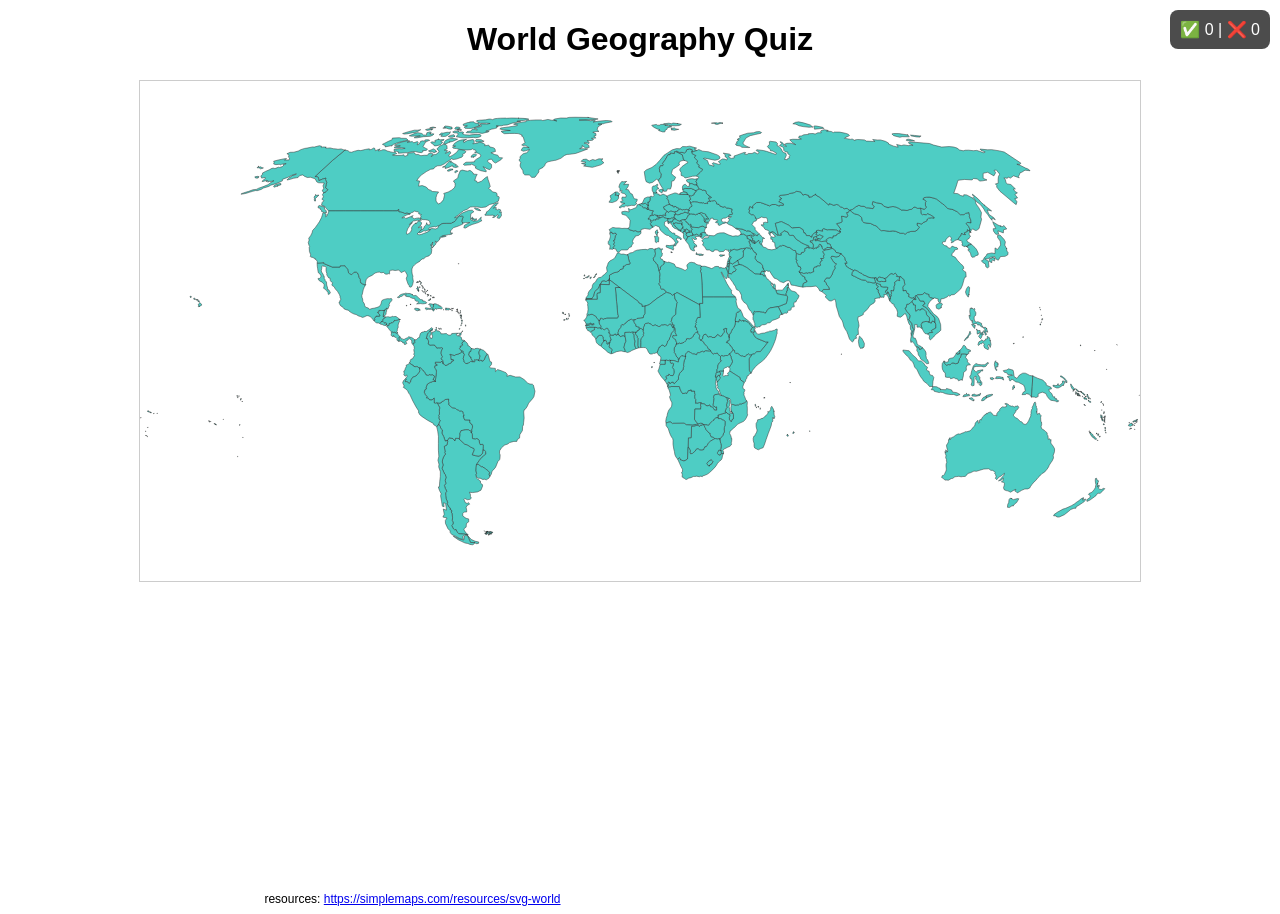
<file: games/worldmap/index.html>
<!DOCTYPE html>
<html lang="en">
<head>
  <meta charset="UTF-8">
  <title>World Map Quiz Game</title>
  <link rel="stylesheet" href="styles.css">
</head>
<body>

<h1>World Geography Quiz </h1>

<svg baseprofile="tiny" fill="#ececec" height="500" stroke="black" stroke-linecap="round" stroke-linejoin="round" stroke-width=".2" version="1.2" viewbox="0 0 2000 857" width="2000" xmlns="http://www.w3.org/2000/svg">
 <path class="country group2" id="Afghanistan" d="M1383 261.6l1.5 1.8-2.9 0.8-2.4 1.1-5.9 0.8-5.3 1.3-2.4 2.8 1.9 2.7 1.4 3.2-2 2.7 0.8 2.5-0.9 2.3-5.2-0.2 3.1 4.2-3.1 1.7-1.4 3.8 1.1 3.9-1.8 1.8-2.1-0.6-4 0.9-0.2 1.7-4.1 0-2.3 3.7 0.8 5.4-6.6 2.7-3.9-0.6-0.9 1.4-3.4-0.8-5.3 1-9.6-3.3 3.9-5.8-1.1-4.1-4.3-1.1-1.2-4.1-2.7-5.1 1.6-3.5-2.5-1 0.5-4.7 0.6-8 5.9 2.5 3.9-0.9 0.4-2.9 4-0.9 2.6-2-0.2-5.1 4.2-1.3 0.3-2.2 2.9 1.7 1.6 0.2 3 0 4.3 1.4 1.8 0.7 3.4-2 2.1 1.2 0.9-2.9 3.2 0.1 0.6-0.9-0.2-2.6 1.7-2.2 3.3 1.4-0.1 2 1.7 0.3 0.9 5.4 2.7 2.1 1.5-1.4 2.2-0.6 2.5-2.9 3.8 0.5 5.4 0z" id="AF" name="Afghanistan">
 </path>
 <path class="country group2" id="Angola" d="M 1121.2 572 1121.8 574 1121.1 577.1 1122 580.1 1121.1 582.5 1121.5 584.7 1109.8 584.6 1109 605.1 1112.6 610.3 1116.2 614.3 1105.8 616.9 1092.3 616 1088.5 613 1065.8 613.2 1065 613.7 1061.7 610.8 1058.1 610.6 1054.7 611.7 1052 612.9 1051.5 608.9 1052.4 603.2 1054.4 597.3 1054.7 594.6 1056.6 588.8 1058 586.2 1061.3 582 1063.2 579.1 1063.8 574.4 1063.5 570.7 1061.9 568.4 1060.4 564.5 1059.1 560.7 1059.4 559.3 1061.1 556.8 1059.5 550.6 1058.3 546.3 1055.5 542.2 1056.1 541 1058.4 540.1 1060.1 540.2 1062.1 539.5 1078.8 539.6 1080.1 544.3 1081.7 548.2 1083 550.3 1085.1 553.6 1088.9 553.1 1090.7 552.2 1093.8 553.1 1094.7 551.5 1096.2 547.8 1099.7 547.5 1100 546.4 1102.9 546.4 1102.4 548.7 1109.2 548.6 1109.3 552.7 1110.4 555.1 1109.5 559 1109.9 563 1111.7 565.4 1111.3 573 1112.7 572.4 1115.1 572.6 1118.6 571.6 1121.2 572 Z">
 </path>
 <path class="country group2" id="Angola" d="M 1055.3 539 1053.8 534.2 1056.1 531.4 1057.8 530.3 1059.9 532.5 1057.9 533.9 1056.9 535.5 1056.7 538.3 1055.3 539 Z">
 </path>
 <path class="country group2" id="Albania" d="M1088 228l0.4 1.2 1.4-0.6 1.2 1.7 1.3 0.7 0.6 2.3-0.5 2.2 1 2.7 2.3 1.5 0.1 1.7-1.7 0.9-0.1 2.1-2.2 3.1-0.9-0.4-0.2-1.4-3.1-2.2-0.7-3 0.1-4.4 0.5-1.9-0.9-1-0.5-2.1 1.9-3.1z" id="AL" name="Albania">
 </path>
 <path class="country group2" id="United Arab Emirates" d="M1296.2 336.7l1.3 5.1-2.8 0 0 4.2 1.1 0.9-2.4 1.3 0.2 2.6-1.3 2.6 0 2.6-1 1.4-16.9-3.2-2.7-6.6-0.3-1.4 0.9-0.4 0.4 1.8 4.2-1 4.6 0.2 3.4 0.2 3.3-4.4 3.7-4.1 3-4 1.3 2.2z" id="AE" name="United Arab Emirates">
 </path>
 <path class="country group2" id="Argentina" d="M 669.1 851.7 666.1 851.5 661.1 851.5 655.1 837.9 658.2 840.7 662.5 845.3 670.3 849 677.6 850.5 676.8 853.5 672.4 853.8 669.1 851.7 Z">
 </path>
 <path class="country group2" id="Argentina" d="M 638.6 644.7 649.9 655.1 654.5 656.1 661.8 660.9 667.7 663.4 668.8 666.2 664.6 676 670.4 677.7 676.7 678.7 680.9 677.7 685.2 672.7 685.5 667.1 688.1 665.8 691.3 669.6 691.7 674.7 687.5 678.2 684.2 680.8 678.9 687.1 672.9 695.8 672.4 701 672 707.6 673.2 714 672.3 715.4 672.7 719.5 673 722.9 680.8 728.4 681 732.8 684.9 735.6 685.2 738.7 681.9 746.9 674.9 750.4 664.7 751.7 658.7 751 660.8 754.9 660.9 759.6 662.7 762.8 660.2 765.1 655.1 766 649.5 763.6 648 765.3 650.5 771.6 654.5 773.5 656.8 771.5 659.3 774.8 655.1 776.8 652.2 780.8 653.4 787.1 653.3 790.5 648.5 790.5 645.5 793.7 645.6 798.5 652.1 803.1 657.3 804.3 657.5 810 652.9 813.5 652.3 820.8 648.8 823.2 647.9 826.1 652.1 832.6 656.7 836.1 654.6 835.8 649.7 834.8 637.6 834 634.1 830.4 632.2 825.8 629.1 826.2 626.5 823.9 623.4 817.4 626.1 814.6 626.2 810.7 624.4 807.5 625.1 802.1 624 793.8 622.2 790.1 624 788.9 622.6 786.5 619.8 785.3 620.6 782.6 617.5 780.2 613.8 772.9 615.5 771.6 612.2 763.8 611.4 757.3 611.2 751.6 613.7 749.3 610.4 743 608.8 737.2 611.8 733 610.4 727.6 612 721.4 610.6 715.5 609 714.3 604.1 703.2 606.2 696.6 604.5 690.4 605.4 684.5 608 678.5 611.3 674.5 609.3 672 610.1 669.9 608.5 659.2 614.1 656.1 615.3 649.4 614.4 647.8 618.4 642 625.9 643.6 629.6 648.2 631.2 643 637.6 643.3 638.6 644.7 Z">
 </path>
 <path class="country group2" id="Armenia" d="M1230.8 253l-1.8 0.2-2.8-3.7-0.2-1-2.3 0-1.9-1.7-1 0.1-2.4-1.8-4.2-1.6-0.1-3.1-1.3-2.2 7-1 1.4 1.6 2.2 1.1-0.7 1.6 3.2 2.2-1.1 2.1 2.6 1.7 2.5 1 0.9 4.5z" id="AM" name="Armenia">
 </path>
 <path class="country group2" id="Australia" d="M 1743 763.6 1746.7 765.8 1750 764.9 1754.9 763.7 1757.7 764.1 1753.2 771.7 1749.9 773.8 1745.9 779 1745.3 777.2 1738.7 781.6 1737.9 781.3 1734.9 781.1 1735.4 775.7 1737.4 771.5 1738 765.9 1740 763 1743 763.6 Z">
 </path>
 <path class="country group2" id="Australia" d="M 1793.5 590.2 1794.7 595.2 1798.7 592.8 1800.1 595.5 1802.4 598 1801.3 600.9 1801.5 606.4 1801.7 609.6 1803 610.4 1803.4 615.9 1802.2 619.2 1803 623.5 1808.4 626.9 1811.6 629.9 1814.8 632.7 1813.7 634.3 1816 638.3 1816.5 645.3 1819.1 643.9 1820.6 646.6 1822.2 645.7 1821.5 652.5 1824.4 656.4 1826.3 658.8 1829.1 664 1829.1 669.2 1828.1 672.9 1826.3 676.8 1827 682.3 1824.5 688 1822.4 691 1818.6 696.7 1817.1 700.4 1814 705 1809 710.8 1803.5 714 1799.1 718.9 1795.8 722.1 1791.4 727.6 1787.7 730.8 1783.8 735.6 1780.7 740 1779.9 742.1 1775.6 744.3 1769.5 744.5 1763.2 747.2 1759.4 749.6 1754.6 752.4 1751.9 749.5 1749.3 748.4 1751.9 745.1 1748.4 746.3 1741.2 750.9 1737.6 749.2 1735.2 748.2 1732.4 747.7 1728.3 745.9 1727 741.9 1728.5 737.1 1728.9 733.8 1727.5 731.2 1722.8 730.5 1726 727.3 1726.9 722.6 1722.2 727 1716.9 728.2 1721.4 724.7 1723.9 721 1727.4 717.8 1729 713.1 1722.2 718.5 1717.9 720.7 1713.6 725.8 1710.6 723.2 1712.3 719.8 1710.9 715.1 1709.1 712.7 1710.7 711.2 1705.4 707.3 1701.6 707.2 1697.6 704 1687.7 704.6 1679.8 706.9 1672.9 709.1 1667.9 708.7 1660.9 712 1655.6 713.4 1653.3 716.8 1650.3 719.4 1645.6 719.6 1642 720.1 1637.8 719 1633.6 719.7 1629.8 720 1625.3 723.4 1623.8 723.1 1620.4 724.9 1617 726.9 1613.2 726.7 1609.7 726.7 1605.6 722.6 1603.2 721.4 1604.7 717.7 1607.6 716.8 1609.1 715.4 1609.7 713.1 1612 708.6 1612.7 704.8 1612 698.3 1612.2 694.6 1613.6 691 1612.7 686.8 1613 684.9 1611.3 682.3 1612 677.3 1610.1 672.2 1610 669.5 1611.8 672.3 1611.3 666.3 1613.6 668.2 1614.7 670.7 1615.3 667.4 1613.7 662.3 1613.6 660.3 1612.8 658.4 1614.1 654.7 1615.6 653.1 1616.9 649.9 1617 646.1 1620.1 641.5 1619.7 646.4 1622.8 642 1627.7 639.8 1630.9 637.1 1635.6 634.7 1638.2 634.2 1639.6 635 1644.4 632.6 1647.9 631.9 1649 630.5 1650.5 629.9 1653.6 630.1 1659.8 628.2 1663.3 625.3 1665.3 621.9 1669.2 618.7 1669.9 616.1 1670.6 612.6 1675.5 607.1 1676.9 612.7 1679.5 611.4 1678 608.4 1680.3 605.3 1682.5 606.7 1684 601.8 1687.5 598.6 1689.3 596.1 1692.2 595 1692.6 593.2 1694.9 593.9 1695.3 592.3 1697.9 591.4 1700.7 590.5 1704.4 593.5 1707 597.3 1710.5 597.3 1714 597.9 1713.3 594.4 1716.8 589.3 1719.5 587.6 1718.9 586 1721.8 582.3 1725.5 580 1728.2 580.8 1733.1 579.6 1733.4 576.3 1729.5 574.2 1732.6 573.3 1736.2 574.9 1738.9 577.5 1743.4 579.1 1745.1 578.5 1748.4 580.5 1751.9 578.6 1753.9 579.2 1755.4 577.9 1757.6 581.1 1755.6 584.6 1753.1 587.2 1751.2 587.4 1751.5 589.9 1749.3 593.1 1746.8 596.3 1747 598.1 1750.8 601.7 1754.8 603.7 1757.3 605.9 1760.6 609.7 1762.2 609.7 1764.8 611.4 1765.3 613.4 1770.2 615.5 1774.3 613.3 1776.1 609.9 1777.8 607 1779.1 603.5 1781.7 598.4 1781.5 595.3 1782.2 593.4 1782.1 589.8 1783.5 584.9 1784.8 583.6 1784.2 581.5 1786 578.1 1787.5 574.6 1787.9 572.7 1790.2 570.3 1791.5 573.5 1791.4 577.5 1792.7 578.3 1792.6 581 1794.2 584.2 1794.1 587.9 1793.5 590.2 Z">
 </path>
 <path class="country group2" id="Austria" d="M1070.6 190.8l-0.3 0.8 0.7 2.1-0.2 2.6-2.8 0 1.1 1.4-1.3 4-0.9 1.1-4.4 0.1-2.4 1.5-4.2-0.5-7.3-1.7-1.3-2.1-4.9 1.1-0.5 1.2-3.1-0.9-2.6-0.2-2.3-1.2 0.7-1.5-0.2-1.1 1.4-0.3 2.7 1.7 0.6-1.7 4.4 0.3 3.5-1.1 2.4 0.2 1.7 1.3 0.4-1.1-1-4.1 1.7-0.8 1.6-2.9 3.8 2.1 2.6-2.6 1.7-0.5 4 1.9 2.3-0.3 2.4 1.2z" id="AT" name="Austria">
 </path>
 <path class="country group2" id="Azerbaijan" d="M 1229 253.2 1225.2 252.3 1222 249.4 1220.8 246.9 1221.8 246.8 1223.7 248.5 1226 248.5 1226.2 249.5 1229 253.2 Z">
 </path>
 <path class="country group2" id="Azerbaijan" d="M 1235.3 236.2 1237.8 233.6 1241.3 236.9 1244.9 241.5 1247.4 241.8 1249.3 243.5 1245.1 244 1245.2 249 1244.8 251.2 1243.1 252.7 1243.9 255.8 1242.6 256.2 1238.7 252.8 1239.9 249.7 1238 247.8 1236.1 248.3 1230.8 253 1229.9 248.5 1227.4 247.5 1224.8 245.8 1225.9 243.7 1222.7 241.5 1223.4 239.9 1221.2 238.8 1219.8 237.2 1220.9 236.1 1225.1 238 1228 238.3 1228.6 237.6 1225.3 234.1 1226.5 233.3 1228 233.5 1232.3 237.3 1234.7 237.8 1235.3 236.2 Z">
 </path>
 <path class="country group2" id="Burundi" d="M1154.9 530.4l-0.6 0.1 0-0.3-2-6.1-0.01-0.06-0.09-1.04-1.4-2.9 3.5 0.5 1.7-3.7 3.1 0.4 0.3 2.5 1.2 1.5 0 2.1-1.4 1.3-2.3 3.4-2 2.3z" id="BI" name="Burundi">
 </path>
 <path class="country group2" id="Belgium" d="M1016.5 177.1l-0.4 4.2-1.3 0.2-0.4 3.5-4.4-2.9-2.5 0.5-3.5-2.9-2.4-2.5-2.2-0.1-0.8-2.2 3.9-1.2 3.6 0.5 4.5-1.3 3.1 2.7 2.8 1.5z" id="BE" name="Belgium">
 </path>
 <path class="country group2" id="Benin" d="M1006.7 427l-0.2 2.1 1.3 3.8-1.1 2.6 0.6 1.7-2.8 4-1.7 2-1.1 4 0.2 4.1-0.3 10.3-4.7 0.8-1.4-4.4 0.3-14.8-1.2-1.3-0.2-3.2-2-2.2-1.7-1.9 0.7-3.4 2-0.7 1.1-2.8 2.8-0.6 1.2-1.9 1.9-1.9 2 0 4.3 3.7z" id="BJ" name="Benin">
 </path>
 <path class="country group2" id="Burkina Faso" d="M988.5 406l-0.5 3.1 0.8 2.9 3.1 4.2 0.2 3.1 6.5 1.5-0.1 4.4-1.2 1.9-2.8 0.6-1.1 2.8-2 0.7-4.9-0.1-2.6-0.5-1.8 1-2.5-0.5-9.8 0.3-0.2 3.7 0.8 4.8-3.9-1.6-2.6 0.2-2 1.6-2.5-1.3-1-2.2-2.5-1.4-0.4-3.7 1.6-2.7-0.2-2.2 4.5-5.3 0.9-4.4 1.5-1.6 2.7 0.9 2.4-1.3 0.8-1.7 4.3-2.8 1.1-2 5.3-2.7 3.1-0.9 1.4 1.2 3.6 0z" id="BF" name="Burkina Faso">
 </path>
 <path class="country group2" id="Bangladesh" d="M1500.6 360.3l0.6 4.6-2.1-1 1.1 5.2-2.1-3.3-0.8-3.3-1.5-3.1-2.8-3.7-5.2-0.3 0.9 2.7-1.2 3.5-2.6-1.3-0.6 1.2-1.7-0.7-2.2-0.6-1.6-5.3-2.6-4.8 0.3-3.9-3.7-1.7 0.9-2.3 3-2.4-4.6-3.4 1.2-4.4 4.9 2.8 2.7 0.3 1.2 4.5 5.4 0.9 5.1-0.1 3.4 1.1-1.6 5.4-2.4 0.4-1.2 3.6 3.6 3.4 0.3-4.2 1.5 0 4.4 10.2z" id="BD" name="Bangladesh">
 </path>
 <path class="country group2" id="Bulgaria" d="M1132.6 221.6l-2.3 2.6-1.3 4.5 2.1 3.6-4.6-0.8-5 2 0.3 3.2-4.6 0.6-3.9-2.3-4 1.8-3.8-0.2-0.8-4.2-2.8-2.1 0.7-0.8-0.6-0.8 0.6-2 1.8-2-2.8-2.7-0.7-2.4 1.1-1.4 1.8 2.6 1.9-0.4 4 0.9 7.6 0.4 2.3-1.6 5.9-1.5 4 2.3 3.1 0.7z" id="BG" name="Bulgaria">
 </path>
 <path class="country group2" id="Bosnia" d="M1083 214.3l1.9-0.1-1.1 2.8 2.7 2.5-0.5 2.9-1.1 0.3-0.9 0.6-1.6 1.5-0.4 3.5-4.8-2.4-2.1-2.7-2.1-1.4-2.5-2.4-1.3-1.9-2.7-3 0.8-2.6 2 1.5 1-1.4 2.3-0.1 4.5 1.1 3.5-0.1 2.4 1.4z" id="BA" name="Bosnia and Herzegovina">
 </path>
 <path class="country group2" id="Belarus" d="M1141.6 162.7l-3.9-0.2-0.8 0.6 1.5 2 2 4-4.1 0.3-1.3 1.4 0.3 3.1-2.1-0.6-4.3 0.3-1.5-1.5-1.7 1.1-1.9-0.9-3.9-0.1-5.7-1.5-4.9-0.5-3.8 0.2-2.4 1.6-2.3 0.3-0.5-2.8-1.9-2.8 2.8-1.3-0.4-2.4-1.7-2.3-0.6-2.7 4.7 0 4.8-2.3 0.5-3.4 3.6-2-1-2.7 2.7-1 4.6-2.3 5.3 1.5 0.9 1.5 2.4-0.7 4.8 1.4 1.1 2.9-0.7 1.6 3.8 4 2.1 1.1 0 1.1 3.4 1.1 1.7 1.6-1.6 1.3z" id="BY" name="Belarus">
 </path>
 <path class="country group2" id="Belize" d="M487.8 399.8l-1.7 0 1.3-7.2 0.7-5.1 0.1-1 0.7-0.3 0.9 0.8 2.5-3.9 1.1-0.1-0.1 1 1 0-0.3 1.8-1.3 2.7 0.4 1-0.9 2.3 0.3 0.6-1 3.3-1.3 1.7-1.1 0.2-1.3 2.2z" id="BZ" name="Belize">
 </path>
 <path class="country group2" id="Bolivia" d="M662.5 631.4l-0.3-2-5.4-3.3-5.2-0.1-9.6 1.9-2.1 5.6 0.2 3.5-1.5 7.7-1-1.4-6.4-0.3-1.6 5.2-3.7-4.6-7.5-1.6-4 5.8-3.9 0.9-3.1-8.9-3.7-7.2 1.1-6.2-3.2-2.7-1.2-4.6-3.2-4.4 2.9-6.9-2.9-5.4 1.1-2.2-1.2-2.4 1.9-3.2-0.3-5.4 0-4.6 1.1-2.1-5.5-10.4 4.2 0.6 2.9-0.2 1.1-1.9 4.8-2.6 2.9-2.4 7.3-1.1-0.4 4.8 0.9 2.5-0.3 4.3 6.5 5.7 6.4 1.1 2.3 2.4 3.9 1.3 2.5 1.8 3.5 0 3.4 1.9 0.5 3.7 1.2 1.9 0.3 2.7-1.7 0.1 2.8 7.5 10.7 0.3-0.5 3.7 0.8 2.5 3.2 1.8 1.7 4-0.6 5.1-1.3 2.8 0.8 3.6-1.6 1.4z" id="BO" name="Bolivia">
 </path>
 <path class="country group2" id="Brazil" d="M665.8 489.6l3.1 0.6 0.6-1.4-1-1.2 0.6-1.9 2.3 0.6 2.7-0.7 3.2 1.4 2.5 1.3 1.7-1.7 1.3 0.2 0.8 1.8 2.7-0.4 2.2-2.5 1.8-4.7 3.4-5.9 2-0.3 1.3 3.6 3 11.2 3.1 1.1 0.1 4.4-4.3 5.3 1.7 1.9 10.1 1 0.2 6.5 4.3-4.2 7.1 2.3 9.5 3.9 2.8 3.7-0.9 3.6 6.6-2 11 3.4 8.5-0.2 8.4 5.3 7.4 7.2 4.4 1.8 4.8 0.3 2.1 2 2 8.2 1.1 3.9-2.1 10.6-2.7 4.2-7.7 8.9-3.4 7.3-4 5.5-1.4 0.2-1.3 4.7 0.9 12-1.1 9.9-0.3 4.2-1.6 2.6-0.5 8.6-5.2 8.3-0.5 6.7-4.3 2.7-1.1 3.9-6 0-8.5 2.4-3.7 2.9-6 1.9-6.1 5.1-4.1 6.4-0.3 4.8 1.3 3.5-0.3 6.5-0.8 3.1-3.4 3.6-4.5 11.3-4 5-3.2 3.1-1.5 6.1-2.9 3.6-2.1-3.6 1.8-3.1-3.8-4.3-4.8-3.6-6.3-4.1-1.9 0.2-6.3-5-3.4 0.7 6-8.7 5.3-6.3 3.3-2.6 4.2-3.5-0.4-5.1-3.2-3.8-2.6 1.3 0.7-3.7 0.3-3.8-0.3-3.6-2.1-1.1-2 1-2.1-0.3-0.8-2.4-1.1-5.9-1.2-1.9-3.9-1.8-2.2 1.3-5.9-1.3-0.4-8.7-2-3.5 1.6-1.4-0.8-3.6 1.3-2.8 0.6-5.1-1.7-4-3.2-1.8-0.8-2.5 0.5-3.7-10.7-0.3-2.8-7.5 1.7-0.1-0.3-2.7-1.2-1.9-0.5-3.7-3.4-1.9-3.5 0-2.5-1.8-3.9-1.3-2.3-2.4-6.4-1.1-6.5-5.7 0.3-4.3-0.9-2.5 0.4-4.8-7.3 1.1-2.9 2.4-4.8 2.6-1.1 1.9-2.9 0.2-4.2-0.6-3.2 1.1-2.6-0.7-0.1-9.7-4.4 3.7-5-0.1-2.3-3.5-3.8-0.3 1-2.8-3.3-3.9-2.6-5.8 1.5-1.1-0.2-2.8 3.4-1.8-0.7-3.5 1.4-2.2 0.3-3 6.3-4.4 4.6-1.2 0.8-1 5.1 0.3 2.2-17.6 0.1-2.8-0.9-3.6-2.6-2.4 0.1-4.7 3.2-1 1.1 0.7 0.2-2.5-3.3-0.7 0-4 11 0.2 1.9-2.3 1.6 2.1 1 3.8 1.1-0.8 3.1 3.4 4.4-0.4 1.1-2 4.2-1.5 2.4-1.1 0.7-2.7 4.1-1.8-0.3-1.4-4.8-0.5-0.7-4.1 0.3-4.3-2.5-1.6 1.1-0.6 4.1 0.8 4.5 1.6 1.7-1.5 4.1-1 6.4-2.4 2.1-2.5-0.7-1.8 3-0.2 1.2 1.4-0.8 2.9 2 0.9 1.2 3-1.6 2.3-1 5.4 1.4 3.3 0.3 3 3.5 3 2.8 0.3 0.6-1.3 1.8-0.3 2.6-1.1 1.8-1.7 3.2 0.6 1.3-0.3z" id="BR" name="Brazil">
 </path>
 <path class="country group2" id="Brunei" d="M1633.1 472.8l2.2-2.4 4.6-3.6-0.1 3.2-0.1 4.1-2.7-0.2-1.1 2.2-2.8-3.3z" id="BN" name="Brunei Darussalam">
 </path>
 <path class="country group2" id="Bhutan" d="M1488.8 323.5l2.6 2.1 0.5 3.9-4.5 0.2-4.7-0.4-3.2 1-5.5-2.5-0.4-1.2 2.6-4.8 2.6-1.6 4.3 1.4 2.9 0.2 2.8 1.7z" id="BT" name="Bhutan">
 </path>
 <path class="country group2" id="Botswana" d="M1127.6 615.7l1.9 5.1 1.1 1.2 1.6 3.7 6.1 7 2.3 0.7-0.1 2.3 1.5 4.1 4.3 1 3.4 2.9-8.1 4.7-5.2 4.8-2 4.3-1.8 2.4-3 0.5-1.2 3.1-0.6 2-3.6 1.4-4.5-0.3-2.5-1.8-2.3-0.7-2.8 1.4-1.5 3.1-2.7 1.9-2.8 2.9-4 0.7-1.1-2.3 0.6-3.9-3-6.1-1.4-1 0.6-18.7 5.5-0.2 0.8-22.9 4.2-0.2 8.7-2.3 2 2.7 3.7-2.5 1.7 0 3.2-1.5 1 0.5z" id="BW" name="Botswana">
 </path>
 <path class="country group2" id="Central African Republic" d="M1121.3 446.5l3.9 2.5 3.1 2.6 0.1 2.1 3.9 3.3 2.4 2.8 1.4 3.8 4.3 2.6 0.9 2-1.8 0.7-3.7-0.1-4.2-0.7-2.1 0.5-0.9 1.6-1.8 0.2-2.2-1.4-6.3 3.2-2.6-0.6-0.8 0.5-1.6 3.9-4.3-1.3-4.1-0.6-3.6-2.4-4.7-2.2-3 2.1-2.2 3.2-0.5 4.5-3.6-0.3-3.9-1.1-3.3 3.4-3 6-0.6-1.9-0.3-2.9-2.6-2.1-2.1-3.3-0.5-2.3-2.7-3.4 0.5-1.9-0.6-2.7 0.4-5 1.4-1.1 2.8-6.5 4.6-0.5 1-1.7 1 0.2 1.4 1.4 7.1-2.4 2.4-2.5 2.9-2.3-0.6-2.2 1.6-0.6 5.5 0.4 5.2-3 4-7 2.8-2.6 3.6-1.1 0.7 2.7 3.3 4 0 2.7-0.8 2.6 0.4 2 1.9 1.9 0.5 0.3z" id="CF" name="Central African Republic">
 </path>
 <path class="country group2" id="Canada" d="M 665.9 203.6 669.3 204.5 674 204.3 670.7 206.9 668.7 207.3 663.2 204.6 662.6 202.5 665.1 200.6 665.9 203.6 Z">
 </path>
 <path class="country group2" id="Canada" d="M 680.3 187.6 677.9 187.7 672.1 185.8 668.6 182.8 670.5 182.3 676.4 183.9 680.6 186.5 680.3 187.6 Z">
 </path>
 <path class="country group2" id="Canada" d="M 372.4 191.3 369.3 192.2 363 189.4 363 187.2 360.1 185 360.4 183.2 356.1 182.1 356.7 178.7 358.2 177.3 362.3 178.6 364.7 179.6 368.8 180.2 369 182.4 369.4 185.3 372.6 187.9 372.4 191.3 Z">
 </path>
 <path class="country group2" id="Canada" d="M 711.5 177.8 706.5 183.2 710.4 181.1 713.3 182.5 710.9 184.6 714.7 186.3 717.5 184.8 721.8 186.7 719 191.3 722.8 190.2 722.5 193.5 723 197.4 719.4 203 717 203.2 714.1 202 716.6 196.9 715.4 196.1 708.1 201.5 705.1 201.3 709.5 198.3 705.1 196.8 699.6 197.2 690 197 689.8 195.2 693.6 192.9 691.9 191.3 697.3 187.5 705.5 177.6 709.7 174.1 714.7 172 716.8 172.2 715.3 173.9 711.5 177.8 Z">
 </path>
 <path class="country group2" id="Canada" d="M 351.5 156.4 353 157.2 358 156.7 350.8 163.6 351.1 168.6 349.2 168.6 348.5 165.8 349 162.9 348.2 161 349.5 158.3 351.5 156.4 Z">
 </path>
 <path class="country group2" id="Canada" d="M 634.9 108.9 631.3 111.9 629.6 111.4 629.5 109.7 629.9 109.3 632.7 107.6 634.4 107.7 634.9 108.9 Z">
 </path>
 <path class="country group2" id="Canada" d="M 625.2 105.7 618 108.9 615 108.7 615 107.2 620 104.5 626 104.6 625.2 105.7 Z">
 </path>
 <path class="country group2" id="Canada" d="M 622.1 88.9 621.2 91.4 623.9 90.5 625.4 92 628.9 94 632.7 95.7 631.3 98.4 634.8 98 636.7 99.9 631.7 101.7 625.8 100.3 625 97.7 618.7 100.8 610.5 103.7 611.2 100.4 604.9 100.9 610.6 98.1 614.2 93.6 619.3 88.5 622.1 88.9 Z">
 </path>
 <path class="country group2" id="Canada" d="M 667 80.6 662.1 80.9 662.8 78.2 666.6 75.1 670.9 74.4 673.2 75.9 671.7 78.2 670.8 79 667 80.6 Z">
 </path>
 <path class="country group2" id="Canada" d="M 592.5 69.9 588.4 71.8 584.2 70.2 580.3 70.7 576.9 68.3 581.9 66.6 586.8 64.3 589.8 65.8 591.4 66.8 591.8 67.8 592.5 69.9 Z">
 </path>
 <path class="country group2" id="Canada" d="M 645.5 212.5 643.3 208.9 646.2 200.4 644.6 198.6 640.9 199.6 639.8 198 634.3 202.7 631.1 207.6 628.3 210.5 625.8 211.5 624.1 211.8 623 213.3 613.7 213.3 605.9 213.4 603.2 214.5 596.4 218.9 596.4 218.8 595.5 218.4 593.5 219.3 591.6 220.6 589.8 219.5 585.1 220.3 581.2 221.2 579.3 222 577 224.1 578.8 224.8 580.5 224.4 580.8 224.4 580.5 226.3 575.7 227 572.9 227.8 571.2 228.8 568.6 228.2 567 228.5 564.1 230.3 559.5 232.3 556.8 231.9 558.8 229.7 562.5 226.2 566.6 224.1 567.7 222.3 568.6 219.3 572.4 215.8 573.3 211.8 574.4 215.7 578.2 216.6 580.6 214.5 579.2 209.7 578.3 207.7 574.3 206.5 570.5 205.8 566.6 205.8 563.2 205 562.8 203.6 561.4 204.5 560.2 204.3 562.1 202.2 560.3 201.4 562.2 199 561 197.2 562.7 195.4 557.5 194.5 557.4 190.9 556.6 190.1 553.3 189.9 549.2 188.7 547.7 189.5 545.9 191 542.6 192 539.5 194.5 534.1 192.8 529.7 193.6 525.8 191.7 521.2 190.7 517.9 190.3 516.9 189.3 517.8 185.9 516.1 185.9 514.8 188.3 504.6 188.3 487.6 188.3 470.8 188.3 455.9 188.3 441.1 188.3 426.4 188.3 411.3 188.3 406.5 188.3 391.8 188.3 377.7 188.3 377 188.3 371.6 182.2 370 179.5 363 176.9 364.3 171.4 367.9 167.7 363.8 165 366.9 160.1 364.8 155.7 367.3 152.5 372.4 149.6 375.6 145.8 371 142 372.4 135.1 373.5 130.9 371.9 128.2 371.1 125.8 371.7 122.7 365.2 124.6 357.6 127.9 357.3 124.1 356.8 121.5 354 119.9 349.8 119.7 385.4 87 410 66.6 416 67.9 419.3 70.5 423 71 429.3 68.8 436.3 67.1 441.6 67.7 450.5 65.4 458.7 64.1 458.9 66.3 463.4 65 467.3 62.5 469.4 63.1 470.8 67.9 480.3 64.2 476.4 68.3 482.4 67.4 485.6 65.9 490.2 66.2 494.1 68.4 501.6 70.4 506.3 71.3 510.7 71 513.6 73.8 505.1 76.5 511.5 77.6 523.4 77 527.8 76 529.2 79.3 536.3 76.6 534.2 74.2 538.7 72.4 543.9 72.1 547.8 71.6 549.9 72.9 551.4 75.8 556.4 75.4 561.7 77.9 568.9 77 574.9 77.1 577.3 73.7 581.8 72.8 586.7 74.6 582.4 79.8 588.6 75.4 591.8 75.6 598.2 70.1 596.6 66.8 593.7 64.6 599.2 58.7 607.4 54.9 611.9 55.8 613.9 58.1 614.3 64.1 608.5 66.7 615.2 67.8 610.8 73.3 619.7 69.1 621.9 72.6 617.6 76.6 618.9 80.3 626.2 76.4 632.7 71.6 637.4 65.7 642.9 66.1 648.3 66.9 651.9 69.6 650.2 72.3 645.1 75.2 646 78.1 643.6 80.8 632.7 84.7 626.2 85.6 623 83.9 619.7 86.7 612.3 91.4 609.3 93.9 601.6 97.7 595.1 98.1 590 100.5 587.1 104.3 581.4 105 572.7 109.7 563.3 116.2 558.3 120.8 553.4 127.7 559.4 128.7 557.9 134.2 557.1 138.8 564.4 137.6 571.4 140.2 574.7 142.5 576.4 145.3 581.3 147 584.9 149.5 592.5 149.9 597.3 150.5 593.7 155.7 592 161.8 592.1 168.7 596.5 174.6 601.2 172.6 606.8 166.2 609.1 156.6 607.4 153.4 616.4 150.5 623.9 146.3 628.7 142.1 630.4 138.1 630 133 626.8 128.5 635.7 122.3 636.7 117 640.6 108 644.4 106.6 651.1 108.2 655.3 108.8 659.8 107.2 662.9 109.2 666.5 112.6 666.7 114.8 674.4 115.3 671.8 120.2 669.5 127.6 673.3 128.6 674.9 132.1 683.1 128.8 690.6 122.2 694.8 119.5 695.9 124.8 698.5 132.3 700.5 139.5 697.1 143.3 701.9 146.7 704.8 150.1 711.7 151.7 714.1 153.6 714.1 158.8 717.5 159.6 718.6 161.9 716.6 168.8 712.3 171.1 708.1 173.3 699.3 175.5 691.4 180.5 682.8 181.6 672.7 180.2 665.4 180.2 660.1 180.6 654.4 185.1 647 187.9 636.9 196.1 629 201.9 633.7 200.9 644.6 192.6 656.9 187.4 664.5 186.8 667.8 189.9 661.7 194.1 661.1 200.8 661.2 205.6 666.8 208.7 675.4 207.8 682.6 200.7 681.6 205.3 684.1 207.6 676.7 211.7 664.3 215.5 658.5 218 651.3 222.6 647.6 222.1 649.1 216.8 659.5 211.5 651.4 211.7 645.5 212.5 Z">
 </path>
 <path class="country group2" id="Canada" d="M 539 48.7 534.3 51.1 544.8 49.6 547.4 52.2 554.7 49.5 556.5 51.2 554.3 56.3 558.6 54.2 561.4 48.9 565.7 48.1 568.7 48.9 570.9 51 568.2 56.1 565.8 59.8 570 62.4 575 65 572.4 67.3 565.3 67.8 566.1 69.8 562.9 71.8 556.2 71 550.5 69.5 545.4 69.8 535.9 71.7 524.6 72.5 516.7 73 517 70.4 512.9 69 508.6 69.6 508 65.3 511.3 64.7 518.6 63.8 524.1 64.1 530.3 63.1 523.8 61.9 514.7 62.3 509 62.2 509 60.3 520.7 58.1 514.4 58.2 509 56.8 516.8 52.9 522 50.8 536.2 47.7 539 48.7 Z">
 </path>
 <path class="country group2" id="Canada" d="M 578.5 47.2 571.5 50.6 569.2 47 571.3 46.2 576.8 46 578.5 47.2 Z">
 </path>
 <path class="country group2" id="Canada" d="M 687.1 48.8 686.4 50.2 682.3 50.1 678.2 50 673.3 50.7 672.4 50.3 670.3 47.6 672 45.8 674.2 45.4 682.6 46 687.1 48.8 Z">
 </path>
 <path class="country group2" id="Canada" d="M 647.3 48.5 647.6 51.7 654.8 47.6 666.5 45.5 668.8 50.8 665.6 54.2 674.6 52.7 679.9 50.6 686.7 53.2 690.4 55.7 689.3 58 697.5 56.8 699.4 60.2 707.8 62.3 710 64.4 710.9 69.5 701.8 72 709.5 75.6 715.4 76.8 718.7 81.8 725.2 82.2 721.9 86.1 711 92.6 707 90.2 703.2 84.8 697.3 85.5 695 88.8 697.7 92 702.2 94.6 703.2 96.1 703.1 101.8 699.5 105.9 694.8 104.3 686.2 99.8 689.8 104.7 692.6 108.2 692.3 110.2 681.4 107.9 673.8 104.5 670 101.8 672.4 100.1 667.6 97.2 662.9 94.5 662 96.1 648.9 97 646.5 95.1 651.9 90.9 660 90.8 669.3 90.1 669.1 88.1 672.2 85.3 681 79.9 681.4 77.4 680.9 75.6 676.2 72.9 669.1 71.1 672.6 69.7 670.6 66.3 667.2 66 665.3 64.2 662 65.8 654.1 66.5 640.1 65.3 632.7 63.7 626.8 62.9 624.9 61 631.2 58.6 625.5 58.6 628.8 53.3 635.9 48.7 641.9 46.6 653.1 45.2 647.3 48.5 Z">
 </path>
 <path class="country group2" id="Canada" d="M 596.9 45 600.5 46.1 608.1 45.4 607.6 46.9 601.5 49.4 605.3 51.6 600.1 56.3 591.7 58.3 588.3 57.9 587.4 55.9 581.5 51.9 583.2 50.2 590.6 50.8 589.7 47.5 596.9 45 Z">
 </path>
 <path class="country group2" id="Canada" d="M 619.5 50.5 611.7 54.4 607.3 54.2 609.1 49.6 611.7 47.1 615.9 44.9 621.1 43.5 629 43.7 635.2 44.9 625.1 49.5 619.5 50.5 Z">
 </path>
 <path class="country group2" id="Canada" d="M 503.7 57.7 490.2 60.3 490.8 58 484.8 55.2 489.2 53 496.7 49.2 504.3 45.8 504.7 42.7 518.7 41.9 522.9 43 532.4 43.3 534.3 44.7 535.9 46.9 529.4 48.2 515.5 51.8 506.3 55.5 503.7 57.7 Z">
 </path>
 <path class="country group2" id="Canada" d="M 628.9 39.3 624.8 41.2 619.6 40.8 616.4 39.5 620.9 37.3 627.8 35.9 629.2 37.7 628.9 39.3 Z">
 </path>
 <path class="country group2" id="Canada" d="M 620.1 30.6 620.3 32.9 617.5 35.4 611.7 39.2 604.8 39.7 601.6 38.9 605 36 598.4 36.3 602.7 32.5 606.5 32.7 614.2 31 619.1 31.3 620.1 30.6 Z">
 </path>
 <path class="country group2" id="Canada" d="M 580.7 33.2 580 34.9 584.4 34.1 588 34.3 585.7 36.8 580.6 39.1 566.7 39.9 554.4 42.1 548.4 42.2 549.9 40.6 560.6 38.3 542.7 38.9 538.5 38 550.2 33.2 555.6 31.8 563.9 33.5 566.8 36.4 572.9 36.8 573.6 32.1 579.4 30.3 582.5 30.8 580.7 33.2 Z">
 </path>
 <path class="country group2" id="Canada" d="M 636.4 28.8 638.7 30.4 646.1 30.4 647.5 32 644.7 33.8 647.8 34.9 649 36.1 653.9 36.3 659 36.7 666.1 35.7 674.2 35.2 680 35.6 682.3 37.5 681.3 39.5 677.7 40.9 671 42 666.7 41.3 654.9 42.1 646.9 42.2 641.3 41.6 632.7 40 634.3 37.2 636.4 34.8 635 32.6 628 32 625.4 30.5 629.2 28.5 636.4 28.8 Z">
 </path>
 <path class="country group2" id="Canada" d="M 560.7 26.2 554.9 29.9 549.6 31.6 545.8 31.8 535.9 33.9 528.8 34.7 525.2 33.6 536.9 29.9 549.1 26.8 554.6 26.9 560.7 26.2 Z">
 </path>
 <path class="country group2" id="Canada" d="M 641.9 26.8 640.1 26.9 633.5 26.6 634.2 25.3 641.4 25.4 643 26.2 641.9 26.8 Z">
 </path>
 <path class="country group2" id="Canada" d="M 583.1 25.9 574.3 27.3 571 25.8 576.1 24.3 582.1 23.8 586.2 24.5 583.1 25.9 Z">
 </path>
 <path class="country group2" id="Canada" d="M 590.9 21.7 585.2 22.6 579.2 22.6 580.2 21.9 585.9 20.6 587.6 20.8 590.9 21.7 Z">
 </path>
 <path class="country group2" id="Canada" d="M 637.7 24.2 631.1 25.2 629.5 24.1 630.1 22.4 632.3 20.5 636.7 20.7 638.4 21 640.7 22.6 637.7 24.2 Z">
 </path>
 <path class="country group2" id="Canada" d="M 623.9 23 622.8 24.9 617.5 24.4 613.5 22.9 605.7 22.7 611 21.4 608.2 20.3 610.4 18.5 616.5 19.1 624 20.8 623.9 23 Z">
 </path>
 <path class="country group2" id="Canada" d="M 678 16.9 680.7 18.4 674.2 19.7 663.6 23.2 656.8 23.5 650 22.9 648.4 21 650.5 19.4 654.8 18.2 648.2 18.2 646.2 16.7 646.6 14.8 651.5 12.9 655.6 11.6 659.6 11.3 659.3 10.3 667.6 10.1 669.2 12.3 673.9 13.2 678.7 14.1 678 16.9 Z">
 </path>
 <path class="country group2" id="Canada" d="M 757.2 2.9 765.9 3.2 772.6 3.7 777.8 4.7 776.7 5.7 766.9 7.4 757.9 8.2 753.9 9.1 761.4 9.1 750.9 11.6 744.1 12.8 734.8 16.3 726.7 17 723.6 18 712.3 18.4 716.7 19 713.4 19.8 714.1 22.1 709.1 23.7 702.2 25 698.7 26.8 692.1 28.3 691.6 29.4 698.1 29.2 697 30.4 684.3 33.3 675.8 31.9 664.1 32.7 659.1 32.1 652.3 31.8 654.4 29.5 662.4 28.4 664.4 25 667 24.7 674.5 26.7 672.8 23.7 667.9 22.8 672.9 21 680.5 19.9 683.3 18.3 680.3 16.6 681.4 14.4 690.8 14.5 693 15 700.3 13.4 693 12.9 680.4 13.2 676 11.8 675.2 10.1 672.7 8.9 673.8 7.6 679.8 6.8 684 6.7 691.4 6.1 698.2 4.6 702.1 4.8 704.5 5.9 709.5 3.9 714.7 3.3 721.2 2.9 731.6 2.7 732.9 3.1 743.2 2.5 750.2 2.7 757.2 2.9 Z">
 </path>
 <path class="country group2" id="Switzerland" d="M1034.4 197.5l0.2 1.1-0.7 1.5 2.3 1.2 2.6 0.2-0.3 2.5-2.1 1.1-3.8-0.8-1 2.5-2.4 0.2-0.9-1-2.7 2.2-2.5 0.3-2.2-1.4-1.8-2.7-2.4 1 0-2.9 3.6-3.5-0.2-1.6 2.3 0.6 1.3-1.1 4.2 0 1-1.3 5.5 1.9z" id="CH" name="Switzerland">
 </path>
 <path class="country group2" id="China" d="M 1602.2 381.9 1597.9 385 1593 383 1592 377.5 1594.2 374.6 1600 372.8 1603.3 372.9 1604.9 375.4 1602.9 378.2 1602.2 381.9 Z">
 </path>
 <path class="country group2" id="China" d="M 1625.6 185.5 1634.6 190 1640.6 195.8 1648.2 195.8 1650.8 193.4 1657.7 191.5 1659 197.2 1658.7 199.5 1661.5 206.3 1662.1 212.5 1655.2 211.4 1652.3 213.6 1657 219 1660.9 226.5 1658.4 226.6 1660.3 229.9 1654.8 226.1 1654.8 229.7 1648.4 232.4 1651.2 235.8 1646.6 235.5 1643 233.5 1641.9 238.1 1638 241.5 1635.9 245.6 1629.6 247.4 1627.2 250.4 1622.4 252.2 1623.7 249.2 1621.4 246.7 1623.4 242.4 1618.9 239.1 1615.5 241.3 1611.9 245.8 1610.6 249.9 1605.6 250.2 1604.3 253.2 1609.1 257.5 1613.9 258.6 1615.3 261.4 1620.4 263.3 1624.2 258.7 1630.1 261.2 1633.6 261.4 1635.9 264.7 1629.2 266.5 1628.2 270 1624.4 273.2 1623.5 277.7 1630.6 281.2 1635.2 287.5 1640.7 293.4 1646.2 298.3 1647.8 303.1 1645 304.9 1647.4 308.3 1651.3 310.3 1652.1 315.5 1652.2 320.6 1649.4 321.2 1647.3 328.1 1645 336.6 1641.6 344.2 1635.2 350.1 1628.6 355.6 1622.5 356.3 1619.6 359.1 1617.3 357.1 1614.8 360.2 1607.6 363.5 1601.8 364.4 1601.1 371.2 1598 371.6 1595.8 366.9 1596.7 364.5 1588.9 362.4 1586.5 363.5 1580.6 361.8 1577.5 359.2 1577.8 355.5 1572.5 354.3 1569.4 351.9 1565.3 355.3 1560 356.1 1555.6 356 1552.9 357.6 1550.2 358.5 1552.2 365.9 1549.2 365.7 1548.4 364.2 1547.9 361.5 1544.1 363.4 1541.5 362.2 1537 359.8 1537.8 354.5 1534.1 353.2 1531.7 347.3 1526.1 348.4 1525.4 340.8 1529.6 335.4 1528.7 330.1 1527.4 325.2 1524.7 323.7 1522 319.9 1518.9 320.4 1512.8 319.4 1514 316.7 1510.4 312.7 1507.2 315.4 1502.3 313.9 1496.9 317.9 1493 322.7 1488.8 323.5 1486 321.8 1483.1 321.6 1478.8 320.2 1476.2 321.8 1473.6 326.6 1472.1 321.5 1469 322.9 1462.5 322.2 1456 320.8 1451 317.9 1446.5 316.7 1444 313.6 1440.7 312.7 1434.3 308.5 1429.5 306.5 1427.6 308 1419 303.5 1412.8 299.5 1409.6 292.4 1413.7 293.3 1413.1 290 1410.1 286.7 1409.3 281.5 1401.6 273.9 1392.1 271.4 1389.2 266.4 1384.5 263.4 1383 261.6 1381.2 258 1380.7 255.5 1377 254 1375.5 254.7 1372.4 248.7 1373.5 247.3 1372.3 245.8 1376.4 242.8 1379.6 241.5 1385.4 242.4 1386 238.3 1392.4 237.6 1393.4 235 1400.3 231.6 1400.5 230.2 1398.8 226.5 1401.7 224.9 1392.9 213.9 1402 211.4 1404 210 1403 198.7 1413.8 200.8 1415.4 197.9 1412.9 191.7 1416.7 191.1 1418.6 186.9 1420.3 186.4 1423.6 190.8 1429.3 194.1 1437.5 196.4 1443.3 201.5 1444.7 208.8 1447.7 211.6 1454.2 212.7 1461.4 213.5 1469.4 217.5 1472.8 218.2 1477.8 224 1482.5 227.8 1488.1 227.6 1499.4 229.1 1505.8 228.2 1511.4 229.1 1520.8 233 1527 233 1530.3 234.9 1534.7 231.5 1541.9 229.3 1549.5 229.1 1554.4 226.9 1556.4 223.5 1558.8 221.3 1556.9 219.2 1554 216.8 1554.5 212.7 1557.7 213.3 1563.6 214.6 1566.8 211.2 1573.2 208.8 1574.5 204.6 1577 202.8 1583.8 202 1588.2 202.7 1587.4 200.5 1580.2 196.1 1575 194.1 1572.5 196.4 1567 195.4 1564.7 196.2 1561.9 193.7 1561.6 187.4 1561 182.7 1568.4 185.1 1572.8 181.2 1570.9 178.4 1570.7 171.9 1572 169.9 1569.5 166.5 1565.8 165.1 1567.5 162 1572.6 160.9 1578.8 160.7 1587.4 162.6 1593.4 164.8 1601.1 171 1604.9 173.7 1609.4 177.5 1615.6 183.5 1625.6 185.5 Z">
 </path>
 <path class="country group2" id="Côte d'Ivoire" d="M955.9 435.2l2.5 1.4 1 2.2 2.5 1.3 2-1.6 2.6-0.2 3.9 1.6 1.5 9.2-2.4 5.3-1.5 7.3 2.4 5.5-0.2 2.6-2.6 0-3.9-1.2-3.7 0-6.7 1.2-3.9 1.8-5.6 2.4-1.1-0.2 0.4-5.3 0.6-0.8-0.2-2.5-2.4-2.7-1.8-0.4-1.6-1.8 1.2-2.9-0.5-3.1 0.2-1.8 0.9 0 0.4-2.8-0.4-1.3 0.5-0.9 2.1-0.7-1.4-5.2-1.3-2.6 0.5-2.2 1.1-0.5 0.8-0.6 1.5 1 4.4 0 1-1.8 1 0.1 1.6-0.7 0.9 2.7 1.3-0.8 2.4-1z" id="CI" name="Côte d'Ivoire">
 </path>
 <path class="country group2" id="Cameroon" d="M1072.8 454.2l-2.8 6.5-1.4 1.1-0.4 5 0.6 2.7-0.5 1.9 2.7 3.4 0.5 2.3 2.1 3.3 2.6 2.1 0.3 2.9 0.6 1.9-0.4 3.4-4.5-1.5-4.6-1.7-7.1-0.2-0.7-0.4-3.4 0.8-3.4-0.8-2.7 0.4-9.3-0.1 0.9-5.1-2.3-4.3-2.6-1-1.1-2.9-1.5-0.9 0.1-1.8 1.4-4.6 2.7-6.2 1.6 0 3.4-3.8 2.1-0.1 3.2 2.7 3.9-2.2 0.5-2.7 1.3-2.6 0.8-3.2 3-2.6 1.1-4.5 1.2-1.5 0.8-3.3 1.4-4.1 4.7-5 0.3-2.1 0.6-1.2-2.3-2.5 0.2-2.1 1.5-0.3 2.3 4.1 0.5 4.2-0.2 4.3 3.2 5.8-3.2 0-1.6 0.4-2.6-0.6-1.2 3 3.4 3.8 2.5 1.1 0.8 2.6 1.8 4.4-0.8 1.8z" id="CM" name="Cameroon">
 </path>
 <path class="country group2" id="Democratic Republic of the Congo" d="M1141.3 468.2l3.5 5.3 2.6 0.8 1.5-1.1 2.6 0.4 3.1-1.3 1.4 2.7 5.1 4.3-0.3 7.5 2.3 0.9-1.9 2.2-2.1 1.8-2.2 3.3-1.2 3-0.3 5.1-1.3 2.5-0.1 4.8-1.6 1.8-0.2 3.8-0.8 0.5-0.6 3.6 1.4 2.9 0.1 1-1.2 10.3 1.5 3.6-1 2.7 1.8 4.6 3.4 3.5 0.7 3.5 1.6 1.7-0.3 1.1-0.9-0.3-7.7 1.1-1.5 0.8-1.7 4.1 1.2 2.8-1.1 7.6-0.9 6.4 1.5 1.2 3.9 2.5 1.6-1.2 0.2 6.9-4.3 0-2.2-3.5-2-2.8-4.3-0.9-1.2-3.3-3.5 2-4.4-0.9-1.9-2.9-3.5-0.6-2.7 0.1-0.3-2-1.9-0.1-2.6-0.4-3.5 1-2.4-0.2-1.4 0.6 0.4-7.6-1.8-2.4-0.4-4 0.9-3.9-1.1-2.4-0.1-4.1-6.8 0.1 0.5-2.3-2.9 0-0.3 1.1-3.5 0.3-1.5 3.7-0.9 1.6-3.1-0.9-1.8 0.9-3.8 0.5-2.1-3.3-1.3-2.1-1.6-3.9-1.3-4.7-16.7-0.1-2 0.7-1.7-0.1-2.3 0.9-0.8-2 1.4-0.7 0.2-2.8 1-1.6 2-1.4 1.5 0.7 2-2.5 3.1 0.1 0.3 1.8 2.1 1.1 3.4-4 3.3-3.1 1.4-2.1-0.1-5.3 2.5-6.2 2.6-3.3 3.7-3.1 0.7-2 0.1-2.4 0.9-2.2-0.3-3.7 0.7-5.7 1.1-4 1.7-3.4 0.3-3.9 0.5-4.5 2.2-3.2 3-2.1 4.7 2.2 3.6 2.4 4.1 0.6 4.3 1.3 1.6-3.9 0.8-0.5 2.6 0.6 6.3-3.2 2.2 1.4 1.8-0.2 0.9-1.6 2.1-0.5 4.2 0.7 3.7 0.1 1.8-0.7z" id="CD" name="Democratic Republic of the Congo">
 </path>
 <path class="country group2" id="Republic of the Congo" d="M1090.9 479.3l-0.3 3.9-1.7 3.4-1.1 4-0.7 5.7 0.3 3.7-0.9 2.2-0.1 2.4-0.7 2-3.7 3.1-2.6 3.3-2.5 6.2 0.1 5.3-1.4 2.1-3.3 3.1-3.4 4-2.1-1.1-0.3-1.8-3.1-0.1-2 2.5-1.5-0.7-2.1-2.2-1.7 1.1-2.3 2.8-4.6-6.8 4.3-3.6-2.1-4.2 2-1.6 3.8-0.8 0.4-2.9 3.1 3.1 5 0.3 1.7-3 0.7-4.3-0.6-5-2.7-3.8 2.5-7.5-1.4-1.2-4.2 0.5-1.6-3.3 0.4-2.8 7.1 0.2 4.6 1.7 4.5 1.5 0.4-3.4 3-6 3.3-3.4 3.9 1.1 3.6 0.3z" id="CG" name="Republic of Congo">
 </path>
 <path class="country group2" id="Colombia" d="M584.4 426.2l-3.7 1.1-1.6 3.2-2.3 1.8-1.8 2.4-0.9 4.6-1.8 3.8 2.9 0.4 0.6 2.9 1.2 1.5 0.3 2.5-0.7 2.4 0.1 1.4 1.4 0.5 1.2 2.2 7.3-0.6 3.3 0.8 3.8 5.6 2.3-0.7 4.1 0.3 3.2-0.7 2 1.1-1.2 3.4-1.3 2.2-0.6 4.6 1.1 4.3 1.5 1.9 0.2 1.4-2.9 3.2 2 1.4 1.5 2.3 1.6 6.4-1.1 0.8-1-3.8-1.6-2.1-1.9 2.3-11-0.2 0 4 3.3 0.7-0.2 2.5-1.1-0.7-3.2 1-0.1 4.7 2.6 2.4 0.9 3.6-0.1 2.8-2.2 17.6-2.9-3.4-1.7-0.1 3.5-6.6-4.4-3-3.4 0.6-2.1-1.1-3.1 1.7-4.2-0.9-3.5-6.7-2.6-1.6-1.8-3.1-3.8-3-1.5 0.6-2.4-1.5-2.8-2.1-1.6 1-4.8-0.9-1.4-2.8-1.1 0.1-5.6-3.6-0.7-2 2.1-0.5-0.2-3.2 1.4-2.4 2.8-0.4 2.5-4 2.2-3.4-2-1.5 1.2-3.7-1.1-5.9 1.3-1.7-0.7-5.4-2.2-3.5 0.9-3.1 1.8 0.5 1.1-1.9-1.1-3.8 0.7-0.9 2.9 0.2 4.5-4.5 2.4-0.7 0.1-2.1 1.4-5.5 3.4-2.9 3.5-0.2 0.6-1.3 4.4 0.5 4.6-3.2 2.3-1.4 2.9-3.1 2 0.4 1.3 1.7-1.2 2.1z" id="CO" name="Colombia">
 </path>
 <path class="country group2" id="Costa Rica" d="M514.6 431.6l1.2 3.5 2 2.6 2.5 2.7-2.2 0.6-0.1 2.6 1.1 0.9-0.9 0.8 0.2 1.1-0.6 1.3-0.3 1.3-3-1.4-1.1-1.4 0.7-1.1-0.1-1.4-1.5-1.5-2.2-1.3-1.8-0.8-0.3-1.9-1.4-1.1 0.2 1.8-1.2 1.6-1.2-1.8-1.7-0.7-0.7-1.2 0.1-2 0.9-2-1.5-0.9 1.4-1.3 0.9-0.8 3.6 1.7 1.3-0.8 1.8 0.5 0.8 1.3 1.7 0.5 1.4-1.4z" id="CR" name="Costa Rica">
 </path>
 <path class="country group2" id="Cuba" d="M544.8 355.7l1.9 2.3 5.2-0.7 1.8 1.5 4.2 4 3.2 2.9 1.8-0.1 3.2 1.3-0.6 1.8 4 0.3 3.9 2.6-0.8 1.5-3.8 0.8-3.8 0.3-3.7-0.5-8.1 0.6 4.2-3.5-2.1-1.7-3.6-0.4-1.7-1.9-0.8-3.6-3.2 0.2-5-1.7-1.5-1.4-7.1-1-1.8-1.2 2.3-1.6-5.4-0.3-4.4 3.3-2.3 0.1-1 1.6-2.8 0.7-2.3-0.7 3.2-1.9 1.5-2.4 2.7-1.4 3-1.2 4.3-0.6 1.4-0.8 4.7 0.5 4.4 0.1 4.9 2.2z" id="CU" name="Cuba">
 </path>
 <path class="country group2" id="The Czech Republic" d="M1059.7 175.2l2.5 2 3.7 0.5-0.2 1.7 2.8 1.3 0.6-1.6 3.4 0.7 0.7 2 3.7 0.3 2.6 3.1-1.5 0-0.7 1.1-1.1 0.3-0.2 1.4-0.9 0.3-0.1 0.6-1.6 0.6-2.2-0.1-0.6 1.4-2.4-1.2-2.3 0.3-4-1.9-1.7 0.5-2.6 2.6-3.8-2.1-3-2.6-2.6-1.5-0.7-2.7-1-1.8 3.4-1.3 1.7-1.6 3.5-1.2 1.1-1.2 1.3 0.7 2.2-0.6z" id="CZ" name="Czech Republic">
 </path>
 <path class="country group2" id="Germany" d="M1053.9 158.9l1.4 3.1-1.2 1.7 1.9 2.1 1.5 3.3-0.2 2.2 2.4 3.9-2.2 0.6-1.3-0.7-1.1 1.2-3.5 1.2-1.7 1.6-3.4 1.3 1 1.8 0.7 2.7 2.6 1.5 3 2.6-1.6 2.9-1.7 0.8 1 4.1-0.4 1.1-1.7-1.3-2.4-0.2-3.5 1.1-4.4-0.3-0.6 1.7-2.7-1.7-1.4 0.3-5.5-1.9-1 1.3-4.2 0 0.4-4.5 2.4-4.2-7.2-1.2-2.4-1.6 0.2-2.7-1-1.4 0.4-4.2-1.1-6.5 2.9 0 1.2-2.3 0.9-5.6-0.9-2.1 0.8-1.3 4-0.3 1 1.3 3.1-3-1.3-2.3-0.4-3.4 3.7 0.8 2.9-0.9 0.3 2.3 4.9 1.4 0.1 2.2 4.7-1.2 2.6-1.6 5.6 2.4 2.4 1.9z" id="DE" name="Germany">
 </path>
 <path class="country group2" id="Djibouti" d="M1229.5 428.2l-1.9 3.5-1.3-1.2-1.3 0.5-3.2-0.1-0.2-2-0.5-1.8 1.8-3 1.9-2.8 2.4 0.6 1.7-1.6 1.4 2-0.1 2.6-3.1 1.6 2.4 1.7z" id="DJ" name="Djibouti">
 </path>
 <path class="country group2" id="Denmark" d="M 1046.1 147.7 1043.7 152.6 1038.5 149.1 1037.6 146.6 1044.4 144.6 1046.1 147.7 Z">
 </path>
 <path class="country group2" id="Denmark" d="M 1033.3 151.5 1030.4 152.4 1026.7 151.6 1024.6 148.2 1024.2 142.1 1024.8 140.4 1026.1 138.6 1030.1 138.3 1031.7 136.6 1035.3 134.9 1035.3 138 1034.1 140 1034.8 141.6 1037.4 142.5 1036.4 144.8 1035 144.2 1031.9 148.5 1033.3 151.5 Z">
 </path>
 <path class="country group2" id="Dominican Republic" d="M585.7 386l0.3-1.8-1.3-1.9 1.5-1.1 0.7-2.5-0.1-3.4 0.8-1.1 4.3 0 3.2 1.6 1.5-0.1 0.7 2.3 3.1-0.2-0.4 1.9 2.5 0.3 2.5 2.3-2.3 2.6-2.6-1.4-2.6 0.3-1.8-0.3-1.1 1.2-2.2 0.4-0.7-1.6-1.9 0.9-2.7 4.4-1.3-1-0.1-1.8z" id="DO" name="Dominican Republic">
 </path>
 <path class="country group2" id="Algeria" d="M1031 264.6l-1 3.3 1 6.1-1.1 5.3-3.2 3.6 0.6 4.8 4.5 3.9 0.1 1.5 3.4 2.6 2.6 11.5 1.9 5.7 0.4 3-0.8 5.2 0.4 3-0.6 3.5 0.6 4-2.2 2.7 3.4 4.7 0.2 2.7 2.1 3.6 2.5-1.2 4.5 3 2.5 4-18.8 12.3-16 12.6-7.8 2.8-6.2 0.7-0.1-4.1-2.6-1.1-3.5-1.8-1.3-3-18.7-14-18.6-14-20.5-15.6 0.1-1.2 0.1-0.4 0.1-7.6 8.9-4.8 5.4-1 4.5-1.7 2.1-3.2 6.4-2.5 0.3-4.8 3.1-0.6 2.5-2.3 7.1-1.1 1-2.5-1.4-1.4-1.9-6.8-0.3-3.9-1.9-4.1 5.1-3.5 5.8-1.1 3.3-2.6 5.1-2 9-1.1 8.8-0.5 2.7 0.9 4.9-2.5 5.7-0.1 2.2 1.5 3.6-0.4z" id="DZ" name="Algeria">
 </path>
 <path class="country group2" id="Ecuador" d="M559 502.8l0.8 4.9-1.7 4.1-6.1 6.8-6.7 2.5-3.4 5.6-0.9 4.3-3.1 2.7-2.5-3.3-2.3-0.7-2.3 0.5-0.3-2.3 1.6-1.5-0.7-2.7 2.9-4.8-1.3-2.8-2.1 3-3.5-2.9 1.1-1.8-1-5.8 2-1 1-4 2.1-4.1-0.3-2.6 3.1-1.4 3.9-2.5 5.6 3.6 1.1-0.1 1.4 2.8 4.8 0.9 1.6-1 2.8 2.1 2.4 1.5z" id="EC" name="Ecuador">
 </path>
 <path class="country group2" id="Egypt" d="M1172.1 301.4l3.9 9.4 0.7 1.6-1.3 2.6-0.7 4.8-1.2 3.4-1.2 1.1-2-2.1-2.7-2.8-4.7-9.2-0.5 0.6 2.8 6.7 3.9 6.5 4.9 10 2.3 3.5 2 3.6 5.4 7.1-1 1.1 0.4 4.2 6.8 5.8 1.1 1.3-22.1 0-21.5 0-22.3 0-1-23.7-1.3-22.8-2-5.2 1.1-3.9-1-2.8 1.7-3.1 7.2-0.1 5.4 1.7 5.5 1.9 2.6 1 4-2 2.1-1.8 4.7-0.6 3.9 0.8 1.8 3.2 1.1-2.1 4.4 1.5 4.3 0.4 2.5-1.6z" id="EG" name="Egypt">
 </path>
 <path class="country group2" id="Eritrea" d="M1228.9 420.3l-1.7 1.6-2.4-0.6-2-2.1-2.5-3.7-2.6-2.1-1.5-2.2-5-2.6-3.9-0.1-1.4-1.3-3.2 1.5-3.6-2.9-1.5 4.8-6.6-1.4-0.7-2.5 2-9.5 0.3-4.2 1.7-2 4-1.1 2.7-3.6 3.6 7.4 1.9 5.9 3.2 3.1 8 6.1 3.3 3.6 3.2 3.8 1.8 2.2 2.9 1.9z" id="ER" name="Eritrea">
 </path>
 <path class="country group2" id="Estonia" d="M1113.7 124.6l0.9 1-2.6 3.4 2.4 5.6-1.6 1.9-3.8-0.1-4.4-2.2-2.1-0.7-3.8 1-0.1-3.5-1.5 0.8-3.3-2.1-1-3.4 5.5-1.7 5.6-0.8 5.1 0.9 4.7-0.1z" id="EE" name="Estonia">
 </path>
 <path class="country group2" id="Ethiopia" d="M1207.3 408.5l3.9 0.1 5 2.6 1.5 2.2 2.6 2.1 2.5 3.7 2 2.1-1.9 2.8-1.8 3 0.5 1.8 0.2 2 3.2 0.1 1.3-0.5 1.3 1.2-1.2 2.2 2.2 3.6 2.2 3.1 2.2 2.3 18.7 7.6 4.8-0.1-15.6 19.3-7.3 0.3-5 4.5-3.6 0.1-1.5 2.1-3.9 0-2.3-2.2-5.2 2.7-1.6 2.7-3.8-0.6-1.3-0.7-1.3 0.2-1.8-0.1-7.2-5.4-4 0-1.9-2.1-0.1-3.6-2.9-1.1-3.5-7-2.6-1.5-1-2.6-3-3.1-3.5-0.5 1.9-3.6 3-0.2 0.8-1.9-0.2-5 0-0.8 1.5-6.7 2.6-1.8 0.5-2.6 2.3-5 3.3-3.1 2-6.4 0.7-5.5 6.6 1.4 1.5-4.8 3.6 2.9 3.2-1.5 1.4 1.3z" id="ET" name="Ethiopia">
 </path>
 <path class="country group2" id="Finland" d="M1104.1 70.1l0.4 3.8 7.3 3.7-2.9 4.2 6.5 6.3-1.7 4.8 4.9 4.2-0.9 3.8 7.4 3.9-0.9 2.9-3.4 3.4-8 7.4-8 0.5-7.6 2.1-7.1 1.3-3.2-3.2-4.7-1.9 0.1-5.8-3-5.2 1.6-3.4 3.3-3.5 8.8-6.2 2.6-1.2-0.9-2.4-6.5-2.6-1.8-2.2-1.8-8.5-7.2-3.7-6-2.7 2.2-1.4 5.1 2.8 5.3-0.2 4.7 1.3 3.4-2.4 1.1-4 5.9-1.8 5.8 2.1-0.8 3.8z" id="FI" name="Finland">
 </path>
 <path class="country group2" id="Gabon" d="M1060.5 487.3l-0.4 2.8 1.6 3.3 4.2-0.5 1.4 1.2-2.5 7.5 2.7 3.8 0.6 5-0.7 4.3-1.7 3-5-0.3-3.1-3.1-0.4 2.9-3.8 0.8-2 1.6 2.1 4.2-4.3 3.6-5.8-6.5-3.7-5.3-3.5-6.6 0.2-2.2 1.3-2 1.3-4.7 1.2-4.8 1.9-0.3 8.2 0 0-7.7 2.7-0.4 3.4 0.8 3.4-0.8 0.7 0.4z" id="GA" name="Gabon">
 </path>
 <path class="country group2" id="United Kingdom" d="M 956.7 158.2 953.2 157 950.2 157.1 951.4 153.8 950.5 150.6 954.5 150.3 959.4 154.1 956.7 158.2 Z">
 </path>
 <path class="country group2" id="United Kingdom" d="M 972.6 129.5 967.5 136 972.2 135.2 977.3 135.2 976 140.1 971.7 145.5 976.6 145.8 976.9 146.5 981.1 153.6 984.3 154.6 987.2 161.6 988.6 164 994.5 165.1 993.9 169.1 991.5 170.9 993.4 174.1 989 177.3 982.5 177.2 974.1 179 971.9 177.7 968.6 180.6 964.1 179.9 960.5 182.3 958 181.1 965.3 174.6 969.7 173.2 962.1 172.2 960.8 169.7 965.9 167.8 963.4 164.5 964.4 160.5 971.5 161.1 972.3 157.5 969.2 153.8 969.1 153.7 963.4 152.6 962.3 151 964.1 148.3 962.6 146.6 960 149.5 959.9 143.6 957.7 140.6 959.6 134.4 963.4 129.6 967 130 972.6 129.5 Z">
 </path>
 <path class="country group2" id="Georgia" d="M1215.7 227.9l5.1 1.3 2.1 2.6 3.6 1.5-1.2 0.8 3.3 3.5-0.6 0.7-2.9-0.3-4.2-1.9-1.1 1.1-7 1-5.6-3.2-5.5 0.3 0.3-2.7-2.1-4.3-3.4-2.4-3-0.7-2.2-1.9 0.4-0.8 4.6 1.1 7.7 1 7.6 3.1 1.2 1.2 2.9-1z" id="GE" name="Georgia">
 </path>
 <path class="country group2" id="Ghana" d="M986.5 431.1l-0.4 2 2.3 3.3 0 4.7 0.6 5 1.4 2.4-1.3 5.7 0.5 3.2 1.5 4.1 1.3 2.3-8.9 3.7-3.2 2.2-5.1 1.9-5-1.8 0.2-2.6-2.4-5.5 1.5-7.3 2.4-5.3-1.5-9.2-0.8-4.8 0.2-3.7 9.8-0.3 2.5 0.5 1.8-1 2.6 0.5z" id="GH" name="Ghana">
 </path>
 <path class="country group2" id="Guinea" d="M921.5 421.9l0.3 2.4 0.9 0 1.5-0.9 0.9 0.2 1.6 1.7 2.4 0.5 1.5-1.4 1.9-0.9 1.3-0.9 1.1 0.2 1.3 1.4 0.6 1.8 2.3 2.7-1.1 1.6-0.3 2.1 1.2-0.6 0.7 0.7-0.3 1.9 1.7 1.9-1.1 0.5-0.5 2.2 1.3 2.6 1.4 5.2-2.1 0.7-0.5 0.9 0.4 1.3-0.4 2.8-0.9 0-1.6-0.2-1.1 2.6-1.6 0-1.1-1.4 0.4-2.6-2.4-3.9-1.4 0.7-1.3 0.2-1.5 0.3 0.1-2.3-0.9-1.7 0.2-1.9-1.2-2.7-1.6-2.3-4.5 0-1.3 1.2-1.6 0.2-1 1.4-0.6 1.7-3.1 2.9-2.4-3.8-2.2-2.5-1.4-0.9-1.4-1.3-0.6-2.8-0.8-1.4-1.7-1.1 2.6-3.1 1.7 0.1 1.5-1 1.2-0.1 0.9-0.8-0.4-2.1 0.6-0.7 0.1-2.2 2.7 0.1 4.1 1.5 1.2-0.1 0.4-0.7 3.1 0.5 0.8-0.4z" id="GN" name="Guinea">
 </path>
 <path class="country group2" id="The Gambia" d="M891.6 417.4l0.8-2.9 6.1-0.1 1.3-1.6 1.8-0.1 2.2 1.6 1.7 0 1.9-1 1.1 1.8-2.5 1.5-2.4-0.2-2.4-1.3-2.1 1.5-1 0-1.4 0.9-5.1-0.1z" id="GM" name="The Gambia">
 </path>
 <path class="country group2" id="Guinea-Bissau" d="M909.2 421l-0.1 2.2-0.6 0.7 0.4 2.1-0.9 0.8-1.2 0.1-1.5 1-1.7-0.1-2.6 3.1-2.9-2.6-2.4-0.5-1.3-1.8 0.1-1-1.7-1.3-0.4-1.4 3-1 1.9 0.2 1.5-0.8 10.4 0.3z" id="GW" name="Guinea-Bissau">
 </path>
 <path class="country group2" id="Equatorial Guinea" d="M1050.3 487.3l0 7.7-8.2 0-1.9 0.3-1.1-0.9 1.9-7.2 9.3 0.1z" id="GQ" name="Equatorial Guinea">
 </path>
 <path class="country group2" id="Greece" d="M 1112.7 272.6 1115.8 274.8 1119.9 274.4 1123.9 274.8 1123.9 276 1126.7 275.2 1126.2 277.1 1118.6 277.6 1118.5 276.6 1111.9 275.3 1112.7 272.6 Z">
 </path>
 <path class="country group2" id="Greece" d="M 1121.9 239.9 1118.7 239.7 1116 239.1 1109.8 240.7 1113.8 244.3 1111.3 245.4 1108.4 245.4 1105.3 242.1 1104.4 243.5 1106 247.3 1108.9 250.3 1107 251.7 1110.2 254.6 1113 256.5 1113.4 260.1 1108.4 258.4 1110.2 261.7 1106.9 262.3 1109.4 268 1105.9 268.1 1101.3 265.3 1098.9 260.2 1097.6 255.9 1095.3 253 1092.3 249.3 1091.8 247.5 1094 244.4 1094.1 242.3 1095.8 241.4 1095.7 239.7 1099.1 239.2 1100.9 237.8 1103.7 237.9 1104.5 236.8 1105.5 236.6 1109.3 236.8 1113.3 235 1117.2 237.3 1121.8 236.7 1121.5 233.5 1124.2 235.2 1123.1 239.2 1121.9 239.9 Z">
 </path>
 <path class="country group2" id="Greenland" d="M896.3 1.4l19.9 3-6.7 1.4-13 0.2-18.5 0.4 1.4 0.7 12.3-0.5 9.7 1.4 7-1.2 2.4 1.4-4.5 2.4 9.2-1.6 17.1-1.5 10 0.8 1.7 1.7-14.8 2.9-2.2 1-11.4 0.8 8.1 0.2-4.9 3.2-3.6 2.9-1.2 5.2 3.7 3.2-5.9 0.1-6.5 1.6 6.3 2.6-0.1 4.2-4.2 0.5 4.1 4.3-8.7 0.4 4 2-1.6 1.8-5.7 0.8-5.5 0.1 4.2 3.4-0.5 2.4-7.3-2.2-2.4 1.4 5 1.3 4.6 3.2 0.6 4.3-7.4 1-2.7-2.1-4.2-3 0.5 3.6-5.4 2.8 10.7 0.2 5.5 0.3-11.9 4.7-12.2 4.3-12.7 1.8-4.6 0.1-4.9 2.1-7.5 5.8-10.2 3.9-3 0.3-6.1 1.3-6.6 1.4-4.8 3.4-1.4 4-3.4 3.8-8.6 4.6 0.3 4.5-3.6 4.8-4.1 5.7-6.5 0.4-5-4.8-9-0.1-3.2-3.2-0.8-5.6-4.8-7.2-0.7-3.7 1.5-5.1-3.7-5.1 3.3-4.1-1.9-2 7-6.4 7.2-2.1 2.6-2.2 2.8-4.2-5.5 1.9-2.6 0.8-4.1 0.7-4.2-1.7 1.5-3.7 3-2.8 3.8-0.1 7.6 1.5-5.3-3.4-2.7-1.8-4.4 0.7-2.6-1.3 7-4.8-1.3-2-1.1-3.5-1.4-5.4-3.6-1.9 1.4-2.1-8.1-2.9-7.7-0.4-10.1 0.2-9.5 0.4-3.1-1.6-3.8-3.1 11-1.5 7.6-0.2-14.6-1.3-6.5-1.9 2.2-1.8 15.7-2.2 15-2.2 2.8-1.6-8.1-1.6 4.6-1.7 14.7-2.9 5.4-0.4 0.2-1.8 9-1.1 11-0.6 10.4 0 2.8 1.2 10.6-2.2 7.1 1.5 4.6 0.3 6.2 1.3-6.7-2.1 1.6-1.7 12.7-2.2 11.6 0.2 5.1-1.4 11.9-0.3 26.3 0.4z" id="GL" name="Greenland">
 </path>
 <path class="country group2" id="Guatemala" d="M488.1 387.5l-0.7 5.1-1.3 7.2 1.7 0 1.7 1.2 0.6-1 1.5 0.8-2.8 2.5-2.9 1.8-0.5 1.2 0.3 1.3-1.3 1.6-1.4 0.4 0.3 0.8-1.2 0.7-2 1.6-0.3 0.9-2.8-1.1-3.5-0.1-2.4-1.3-2.8-2.6 0.4-1.9 0.8-1.5-0.7-1.2 3.3-5.2 7.2 0 0.4-2.2-0.8-0.4-0.5-1.4-1.9-1.5-1.8-2.1 2.5-0.1 0.5-3.6 5.2 0 5.2 0.1z" id="GT" name="Guatemala">
 </path>
 <path class="country group2" id="Guyana" d="M662.9 463.5l-1 5.8-3.5 1.6 0.3 1.5-1.1 3.4 2.4 4.6 1.8 0 0.7 3.6 3.3 5.6-1.3 0.3-3.2-0.6-1.8 1.7-2.6 1.1-1.8 0.3-0.6 1.3-2.8-0.3-3.5-3-0.3-3-1.4-3.3 1-5.4 1.6-2.3-1.2-3-2-0.9 0.8-2.9-1.2-1.4-3 0.2-3.7-4.8 1.6-1.8 0-3 3.5-1 1.4-1.2-1.8-2.4 0.5-2.3 4.7-3.8 3.6 2.4 3.3 4.1 0.1 3.4 2.1 0.1 3 3.1 2.1 2.3z" id="GY" name="Guyana">
 </path>
 <path class="country group2" id="Honduras" d="M519.6 405.5l-1.9-0.1-0.9 0.9-2 0.8-1.4 0-1.3 0.8-1.1-0.2-0.9-1-0.6 0.2-0.9 1.5-0.5-0.1-0.2 1.4-2.1 1.7-1.2 0.8-0.6 0.8-1.5-1.3-1.4 1.7-1.2 0-1.3 0.1-0.2 3.2-0.8 0-0.8 1.5-1.8 0.3-0.8-2-1.7-0.6 0.7-2.6-0.7-0.7-1.2-0.4-2.5 0.7-0.1-0.8-1.6-1.1-1.1-1.2-1.6-0.6 1.3-1.6-0.3-1.3 0.5-1.2 2.9-1.8 2.8-2.5 0.6 0.3 1.3-1.1 1.6-0.1 0.5 0.5 0.9-0.3 2.6 0.6 2.6-0.2 1.8-0.7 0.8-0.7 1.7 0.3 1.3 0.4 1.5-0.1 1.2-0.6 2.5 0.9 0.8 0.2 1.6 1.2 1.5 1.4 1.9 1 1.3 1.7z" id="HN" name="Honduras">
 </path>
 <path class="country group2" id="Croatia" d="M1081.5 207.6l1.5 2.5 1.7 1.8-1.7 2.4-2.4-1.4-3.5 0.1-4.5-1.1-2.3 0.1-1 1.4-2-1.5-0.8 2.6 2.7 3 1.3 1.9 2.5 2.4 2.1 1.4 2.1 2.7 4.8 2.4-0.5 1-5-2.3-3.2-2.3-4.8-1.9-4.7-4.6 1-0.5-2.5-2.7-0.3-2.1-3.3-1-1.4 2.7-1.6-2.1 0-2.2 0.1-0.1 3.6 0.2 0.8-1 1.8 1 2 0.1-0.1-1.7 1.7-0.7 0.3-2.5 3.9-1.7 1.6 0.8 4 2.7 4.3 1.2 1.8-1z" id="HR" name="Croatia">
 </path>
 <path class="country group2" id="Haiti" d="M586.8 375.3l0.1 3.4-0.7 2.5-1.5 1.1 1.3 1.9-0.3 1.8-3.6-1.1-2.7 0.4-3.4-0.4-2.7 1.2-2.8-2 0.7-2.1 5.1 0.9 4.1 0.5 2.2-1.4-2.3-2.8 0.4-2.5-3.5-1 1.5-1.7 3.4 0.2 4.7 1.1z" id="HT" name="Haiti">
 </path>
 <path class="country group2" id="Hungary" d="M1096.2 191.9l3 1.7 0.5 1.7-2.9 1.3-1.9 4.2-2.6 4.3-3.9 1.2-3.2-0.3-3.7 1.6-1.8 1-4.3-1.2-4-2.7-1.6-0.8-1.2-2.1-0.8-0.1 1.3-4-1.1-1.4 2.8 0 0.2-2.6 2.7 1.7 1.9 0.6 4.1-0.7 0.3-1.3 1.9-0.2 2.3-0.9 0.6 0.4 2.3-0.8 1-1.5 1.6-0.4 5.5 1.9 1-0.6z" id="HU" name="Hungary">
 </path>
 <path class="country group2" id="Indonesia" d="M 1667.5 567.6 1665.1 567.7 1658 563.2 1663.4 561.9 1666.2 563.9 1668 565.8 1667.5 567.6 Z">
 </path>
 <path class="country group2" id="Indonesia" d="M 1692.3 558.9 1692.8 560.2 1692.7 562.1 1688.6 566.9 1683.6 568.3 1683 567.6 1683.7 565.4 1686.5 561.5 1692.3 558.9 Z">
 </path>
 <path class="country group2" id="Indonesia" d="M 1652.7 553.8 1654.6 555.5 1658.2 555 1659.4 557.7 1652.7 559 1648.8 559.9 1645.7 559.8 1647.9 556.1 1651.1 556.1 1652.7 553.8 Z">
 </path>
 <path class="country group2" id="Indonesia" d="M 1681 553.8 1679.9 557.4 1671.3 559.2 1663.8 558.4 1664 556 1668.6 554.7 1672 556.6 1675.8 556.1 1681 553.8 Z">
 </path>
 <path class="country group2" id="Indonesia" d="M 1600.8 545.3 1611.6 546 1613 543.3 1623.3 546.4 1625.1 550.6 1633.5 551.8 1640.2 555.6 1633.6 558 1627.5 555.4 1622.4 555.6 1616.6 555.1 1611.4 554 1605 551.5 1600.9 550.9 1598.5 551.7 1588.3 549 1587.5 546.3 1582.4 545.8 1586.6 539.7 1593.4 540.1 1597.8 542.6 1600.2 543.1 1600.8 545.3 Z">
 </path>
 <path class="country group2" id="Indonesia" d="M 1748.7 541.7 1745.5 546.1 1745.3 541.3 1746.4 539 1747.7 536.8 1748.9 538.7 1748.7 541.7 Z">
 </path>
 <path class="country group2" id="Indonesia" d="M 1707.3 524 1705.1 526.2 1701.3 525 1700.3 522.2 1706 521.9 1707.3 524 Z">
 </path>
 <path class="country group2" id="Indonesia" d="M 1725.7 521.7 1727.5 526.6 1722.9 523.9 1718.2 523.4 1714.9 523.8 1711 523.6 1712.5 520.1 1719.5 519.8 1725.7 521.7 Z">
 </path>
 <path class="country group2" id="Indonesia" d="M 1785.5 518.5 1784.5 539.4 1782.9 560.4 1778.3 555.1 1772.7 553.8 1771.2 555.6 1764 555.8 1766.8 550.6 1770.5 548.8 1769.5 541.8 1767.2 536.5 1756.5 531 1751.9 530.5 1743.6 524.5 1741.8 527.7 1739.6 528.2 1738.5 525.9 1738.6 523.1 1734.4 519.9 1740.6 517.6 1744.6 517.7 1744.2 516 1735.9 516 1733.7 512.2 1728.7 511 1726.4 507.8 1734 506.3 1736.9 504.2 1746 506.8 1746.9 509.2 1748.2 519.6 1753.9 523.4 1758.9 516.6 1765.5 512.8 1770.5 512.8 1775.3 515 1779.4 517.3 1785.5 518.5 Z">
 </path>
 <path class="country group2" id="Indonesia" d="M 1696.4 492.7 1691.9 499.1 1687.6 500.3 1682.2 499.1 1672.7 499.4 1667.8 500.3 1667 505.2 1672 510.9 1675.1 508 1685.7 505.8 1685.2 508.7 1682.7 507.8 1680.2 511.6 1675.1 514.1 1680.2 522.3 1679.1 524.5 1683.9 531.9 1683.6 536.1 1680.5 538 1678.4 535.7 1681.4 530.5 1675.7 533 1674.4 531.2 1675.2 528.7 1671.3 524.9 1672 518.7 1668.1 520.6 1668.3 528.1 1668.1 537.3 1664.4 538.2 1662.1 536.4 1664 530.5 1663.4 524.3 1661 524.2 1659.4 519.8 1661.9 515.6 1662.8 510.5 1665.8 500.8 1666.9 498.2 1671.7 493.4 1676.2 495.3 1683.3 496.2 1689.8 495.9 1695.4 491.3 1696.4 492.7 Z">
 </path>
 <path class="country group2" id="Indonesia" d="M 1716 494.6 1715.7 500.2 1712.8 499.5 1711.9 503.4 1714.2 506.8 1712.6 507.6 1710.4 503.5 1708.7 495.3 1709.7 490.2 1711.5 487.9 1712 491.4 1715.4 491.9 1716 494.6 Z">
 </path>
 <path class="country group2" id="Indonesia" d="M 1608 488.9 1609 493.2 1612.9 496.9 1616.6 495.6 1620.2 496 1623.5 492.8 1626.2 492.2 1631.6 494 1636.2 492.6 1638.8 483.7 1640.9 481.5 1642.6 474.2 1649.1 474.2 1654.1 475.3 1651.1 481.1 1655.5 487.1 1654.6 490.1 1661 496 1654.3 496.8 1652.5 501.2 1652.7 507 1647.2 511.4 1646.8 517.8 1644.3 527.6 1643.6 525.3 1637 528.2 1634.9 524.3 1630.9 523.9 1628.1 521.8 1621.3 524.2 1619.4 521 1615.6 521.4 1611 520.7 1610.4 512.1 1607.6 510.3 1604.9 504.8 1604.1 499.2 1604.7 493.2 1608 488.9 Z">
 </path>
 <path class="country group2" id="Indonesia" d="M 1585.2 539.4 1579 539.5 1574.5 534.2 1567.4 528.9 1565.1 525 1561 519.8 1558.3 515 1554.1 506 1549.2 500.6 1547.5 495.1 1545.3 490.1 1540.1 486.1 1537 480.6 1532.6 477 1526.4 469.9 1525.8 466.6 1529.4 466.9 1538.3 468.1 1543.5 474.4 1548.1 478.8 1551.3 481.4 1556.8 488.3 1562.6 488.4 1567.4 492.8 1570.8 498.2 1575.1 501.2 1572.8 506.4 1576.1 508.6 1578.1 508.8 1579 513.3 1580.9 516.8 1585 517.4 1587.6 521.5 1585.9 529.5 1585.2 539.4 Z">
 </path>
 <path class="country group2" id="India" d="M1427.6 308l-2.8 3-0.9 6 5.8 2.4 5.8 3.1 7.8 3.6 7.7 0.9 3.8 3.2 4.3 0.6 6.9 1.5 4.6-0.1 0.1-2.5-1.5-4.1-0.2-2.7 3.1-1.4 1.5 5.1 0.4 1.2 5.5 2.5 3.2-1 4.7 0.4 4.5-0.2-0.5-3.9-2.6-2.1 4.2-0.8 3.9-4.8 5.4-4 4.9 1.5 3.2-2.7 3.6 4-1.2 2.7 6.1 1 1 2.4-1.7 1.2 1.4 3.9-4.2-1.1-6.2 4.4 0.9 3.7-2 5.4 0.3 3.1-1.6 5.3-4.6-1.5 0.9 6.7-1 2.2 1 2.7-2.5 1.5-4.4-10.2-1.5 0-0.3 4.2-3.6-3.4 1.2-3.6 2.4-0.4 1.6-5.4-3.4-1.1-5.1 0.1-5.4-0.9-1.2-4.5-2.7-0.3-4.9-2.8-1.2 4.4 4.6 3.4-3 2.4-0.9 2.3 3.7 1.7-0.3 3.9 2.6 4.8 1.6 5.3-0.5 2.4-3.8-0.1-6.6 1.3 0.9 4.8-2.4 3.8-7.5 4.4-5.3 7.5-3.8 4.1-5 4.2 0.3 2.9-2.6 1.6-4.8 2.3-2.6 0.3-1.2 4.9 1.9 8.4 0.7 5.3-1.9 6.1 0.7 10.9-2.9 0.3-2.3 4.9 1.9 2.2-5.1 1.8-1.7 4.3-2.2 1.9-5.6-6-3.1-9-2.5-6.5-2.2-3-3.4-6.2-2-8-1.4-4-5.9-8.8-3.5-12.5-2.6-8.2-0.8-7.8-1.7-6-7.7 3.9-4-0.8-8.1-7.8 2.4-2.3-1.9-2.5-7.1-5.5 3.2-4.3 12.1 0-1.8-5.5-3.5-3.2-1.4-5-4-2.8 4.9-6.8 6.5 0.5 4.5-6.7 2.2-6.5 3.9-6.5-1-4.6 3.8-3.7-5.1-3.1-2.9-4.4-3.3-5.6 2-2.8 8.5 1.6 5.7-1 3.8-5.4 7.7 7.6 0.8 5.2 3 3.3 0.6 3.3-4.1-0.9 3.2 7.1 6.2 4 8.6 4.5z" id="IN" name="India">
 </path>
 <path class="country group2" id="Ireland" d="M956.7 158.2l0.7 4.4-3.9 5.5-8.8 3.6-6.8-0.9 4.3-6.4-2.1-6.2 6.7-4.8 3.7-2.8 0.9 3.2-1.2 3.3 3-0.1 3.5 1.2z" id="IE" name="Ireland">
 </path>
 <path class="country group2" id="Iran" d="M1229 253.2l1.8-0.2 5.3-4.7 1.9-0.5 1.9 1.9-1.2 3.1 3.9 3.4 1.3-0.4 2.5 4.8 5.3 1.3 4.3 3.2 7.7 1.1 8-1.7 0.2-1.5 4.4-1.2 3-3.7 3.6 0.2 2-1.2 3.9 0.6 6.6 3.3 4.3 0.7 7.3 5.6 4 0.3 1.7 5.3-0.6 8-0.5 4.7 2.5 1-1.6 3.5 2.7 5.1 1.2 4.1 4.3 1.1 1.1 4.1-3.9 5.8 3.2 3.4 2.8 3.9 5.7 2.8 1 5.6 2.7 1.1 0.9 2.9-7.5 3.4-1.1 7.4-10.6-1.9-6.2-1.5-6.3-0.8-3.3-7.9-2.8-1.1-4.1 1.1-5.1 3.1-7-2.1-6.1-5-5.5-1.8-4.4-6.1-5.2-8.5-2.8 1-3.7-2.1-1.7 2.5-3.5-3.4-0.5-3.4-1.7 0 0.2-4.7-3.5-4.8-7.1-3.6-4.6-6.1 0.5-5 2.3-2.2-0.9-3.7-3.8-2-4.7-7.6-3.8-5.1 0.7-2-2.9-7.3 3.3-1.9 1.2 2.5 3.2 2.9 3.8 0.9z" id="IR" name="Iran">
 </path>
 <path class="country group2" id="Iraq" d="M1223.5 263.2l4.7 7.6 3.8 2 0.9 3.7-2.3 2.2-0.5 5 4.6 6.1 7.1 3.6 3.5 4.8-0.2 4.7 1.7 0 0.5 3.4 3.5 3.4-3.3-0.3-3.7-0.6-3.3 6.2-10.2-0.5-16.8-12.9-8.6-4.5-6.8-1.8-3.1-7.8 11-6.7 1-7.7-1.2-4.7 2.7-1.6 2.1-4 2.1-1 6.3 0.9 2.1 1.6 2.4-1.1z" id="IQ" name="Iraq">
 </path>
 <path class="country group2" id="Iceland" d="M924.8 84.5l-1.4 3.6 4.4 3.8-6.1 4.3-13.1 3.9-3.9 1.1-5.6-0.9-11.9-1.8 4.8-2.5-9-2.7 7.9-1.1 0.1-1.7-8.8-1.3 3.6-3.7 6.6-0.8 6 3.8 7-3 5.1 1.5 7.3-2.9 7 0.4z" id="IS" name="Iceland">
 </path>
 <path class="country group2" id="Israel" d="M1179.1 288.2l0.4 2.6-0.6 1 0.1 0-0.7 2-2.1-0.8-0.7 4.2 1.5 0.7-1.3 0.9-0.1 1.7 2.5-0.8 0.4 2.5-1.8 10.2-0.7-1.6-3.9-9.4 1.4-2.1-0.4-0.4 1.1-3 0.6-4.8 0.6-1.7 0.1 0 1.8 0 0.4-1.1 1.4-0.1z" id="IL" name="Israel">
 </path>
 <path class="country group2" id="Italy" d="M 1068.2 256.4 1066.5 261.5 1067.4 263.4 1066.5 266.7 1062.3 264.3 1059.6 263.6 1052.1 260.4 1052.6 257.1 1058.8 257.7 1064.2 257 1068.2 256.4 Z">
 </path>
 <path class="country group2" id="Italy" d="M 1034.2 237.4 1037.5 241.9 1037.1 250.4 1034.7 250 1032.6 252.1 1030.6 250.4 1030.1 242.7 1028.8 239.1 1031.7 239.4 1034.2 237.4 Z">
 </path>
 <path class="country group2" id="Italy" d="M 1055.9 203.9 1055.5 207 1056.9 209.7 1052.8 208.7 1048.9 211 1049.3 214.1 1048.8 215.9 1050.7 219.1 1055.7 222.3 1058.6 227.6 1064.7 232.7 1068.7 232.6 1070.1 234 1068.7 235.3 1073.5 237.6 1077.5 239.5 1082.2 242.9 1082.8 244 1082 246.3 1078.9 243.3 1074.3 242.3 1072.4 246.4 1076.3 248.8 1075.9 252.1 1073.8 252.5 1071.3 258 1069.1 258.5 1069 256.5 1069.9 253.1 1071 251.7 1068.7 248 1066.9 244.8 1064.7 244 1062.9 241.3 1059.5 240.1 1057.1 237.5 1053.3 237.1 1049 234.3 1044.1 230.1 1040.4 226.5 1038.5 220.2 1035.9 219.5 1031.7 217.4 1029.4 218.2 1026.5 221.2 1024.4 221.6 1024.9 218.9 1022.1 218.1 1020.6 213.2 1022.3 211.3 1020.8 208.9 1020.9 207.1 1023.1 208.5 1025.6 208.2 1028.3 206 1029.2 207 1031.6 206.8 1032.6 204.3 1036.4 205.1 1038.5 204 1038.8 201.5 1041.9 202.4 1042.4 201.2 1047.3 200.1 1048.6 202.2 1055.9 203.9 Z">
 </path>
 <path class="country group2" id="Jamaica" d="M556.5 387.1l-1.8 1.1-3-1.1-2.9-2.3 0.8-1.5 2.4-0.4 1.3 0.2 3.7 0.6 2.7 1.5 0.8 1.8-4 0.1z" id="JM" name="Jamaica">
 </path>
 <path class="country group2" id="Jordan" d="M1198.1 295.3l-0.9 1-10.4 3.2 6 6.5-1.6 1-0.7 2.2-4.1 0.9-1.1 2.3-2.1 2-6.2-1.1-0.3-0.9 1.8-10.2-0.4-2.5 0.6-1.9-0.4-4 0.7-2 6.3 2.6 9.7-6.9 3.1 7.8z" id="JO" name="Jordan">
 </path>
 <path class="country group2" id="Japan" d="M 1708.5 282.6 1710.1 284.8 1708.8 288.7 1705.7 286.6 1703.6 288.1 1703.7 291.8 1699.4 290 1698.2 287 1699.5 283.1 1702.9 283.9 1703.9 281.2 1708.5 282.6 Z">
 </path>
 <path class="country group2" id="Japan" d="M 1733.1 263.4 1733.7 268.5 1736.2 271.7 1735.6 276.2 1730.2 279.2 1721 279.6 1716.6 287 1711.9 284.5 1709.5 279.7 1700.9 281.1 1695.8 284.1 1689.6 284.3 1697 289 1697.8 299.9 1695.3 302.6 1691.7 300.1 1690.8 294.3 1686.7 292.5 1682.7 288.1 1687 286.1 1688.1 282 1692 278.7 1694 274.3 1703.7 272.4 1710 273.7 1710 262.3 1715.1 265.4 1719.6 259 1721.3 256.5 1720.3 248.7 1715.2 241.5 1715 237.5 1719.8 236.3 1728 245.2 1730.8 250.3 1729.5 256.8 1733.1 263.4 Z">
 </path>
 <path class="country group2" id="Japan" d="M 1721.2 218.6 1725.7 219.9 1727.5 217.3 1733.5 224.4 1727.1 226.1 1726.7 232.4 1715.8 228.1 1717.4 235 1711.7 235.1 1707 228.8 1706.4 223.9 1711.6 223.6 1707.2 214.8 1705.4 209.9 1715.9 216.5 1721.2 218.6 Z">
 </path>
 <path class="country group2" id="Kazakhstan" d="M1338.3 160.5l4.4-0.3 9.2-5.8-0.8 2 8.4 4.7 18.3 15.6 1.1-3.2 8.4 3.5 6.2-1.6 3.3 1.1 4.1 3.6 4 1.2 3.3 2.7 6-0.9 4.4 3.8-1.9 4.2-3.8 0.6 2.5 6.2-1.6 2.9-10.8-2.1 1 11.3-2 1.4-9.1 2.5 8.8 11-2.9 1.6 1.7 3.7-3.5-1-3.4-2.3-7.9-0.6-8.6-0.2-1.6 0.7-8.2-2.7-2.5 1.4 0.5 3.7-9.2-2.2-3.1 0.9-0.3 2.8-2.6 1.2-5.4 4.4-0.9 4.6-2 0-2.3-3-6.7-0.2-2.5-5.2-2.6-0.1-1.5-6.4-7.6-4.6-8.6 0.5-5.7 0.9-6.6-5.7-4.8-2.4-9.2-4.5-1.1-0.5-12 3.7 6.2 23.4-2.6 0.3-4.8-5-3.9-1.8-5.6 1.3-1.8 2.2-0.6-1.6 0.6-2.6-1.5-2.2-6.5-2.2-3.7-5.7-3.2-1.6-0.6-2.1 5.1 0.6-1-4.6 4.1-1 4.7 0.9-0.7-6.1-1.9-3.9-5 0.3-4.7-1.5-5.1 2.7-4.4 1.4-2.8-1.1-0.2-3.2-4.3-4.2-3.6 0.2-5.3-4.2 1.7-4.8-1.8-1.2 2.2-6.9 6 3.6-0.6-4.5 8.1-6.7 7.6-0.2 12 4.3 6.6 2.5 4.4-2.6 7.7-0.1 7.3 3.2 0.8-1.9 7 0.3 0.2-2.9-9.4-4.3 3.5-3-1.5-1.6 4-1.6-5.1-4.2 1.4-2.1 17-2.1 1.7-1.5 10.9-2.3 3.1-2.5 9.1 1.3 4.4 6.3 4.3-1.5 7.1 2.1 1.1 3.3z" id="KZ" name="Kazakhstan">
 </path>
 <path class="country group2" id="Kenya" d="M1223.5 476.7l-4.9 7.2 0.2 23.4 3.3 5.3-4 2.6-1.4 2.7-2.2 0.4-0.8 4.6-1.9 2.6-1.1 4.2-2.3 2.1-8.1-6.4-0.3-3.7-20.5-13.1 0.4-4.7-1.4-2.5 0-0.3 1.6-2.6 2.8-4.2 2.1-4.7-2.6-7.4-0.7-3.2-2.7-4.5 3.4-3.8 3.8-4.2 2.9 1.1 0.1 3.6 1.9 2.1 4 0 7.2 5.4 1.8 0.1 1.3-0.2 1.3 0.7 3.8 0.6 1.6-2.7 5.2-2.7 2.3 2.2 3.9 0z" id="KE" name="Kenya">
 </path>
 <path class="country group2" id="Kyrgyzstan" d="M1400.5 230.2l-0.2 1.4-6.9 3.4-1 2.6-6.4 0.7-0.6 4.1-5.8-0.9-3.2 1.3-4.1 3 1.2 1.5-1.1 1.4-9.6 1-7.1-2.1-5.5 0.5-0.6-3.6 6 1 1.4-1.9 4.1 0.6 5.3-4.6-7.2-3.4-3.2 1.6-4.6-2.4 3-4.1-1.7-0.6 0.3-2.8 3.1-0.9 9.2 2.2-0.5-3.7 2.5-1.4 8.2 2.7 1.6-0.7 8.6 0.2 7.9 0.6 3.4 2.3 3.5 1z" id="KG" name="Kyrgyzstan">
 </path>
 <path class="country group2" id="Cambodia" d="M1589.8 410.6l1.8 4.3 0.1 7.7-9 5 2.8 3.8-5.9 0.5-4.6 2.6-4.8-0.9-2.6-3.4-3.5-6.6-2.1-7.8 3.1-5.3 7.1-1.2 5.3 0.9 5 2.5 2-4.4 5.3 2.3z" id="KH" name="Cambodia">
 </path>
 <path class="country group2" id="South Korea" d="M1652.9 259.5l0-0.6 2.5 0.2 0.6-2.8 3.6-0.4 2-0.4 0-1.5 8.3 7.5 3.3 4.2 3.4 7.4-0.5 3.5-4.3 1.2-3.1 2.7-4.6 0.5-2.1-3.5-1.1-4.8-5.3-6.6 3.4-1.1-6.1-5.5z" id="KR" name="Republic of Korea">
 </path>
 <path class="country group2" id="Kuwait" d="M1247.5 309.4l1.5 2.8-0.3 1.5 2.4 4.8-3.9 0.2-1.7-3.1-5-0.6 3.3-6.2 3.7 0.6z" id="KW" name="Kuwait">
 </path>
 <path class="country group2" id="Laos" d="M1589.8 410.6l-5.3-2.3-2 4.4-5-2.5 1.5-2.9-0.4-5.4-5.3-5.6-1.3-6.4-5-5.2-4.3-0.4-0.8 2.2-3.2 0.2-1.9-1.1-5.3 3.8-1-5.8 0.4-6.7-3.8-0.3-0.9-3.9-2.7-2 0.8-2.3 4.1-4.2 0.8 1.5 3 0.2-2-7.4 2.7-0.9 4 5.1 3.5 5.8 6.8 0 3 5.6-3.3 1.7-1.2 2.3 7.3 3.9 5.7 7.6 4.4 5.6 4.9 4.5 2 4.5-0.2 6.4z" id="LA" name="Lao PDR">
 </path>
 <path class="country group2" id="Lebanon" d="M1179.1 288.2l-1.4 0.1-0.4 1.1-1.8 0 1.3-5.3 2.2-4.5 0-0.2 2.5 0.3 1.2 2.5-2.7 2.5-0.9 3.5z" id="LB" name="Lebanon">
 </path>
 <path class="country group2" id="Liberia" d="M938.6 452.5l-0.2 1.8 0.5 3.1-1.2 2.9 1.6 1.8 1.8 0.4 2.4 2.7 0.2 2.5-0.6 0.8-0.4 5.3-1.5 0.1-5.8-3.1-5.2-4.9-4.8-3.5-3.8-4.1 1.4-2.1 0.3-1.9 2.6-3.4 2.6-3 1.3-0.2 1.4-0.7 2.4 3.9-0.4 2.6 1.1 1.4 1.6 0 1.1-2.6 1.6 0.2z" id="LR" name="Liberia">
 </path>
 <path class="country group2" id="Libya" d="M1122.6 299.1l-1.7 3.1 1 2.8-1.1 3.9 2 5.2 1.3 22.8 1 23.7 0.5 12.8-6.4 0 0 2.7-22.6-12.3-22.5-12.3-5.5 3.5-3.8 2.4-3.2-3.5-8.8-2.8-2.5-4-4.5-3-2.5 1.2-2.1-3.6-0.2-2.7-3.4-4.7 2.2-2.7-0.6-4 0.6-3.5-0.4-3 0.8-5.2-0.4-3-1.9-5.7 2.6-1.4 0.4-2.8-0.6-2.6 3.6-2.5 1.6-2.1 2.6-1.8 0.1-4.9 6.4 2.2 2.3-0.6 4.5 1.1 7.3 2.9 2.8 5.7 4.9 1.2 7.8 2.7 6 3.2 2.5-1.7 2.5-2.9-1.6-4.9 1.5-3.2 3.7-3 3.7-0.8 7.4 1.3 2 2.8 2 0.1 1.8 1.1 5.4 0.7 1.5 2.1z" id="LY" name="Libya">
 </path>
 <path class="country group2" id="Sri Lanka" d="M1445.9 462l-4.8 1.5-2.9-5.1-1.4-9.2 2-10.4 4.1 3.5 2.8 4.5 3.1 6.7-0.6 6.7-2.3 1.8z" id="LK" name="Sri Lanka">
 </path>
 <path class="country group2" id="Lesotho" d="M1139.1 697.9l-2 0.7-3.7-5 3.2-4 3.1-2.5 2.7-1.4 2.2 2 1.7 2-1.9 3.1-1.1 2.1-3.1 1-1.1 2z" id="LS" name="Lesotho">
 </path>
 <path class="country group2" id="Lithuania" d="M1111.1 147.6l1 2.7-3.6 2-0.5 3.4-4.8 2.3-4.7 0-1.4-1.9-2.5-0.7-0.6-1.5 0.2-1.7-2.2-0.9-5.1-1.1-1.7-5.1 5.1-1.8 7.9 0.4 4.5-0.6 0.9 1.2 2.5 0.4 5 2.9z" id="LT" name="Lithuania">
 </path>
 <path class="country group2" id="Luxembourg" d="M1016.9 185.4l-1.4 0.1-1.1-0.5 0.4-3.5 1.3-0.2 1 1.4-0.2 2.7z" id="LU" name="Luxembourg">
 </path>
 <path class="country group2" id="Latvia" d="M1112.8 136.5l2.5 1.3 1 2.9 2.1 3.6-4.6 2.3-2.7 1-5-2.9-2.5-0.4-0.9-1.2-4.5 0.6-7.9-0.4-5.1 1.8-0.5-4.5 1.7-3.8 4.1-2 4.4 4.5 3.7-0.2 0.1-4.6 3.8-1 2.1 0.7 4.4 2.2 3.8 0.1z" id="LV" name="Latvia">
 </path>
 <path class="country group2" id="Morocco" d="M974.8 276l1.9 4.1 0.3 3.9 1.9 6.8 1.4 1.4-1 2.5-7.1 1.1-2.5 2.3-3.1 0.6-0.3 4.8-6.4 2.5-2.1 3.2-4.5 1.7-5.4 1-8.9 4.8-0.1 7.6-0.9 0 0.1 3.4-3.4 0.2-1.8 1.5-2.5 0-2-0.9-4.6 0.7-1.9 5-1.8 0.5-2.7 8.1-7.9 6.9-2 8.9-2.4 2.9-0.7 2.3-12.5 0.5-0.1 0 0.3-3 2.2-1.7 1.9-3.4-0.3-2.2 2-4.5 3.2-4.1 1.9-1 1.6-3.7 0.2-3.5 2.1-3.9 3.8-2.4 3.6-6.5 0.1-0.1 2.9-2.5 5.1-0.7 4.4-4.4 2.8-1.7 4.7-5.4-1.2-7.9 2.2-5.6 0.9-3.4 3.6-4.3 5.4-2.9 4.1-2.7 3.7-6.6 1.8-4 3.9 0.1 3.1 2.7 5.1-0.4 5.5 1.4 2.4 0z" id="MA" name="Morocco">
 </path>
 <path class="country group2" id="Moldova" d="M1129.4 210.3l-1.3-2.9 0.2-2.7-0.6-2.7-3.4-3.8-2-2.6-1.8-1.8-1.6-0.7 1.1-0.9 3.2-0.6 4 1.9 2 0.3 2.6 1.7-0.1 2.1 2 1 1.1 2.6 2 1.6-0.2 1 1 0.6-1.3 0.5-3-0.2-0.6-0.9-1 0.5 0.6 1.1-1.1 2.1-0.6 2.1-1.2 0.7z" id="MD" name="Moldova">
 </path>
 <path class="country group2" id="Madagascar" d="M1267.9 588.9l0.4 7.7 1.3 3-0.7 3.1-1.2 1.8-1.6-3.7-1.2 1.9 0.8 4.7-0.7 2.8-1.7 1.4-0.7 5.5-2.7 7.5-3.4 8.8-4.3 12.2-2.9 8.9-3.1 7.5-4.6 1.5-5.1 2.7-3-1.6-4.2-2.3-1.2-3.4 0-5.7-1.5-5.1-0.2-4.7 1.3-4.6 2.6-1.1 0.2-2.1 2.9-4.9 0.8-4.1-1.1-3-0.8-4.1-0.1-5.9 2.2-3.6 1-4.1 2.8-0.2 3.2-1.3 2.2-1.2 2.4-0.1 3.4-3.6 4.9-4 1.8-3.2-0.6-2.8 2.4 0.8 3.3-4.4 0.3-3.9 2-2.9 1.8 2.8 1.4 2.7 1.2 4.3z" id="MG" name="Madagascar">
 </path>
 <path class="country group2" id="Mexico" d="M449.3 335.9l2.2-0.2-3.2 5.7-1.8 4.6-1.8 8.6-1.1 3.1 0.4 3.5 1.3 3.2 0.4 4.9 3 4.8 0.8 3.7 1.7 3.1 5.7 1.7 1.9 2.7 5.2-1.8 4.3-0.6 4.4-1.2 3.6-1.1 3.9-2.6 1.8-3.7 1.2-5.4 1.2-1.9 4-1.7 6.1-1.5 4.9 0.3 3.4-0.6 1.2 1.4-0.6 3.1-3.5 3.8-1.8 3.9 0.9 1.1-1.2 2.8-2.1 5-1.2-1.7-1.1 0.1-1.1 0.1-2.5 3.9-0.9-0.8-0.7 0.3-0.1 1-5.2-0.1-5.2 0-0.5 3.6-2.5 0.1 1.8 2.1 1.9 1.5 0.5 1.4 0.8 0.4-0.4 2.2-7.2 0-3.3 5.2 0.7 1.2-0.8 1.5-0.4 1.9-5.6-6.9-2.6-2.1-4.4-1.7-3.2 0.5-4.8 2.4-2.9 0.6-3.7-1.7-4.1-1.2-4.8-2.9-4.1-0.9-5.9-3-4.3-3.1-1.1-1.7-3.1-0.4-5.4-2-1.9-2.9-5.4-3.7-2.2-4-0.8-3.2 1.9-0.6-0.3-1.8 1.6-1.7 0.4-2.2-1.5-2.9 0-2.5-1.3-3.3-3.8-6.4-4.6-5-1.9-4-4.1-2.6-0.7-1.6 1.7-3.9-2.4-1.5-2.5-3.2-0.2-4.4-2.8-0.6-2.3-3.3-1.7-3.2 0.3-2-1.5-4.8-0.3-4.9 0.8-2.5-3.1-2.6-1.9 0.3-2.4-1.7-1.8 2.6-0.1 3-1 4.9 1 2.6 2.8 4.4 0.4 1.6 0.7 0.4 0.1 2.2 1-0.1 0 4.2 1.3 1.6 0.5 2.3 2.7 3.2 0.4 6 1 2.8 0.9 3-0.3 3.4 2.6 0.2 1.6 2.9 1.5 2.9-0.3 1.2-2.8 2.3-1 0-0.7-3.9-2.9-3.7-3.4-3.1-2.5-1.6 1.2-4.7-0.1-3.5-2.1-2-3.1-2.8-0.9 0.8-1-1.7-3-1.5-2.2-3.8 0.5-0.4 2.1 0.3 2.7-2.4 1-2.9-2.9-4.6-2.6-1.7-0.8-4-0.6-4.3-0.8-5.1-0.2-5.8 6.3-0.5 7.1-0.7-0.9 1.3 7 3.1 10.9 4.5 10.8 0 4.3 0 0.8-2.7 9.4 0 1.3 2.3 2.1 2.1 2.4 2.8 0.8 3.3 0.4 3.6 2.3 1.9 4 1.9 4.8-5 4.5-0.2 3.2 2.6 1.6 4.4 0.9 3.8 2.4 3.6 0.2 4.5 0.9 3 3.9 2 3.6 1.4z" id="MX" name="Mexico">
 </path>
 <path class="country group2" id="North Macedonia" d="M1105.5 236.6l-1 0.2-0.8 1.1-2.8-0.1-1.8 1.4-3.4 0.5-2.3-1.5-1-2.7 0.5-2.2 0.7 0.1 0.1-1.3 2.9-1 1.2-0.3 1.7-0.3 2.4-0.2 2.8 2.1 0.8 4.2z" id="MK" name="Macedonia">
 </path>
 <path class="country group2" id="Mali" d="M1010.2 378.8l0.1 14.8-3.1 4.3-0.4 4-5 1-7.7 0.5-2 2.3-3.6 0.3-3.6 0-1.4-1.2-3.1 0.9-5.3 2.7-1.1 2-4.3 2.8-0.8 1.7-2.4 1.3-2.7-0.9-1.5 1.6-0.9 4.4-4.5 5.3 0.2 2.2-1.6 2.7 0.4 3.7-2.4 1-1.3 0.8-0.9-2.7-1.6 0.7-1-0.1-1 1.8-4.4 0-1.5-1-0.8 0.6-1.7-1.9 0.3-1.9-0.7-0.7-1.2 0.6 0.3-2.1 1.1-1.6-2.3-2.7-0.6-1.8-1.3-1.4-1.1-0.2-1.3 0.9-1.9 0.9-1.5 1.4-2.4-0.5-1.6-1.7-0.9-0.2-1.5 0.9-0.9 0-0.3-2.4 0.3-2-0.5-2.4-2-1.8-1.1-3.7-0.2-4 1.9-1.2 1-3.8 1.8-0.1 3.9 1.8 3.2-1.3 2.1 0.4 0.9-1.4 22.5-0.1 1.3-4.5-1-0.8-2.5-27.7-2.4-27.7 8.5-0.1 18.6 14 18.7 14 1.3 3 3.5 1.8 2.6 1.1 0.1 4.1 6.2-0.7z" id="ML" name="Mali">
 </path>
 <path class="country group2" id="Myanmar" d="M1548.4 364.2l-4.1 4.2-0.8 2.3-3 1.5-2.8 2.8-3.9 0.3-1.5 6.9-2.2 1.2 3.5 5.6 4.1 4.7 2.9 4.3-1.4 5.5-1.8 1.2 1.8 3.2 4.3 5.1 1 3.6 0.2 3 2.7 5.9-2.6 6-2.2 6.6-0.9-4.8 1.3-4.9-2.2-3.8-0.2-7-2.6-3.4-2.7-7.6-2-8.1-3.1-5.4-3.2 3.3-5.8 4.5-3.3-0.5-3.6-1.5 0.9-8-2-6-5.3-7.4 0.3-2.3-3.4-0.9-4.6-5.2-1.1-5.2 2.1 1-0.6-4.6 2.5-1.5-1-2.7 1-2.2-0.9-6.7 4.6 1.5 1.6-5.3-0.3-3.1 2-5.4-0.9-3.7 6.2-4.4 4.2 1.1-1.4-3.9 1.7-1.2-1-2.4 3.1-0.5 2.7 3.8 2.7 1.5 1.3 4.9 0.9 5.3-4.2 5.4 0.7 7.6 5.6-1.1 2.4 5.9 3.7 1.3-0.8 5.3 4.5 2.4 2.6 1.2 3.8-1.9 0.5 2.7z" id="MM" name="Myanmar">
 </path>
 <path class="country group2" id="Montenegro" d="M1090.6 227.2l-0.8 1.4-1.4 0.6-0.4-1.2-1.9 3.1 0.5 2.1-1.1-0.5-1.7-2.1-2.3-1.3 0.5-1 0.4-3.5 1.6-1.5 0.9-0.6 1.4 1.1 0.9 0.9 1.7 0.7 2.1 1.3-0.4 0.5z" id="ME" name="Montenegro">
 </path>
 <path class="country group2" id="Mongolia" d="M1496.2 181.5l4-1.2 5.7-0.8 5.4 0.9 6.6 2.9 4.9 3.2 4.6 0 6.8 1 3.6-1.6 5.9-1 4.4-4.4 3.4 0.7 3.9 2.1 5.6-0.6 0.6 4.7 0.3 6.3 2.8 2.5 2.3-0.8 5.5 1 2.5-2.3 5.2 2 7.2 4.4 0.8 2.2-4.4-0.7-6.8 0.8-2.5 1.8-1.3 4.2-6.4 2.4-3.2 3.4-5.9-1.3-3.2-0.6-0.5 4.1 2.9 2.4 1.9 2.1-2.4 2.2-2 3.4-4.9 2.2-7.6 0.2-7.2 2.2-4.4 3.4-3.3-1.9-6.2 0-9.4-3.9-5.6-0.9-6.4 0.9-11.3-1.5-5.6 0.2-4.7-3.8-5-5.8-3.4-0.7-8-4-7.2-0.8-6.5-1.1-3-2.8-1.4-7.3-5.8-5.1-8.2-2.3-5.7-3.3-3.3-4.4 4.7-1.1 6.7-5.3 5.9-2.9 5.3 1.9 5.2 0.1 4.8 2.9 5 0.2 8 1.6 2.4-4.4-4-3.6 1.3-6.4 7 2.5 4.8 0.8 6.7 1.6 3.6 4.6 8.5 2.6z" id="MN" name="Mongolia">
 </path>
 <path class="country group2" id="Mozambique" d="M1166.7 673.5l-4.1 0-0.3-2.9-0.6-2.9-0.4-2.3 1.4-7.1-1.1-4.6-2.2-9 6.2-7.3 1.7-4.6 0.8-0.6 0.9-3.8-0.8-1.9 0.4-4.8 1.3-4.4 0.4-8.2-2.8-2-2.7-0.5-1.1-1.6-2.6-1.3-4.7 0.1-0.2-2.4-0.4-4.6 17.2-5.3 3.2 3.1 1.5-0.6 2.2 1.6 0.2 2.6-1.3 3 0.2 4.5 3.5 4 1.9-4.5 2.5-1.3-0.1-8.3-2.2-4.6-1.9-2.1-0.4 0-0.6-7.3 1.5-6.1 2.2-0.2 6.7 1.8 1.5-0.8 3.9-0.2 2.1-1.9 3.4 0.1 6.2-2.5 4.6-3.7 0.9 2.8-0.5 6.4 0.5 5.7-0.2 10 0.8 3.1-1.9 4.6-2.4 4.5-3.7 4-5.3 2.4-6.5 3.1-6.6 6.9-2.2 1.2-4.2 4.6-2.3 1.4-0.8 4.6 2.4 4.9 0.9 3.7 0 2 1-0.4-0.5 6.3-1.1 3 1.2 1.1-1 2.7-2.4 2.3-4.7 2.1-6.9 3.5-2.5 2.4 0.3 2.7 1.3 0.4-0.7 3.4z" id="MZ" name="Mozambique">
 </path>
 <path class="country group2" id="Mauritania" d="M959.2 341.5l-8.5 0.1 2.4 27.7 2.5 27.7 1 0.8-1.3 4.5-22.5 0.1-0.9 1.4-2.1-0.4-3.2 1.3-3.9-1.8-1.8 0.1-1 3.8-1.9 1.2-3.6-4.4-3.4-4.8-3.6-1.7-2.7-1.8-3.1 0-2.8 1.4-2.7-0.5-2 2-0.4-3.4 1.6-3.2 0.8-6-0.4-6.4-0.6-3.2 0.6-3.2-1.4-3-2.8-2.8 1.3-2.1 21.7 0-0.9-9.3 1.5-3.3 5.2-0.5 0.2-16.5 18 0.4 0.2-9.8 20.5 15.6z" id="MR" name="Mauritania">
 </path>
 <path class="country group2" id="Malawi" d="M1182.3 588.9l0.4 0 1.9 2.1 2.2 4.6 0.1 8.3-2.5 1.3-1.9 4.5-3.5-4-0.2-4.5 1.3-3-0.2-2.6-2.2-1.6-1.5 0.6-3.2-3.1-2.9-1.6 2-6 1.8-2.2-0.9-5.4 1.3-5.2 1-1.7-1.3-5.4-2.6-2.9 5.5 1.2 1 1.7-0.1 0.8 1.8 4.1 0.2 7.7-1.8 3.6 1.6 4.7-0.2 2.8 1.2 1.9-0.1 2.4 0.9 1.4 1-1.6 1.9 2.5 0.2-0.8-1-3.4-1.1-0.3-0.1-0.9z" id="MW" name="Malawi">
 </path>
 <path class="country group2" id="Malaysia" d="M 1564.3 461.9 1565.7 462.5 1569.2 466.4 1571.7 470.7 1572.3 475 1571.8 477.9 1572.4 480.1 1572.9 483.9 1575 485.7 1577.3 491.4 1577.3 493.5 1573.3 494 1567.8 489.2 1561 484.1 1560.2 480.8 1556.8 476.5 1555.8 471.2 1553.6 467.7 1554 463 1552.6 460.3 1553.5 459.2 1558.3 462 1558.9 465.3 1562.6 464.5 1564.3 461.9 Z">
 </path>
 <path class="country group2" id="Malaysia" d="M 1654.1 475.3 1649.1 474.2 1642.6 474.2 1640.9 481.5 1638.8 483.7 1636.2 492.6 1631.6 494 1626.2 492.2 1623.5 492.8 1620.2 496 1616.6 495.6 1612.9 496.9 1609 493.2 1608 488.9 1612.2 491.1 1616.5 489.9 1617.5 484.5 1619.9 483.3 1626.7 481.9 1630.5 476.8 1633.1 472.8 1635.9 476.1 1637 473.9 1639.7 474.1 1639.8 470 1639.9 466.8 1644 462.4 1646.6 457.4 1648.9 457.3 1652 460.6 1652.4 463.4 1656.2 465.2 1661 467.1 1660.8 469.6 1657 469.9 1658.1 473.1 1654.1 475.3 Z">
 </path>
 <path class="country group2" id="Namibia" d="M1116.2 614.3l4.6-1.4 3.6 0.3 2.2 1.5 0 0.5-3.2 1.5-1.7 0-3.7 2.5-2-2.7-8.7 2.3-4.2 0.2-0.8 22.9-5.5 0.2-0.6 18.7-1.1 23.7-5 3.3-2.9 0.5-3.4-1.2-2.5-0.5-0.8-2.7-2-1.8-2.8 3.2-3.9-4.9-2-4.6-1-6.3-1.2-4.6-1.6-9.9 0.1-7.7-0.6-3.5-2.1-2.7-2.8-5.3-2.8-7.7-1.1-4-4.4-6.3-0.3-4.9 2.7-1.2 3.4-1.1 3.6 0.2 3.3 2.9 0.8-0.5 22.7-0.2 3.8 3 13.5 0.9 10.4-2.6z" id="NA" name="Namibia">
 </path>
 <path class="country group2" id="Niger" d="M1068.6 355l1.6 10 2.2 1.7 0.1 2 2.4 2.2-1.2 2.8-1.8 13-0.2 8.4-7 6-2.3 8.5 2.4 2.4 0 4.1 3.7 0.1-0.6 3.1-1.5 0.3-0.2 2.1-1 0.1-3.9-7-1.4-0.3-4.3 3.6-4.4-1.9-3-0.3-1.6 0.9-3.3-0.2-3.3 2.7-2.9 0.2-6.8-3.3-2.7 1.5-2.9-0.1-2.1-2.4-5.6-2.4-6.1 0.8-1.4 1.3-0.8 3.7-1.6 2.6-0.4 5.8-4.3-3.7-2 0-1.9 1.9 0.1-4.4-6.5-1.5-0.2-3.1-3.1-4.2-0.8-2.9 0.5-3.1 3.6-0.3 2-2.3 7.7-0.5 5-1 0.4-4 3.1-4.3-0.1-14.8 7.8-2.8 16-12.6 18.8-12.3 8.8 2.8 3.2 3.5 3.8-2.4z" id="NE" name="Niger">
 </path>
 <path class="country group2" id="Nigeria" d="M1066.2 421.7l2.3 2.5-0.6 1.2-0.3 2.1-4.7 5-1.4 4.1-0.8 3.3-1.2 1.5-1.1 4.5-3 2.6-0.8 3.2-1.3 2.6-0.5 2.7-3.9 2.2-3.2-2.7-2.1 0.1-3.4 3.8-1.6 0-2.7 6.2-1.4 4.6-5.9 2.3-2.1-0.3-2.2 1.4-4.5-0.1-3.1-4.1-1.9-4.6-4-4.2-4.2 0-5 0 0.3-10.3-0.2-4.1 1.1-4 1.7-2 2.8-4-0.6-1.7 1.1-2.6-1.3-3.8 0.2-2.1 0.4-5.8 1.6-2.6 0.8-3.7 1.4-1.3 6.1-0.8 5.6 2.4 2.1 2.4 2.9 0.1 2.7-1.5 6.8 3.3 2.9-0.2 3.3-2.7 3.3 0.2 1.6-0.9 3 0.3 4.4 1.9 4.3-3.6 1.4 0.3 3.9 7 1-0.1z" id="NG" name="Nigeria">
 </path>
 <path class="country group2" id="Nicaragua" d="M519.6 405.5l-0.5 0.7-0.5 1.4 0.4 2.3-1.5 2.2-0.8 2.6-0.5 2.8 0.2 1.7-0.1 2.9-0.9 0.6-0.7 2.8 0.2 1.7-1.2 1.6 0.1 1.7 0.8 1.1-1.4 1.4-1.7-0.5-0.8-1.3-1.8-0.5-1.3 0.8-3.6-1.7-0.9 0.8-1.8-2-2.5-2.6-1.1-2.1-2.2-2.1-2.5-2.9 0.7-1 0.8 1 0.5-0.4 1.8-0.3 0.8-1.5 0.8 0 0.2-3.2 1.3-0.1 1.2 0 1.4-1.7 1.5 1.3 0.6-0.8 1.2-0.8 2.1-1.7 0.2-1.4 0.5 0.1 0.9-1.5 0.6-0.2 0.9 1 1.1 0.2 1.3-0.8 1.4 0 2-0.8 0.9-0.9 1.9 0.1z" id="NI" name="Nicaragua">
 </path>
 <path class="country group2" id="Norway" d="M 1113.7 67.5 1107.3 69.6 1104.1 70.1 1104.9 66.3 1099.1 64.2 1093.2 66 1092.1 70 1088.7 72.4 1084 71.1 1078.7 71.3 1073.6 68.5 1071.4 69.9 1068.8 70.1 1068.9 73.7 1060.9 72.8 1060.3 75.9 1056.3 75.9 1054 79.8 1050.6 85.9 1044.9 93.8 1046.7 95.8 1045.4 98 1041.1 97.9 1038.7 103.3 1039.7 111 1042.8 113.9 1042 120.8 1038.6 124.8 1036.8 128.2 1033.5 124.6 1024.9 131.4 1018.8 132.8 1012.3 129.8 1010.5 123.5 1008.5 110 1012.5 106.3 1023.8 101.4 1031.9 95.5 1039.1 87.7 1048 77 1054.4 72.9 1064.7 66.1 1073.2 63.7 1079.9 64 1085.1 59.6 1092.5 59.8 1099.5 58.8 1113.2 62.7 1108.3 64.1 1113.7 67.5 Z">
 </path>
 <path class="country group2" id="Norway" d="M 1076.6 25.2 1069 27.1 1062.2 26 1064.4 24.8 1061.8 23.3 1069.1 22.4 1071 24.1 1076.6 25.2 Z">
 </path>
 <path class="country group2" id="Norway" d="M 1051 16.7 1063.6 20.1 1055 21.9 1053.8 25.3 1050.8 26.2 1049.9 30.2 1045.5 30.4 1037 27.5 1040 25.8 1034.3 24.4 1026.6 20.5 1023.4 17 1032.7 15.4 1035 16.9 1040 16.9 1041 15.4 1046.2 15.2 1051 16.7 Z">
 </path>
 <path class="country group2" id="Norway" d="M 1075.4 13.7 1082.8 15.2 1078.4 17.6 1068.3 18.1 1057.6 17.3 1056.6 16.1 1051.5 16.1 1047.2 14.1 1057.7 12.9 1063.1 13.9 1066.2 12.6 1075.4 13.7 Z">
 </path>
 <path class="country group2" id="Nepal" d="M1469 322.9l0.2 2.7 1.5 4.1-0.1 2.5-4.6 0.1-6.9-1.5-4.3-0.6-3.8-3.2-7.7-0.9-7.8-3.6-5.8-3.1-5.8-2.4 0.9-6 2.8-3 1.9-1.5 4.8 2 6.4 4.2 3.3 0.9 2.5 3.1 4.5 1.2 5 2.9 6.5 1.4 6.5 0.7z" id="NP" name="Nepal">
 </path>
 <path class="country group2" id="Oman" d="M 1283.8 394.9 1281.6 390.4 1276.4 379.8 1292.7 373.4 1295.3 360.6 1292.3 356 1292.3 353.4 1293.6 350.8 1293.4 348.2 1295.8 346.9 1294.7 346 1294.7 341.8 1297.5 341.8 1300.5 346.2 1303.8 348.5 1307.9 349.4 1311.3 350.5 1314.2 354.2 1315.9 356.3 1317.9 357.2 1318.1 358.6 1316.4 362.4 1315.7 364.2 1313.5 366.3 1311.8 370.7 1309.3 370.3 1308.3 371.9 1307.6 375.1 1308.7 379.4 1308.2 380.2 1305.7 380.2 1302.4 382.6 1302.1 385.7 1300.9 387.1 1297.4 387 1295.4 388.6 1295.6 391.2 1293 393 1289.9 392.4 1286.3 394.6 1283.8 394.9 Z">
 </path>
 <path class="country group2" id="Oman" d="M 1296.2 336.7 1294.9 334.5 1296.3 332.4 1297 332.9 1296.8 335.6 1296.2 336.7 Z">
 </path>
 <path class="country group2" id="Pakistan" d="M1401.6 273.9l-3.8 5.4-5.7 1-8.5-1.6-2 2.8 3.3 5.6 2.9 4.4 5.1 3.1-3.8 3.7 1 4.6-3.9 6.5-2.2 6.5-4.5 6.7-6.5-0.5-4.9 6.8 4 2.8 1.4 5 3.5 3.2 1.8 5.5-12.1 0-3.2 4.3-4.2-1.6-2.2-4.6-4.9-4.9-10 1.2-9 0.1-7.6 0.9 1.1-7.4 7.5-3.4-0.9-2.9-2.7-1.1-1-5.6-5.7-2.8-2.8-3.9-3.2-3.4 9.6 3.3 5.3-1 3.4 0.8 0.9-1.4 3.9 0.6 6.6-2.7-0.8-5.4 2.3-3.7 4.1 0 0.2-1.7 4-0.9 2.1 0.6 1.8-1.8-1.1-3.9 1.4-3.8 3.1-1.7-3.1-4.2 5.2 0.2 0.9-2.3-0.8-2.5 2-2.7-1.4-3.2-1.9-2.7 2.4-2.8 5.3-1.3 5.9-0.8 2.4-1.1 2.9-0.8 4.7 3 2.9 5 9.5 2.5z" id="PK" name="Pakistan">
 </path>
 <path class="country group2" id="Panama" d="M549.3 446.2l-0.7 0.9 1.1 3.8-1.1 1.9-1.8-0.5-0.9 3.1-1.8-1.8-1-3.5 1.4-1.7-1.4-0.4-0.9-2.1-2.8-1.8-2.4 0.4-1.3 2.2-2.4 1.6-1.2 0.2-0.6 1.4 2.5 3.5-1.6 0.8-0.8 0.9-2.7 0.4-0.8-3.9-0.8 1.1-1.8-0.4-1-2.5-2.3-0.5-1.5-0.7-2.4 0-0.2 1.4-0.6-1 0.3-1.3 0.6-1.3-0.2-1.1 0.9-0.8-1.1-0.9 0.1-2.6 2.2-0.6 1.9 2.3-0.2 1.4 2.2 0.3 0.6-0.6 1.5 1.6 2.8-0.5 2.5-1.6 3.5-1.3 2-1.9 3.1 0.4-0.2 0.6 3.1 0.2 2.4 1.2 1.8 1.9 2 1.8z" id="PA" name="Panama">
 </path>
 <path class="country group2" id="Peru" d="M590.5 529.4l-5.1-0.3-0.8 1-4.6 1.2-6.3 4.4-0.3 3-1.4 2.2 0.7 3.5-3.4 1.8 0.2 2.8-1.5 1.1 2.6 5.8 3.3 3.9-1 2.8 3.8 0.3 2.3 3.5 5 0.1 4.4-3.7 0.1 9.7 2.6 0.7 3.2-1.1 5.5 10.4-1.1 2.1 0 4.6 0.3 5.4-1.9 3.2 1.2 2.4-1.1 2.2 2.9 5.4-2.9 6.9-1.1 3.3-2.8 1.6-5.9-3.7-0.8-2.6-11.7-6.4-10.7-7.1-4.7-3.9-2.8-5.3 0.8-1.9-5.4-8.4-6.4-11.8-6-12.8-2.4-3-2-4.7-4.6-4.2-4.1-2.6 1.7-2.8-3-6.2 1.7-4.5 4.4-4 0.7 2.7-1.6 1.5 0.3 2.3 2.3-0.5 2.3 0.7 2.5 3.3 3.1-2.7 0.9-4.3 3.4-5.6 6.7-2.5 6.1-6.8 1.7-4.1-0.8-4.9 1.5-0.6 3.8 3 1.8 3.1 2.6 1.6 3.5 6.7 4.2 0.9 3.1-1.7 2.1 1.1 3.4-0.6 4.4 3-3.5 6.6 1.7 0.1 2.9 3.4z" id="PE" name="Peru">
 </path>
 <path class="country group2" id="Philippines" d="M 1700.5 447.8 1701.4 452.1 1702 455.7 1700.4 461.5 1697.9 455 1695.5 458.3 1697.6 463 1696.2 466 1689.3 462.3 1687.4 457.6 1688.9 454.6 1685.1 451.5 1683.5 454.2 1680.9 453.9 1676.9 457.5 1675.9 455.6 1677.7 450.2 1681.1 448.4 1684 446 1686.2 448.9 1690.4 447.2 1691.1 444.3 1695.1 444.1 1694.3 439.2 1699.2 442.2 1699.9 445.4 1700.5 447.8 Z">
 </path>
 <path class="country group2" id="Philippines" d="M 1685.9 435.8 1684.1 437.9 1682.7 442 1681.1 443.9 1677.2 439.5 1678.2 437.7 1679.5 435.9 1679.7 432 1682.8 431.6 1682.3 435.9 1685.9 429.7 1685.9 435.8 Z">
 </path>
 <path class="country group2" id="Philippines" d="M 1655.6 442 1648.5 448.1 1650.9 443.6 1654.7 439.6 1657.7 435.2 1660 428.8 1661.6 434.1 1658.1 437.6 1655.6 442 Z">
 </path>
 <path class="country group2" id="Philippines" d="M 1673.1 425.5 1676.7 427.5 1680.2 427.5 1680.4 430.1 1678.1 432.9 1674.7 434.8 1674.2 431.8 1674.3 428.5 1673.1 425.5 Z">
 </path>
 <path class="country group2" id="Philippines" d="M 1693.2 423.7 1695.6 430.9 1691.1 429.2 1691.4 431.4 1693.2 435.3 1690.6 436.8 1690 432.2 1688.2 431.9 1687 428 1690.3 428.5 1690 426.1 1686 421.2 1691.4 421.3 1693.2 423.7 Z">
 </path>
 <path class="country group2" id="Philippines" d="M 1670.2 417.9 1669.3 423.5 1666.6 420.3 1663.1 415.4 1667.9 415.6 1670.2 417.9 Z">
 </path>
 <path class="country group2" id="Philippines" d="M 1663.7 383 1667.5 384.9 1668.9 383.2 1669.7 384.8 1669.3 387.5 1671.9 392.1 1671.3 397.4 1668.4 399.5 1668.3 404.7 1670.3 409.8 1673.3 410.5 1675.7 409.8 1683.2 413.3 1683.1 416.8 1685.2 418.4 1684.9 421.3 1680.2 418.2 1677.7 414.8 1676.5 417.2 1672.5 413.3 1667.5 414.3 1664.5 412.9 1664.4 410.2 1666 408.6 1664.1 407.1 1663.7 409.4 1660.4 405.7 1659.1 402.9 1658 396.8 1660.6 398.9 1659.5 388.8 1660.3 383 1663.7 383 Z">
 </path>
 <path class="country group2" id="Papua New Guinea" d="M 1868.1 545.6 1866.5 546.3 1864.2 543.8 1862 539.7 1861.2 534.8 1862 534.2 1862.5 536.1 1864.1 537.6 1866.5 541.6 1869 543.8 1868.1 545.6 Z">
 </path>
 <path class="country group2" id="Papua New Guinea" d="M 1846.7 537 1843.7 537.5 1842.7 539.3 1839.5 540.9 1836.5 542.4 1833.4 542.4 1828.9 540.5 1825.8 538.7 1826.4 536.7 1831.4 537.7 1834.6 537.2 1835.6 534.1 1836.5 533.9 1836.8 537.3 1840 536.9 1841.8 534.7 1845.1 532.4 1844.7 528.6 1848.1 528.5 1849.2 529.5 1848.8 533.1 1846.7 537 Z">
 </path>
 <path class="country group2" id="Papua New Guinea" d="M 1782.9 560.4 1784.5 539.4 1785.5 518.5 1795.1 522.9 1805.4 526.6 1809.1 529.9 1812.1 533.1 1812.7 536.9 1821.9 540.9 1823 544.3 1817.8 545 1818.7 549.3 1823.4 553.5 1826.4 560.3 1829.7 560.1 1829.1 562.9 1833.4 564 1831.6 565.2 1837.3 567.9 1836.4 569.8 1832.6 570.2 1831.4 568.6 1826.7 567.8 1821.1 566.9 1817.1 562.8 1814.3 559.2 1811.8 553.6 1804.7 550.8 1799.8 552.6 1796.1 554.8 1796.4 559.5 1791.8 561.7 1788.7 560.6 1782.9 560.4 Z">
 </path>
 <path class="country group2" id="Papua New Guinea" d="M 1853.6 530.7 1851.8 532.4 1850.9 528.6 1849.8 526.2 1847.3 524.1 1844.2 521.3 1840.2 519.4 1841.8 517.9 1844.8 519.7 1846.7 521.1 1849 522.6 1851.1 525.3 1853.2 527.4 1853.6 530.7 Z">
 </path>
 <path class="country group2" id="Poland" d="M1079.9 154.8l5.9 0.7 8.8-0.1 2.5 0.7 1.4 1.9 0.6 2.7 1.7 2.3 0.4 2.4-2.8 1.3 1.9 2.8 0.5 2.8 3.2 5.4-0.3 1.7-2.3 0.7-3.8 5.2 1.6 2.8-1.1-0.4-5-2.4-3.5 0.9-2.4-0.6-2.8 1.3-2.7-2.2-1.9 0.9-0.3-0.4-2.6-3.1-3.7-0.3-0.7-2-3.4-0.7-0.6 1.6-2.8-1.3 0.2-1.7-3.7-0.5-2.5-2-2.4-3.9 0.2-2.2-1.5-3.3-1.9-2.1 1.2-1.7-1.4-3.1 3.1-1.8 7.1-2.8 5.8-2 4.8 1 0.6 1.5 4.6 0z" id="PL" name="Poland">
 </path>
 <path class="country group2" id="North Korea" d="M1660.3 229.9l1.4 1.1-2.2-0.4-1 2.2-0.3 2.1 2.8 4.6-1.9 1.4-0.3 1.1-0.9 1.9-2.9 1.1-1.4 1.7 1.3 2.7-0.3 0.7 2.6 1.1 4.4 2.8 0 1.5-2 0.4-3.6 0.4-0.6 2.8-2.5-0.2 0 0.6-3.2-1.2-0.1 1.2-1.3 0.5-0.7-1.2-1.7-0.6-1.9-1 0.1-2.8 0.9-0.8-1-1.1-0.4-3.5-0.9-1-3.4-0.7-3.4-1.7 2.1-4.1 3.9-3.4 1.1-4.6 3.6 2 4.6 0.3-2.8-3.4 6.4-2.7 0-3.6 5.5 3.8z" id="KP" name="Dem. Rep. Korea">
 </path>
 <path class="country group2" id="Paraguay" d="M662.5 631.4l2 3.5 0.4 8.7 5.9 1.3 2.2-1.3 3.9 1.8 1.2 1.9 1.1 5.9 0.8 2.4 2.1 0.3 2-1 2.1 1.1 0.3 3.6-0.3 3.8-0.7 3.7-0.3 5.6-4.3 5-4.2 1-6.3-1-5.8-1.7 4.2-9.8-1.1-2.8-5.9-2.5-7.3-4.8-4.6-1-11.3-10.4 1.5-7.7-0.2-3.5 2.1-5.6 9.6-1.9 5.2 0.1 5.4 3.3 0.3 2z" id="PY" name="Paraguay">
 </path>
 <path class="country group2" id="Palestine" d="M1178.3 293.8l0.4 4-0.6 1.9-2.5 0.8 0.1-1.7 1.3-0.9-1.5-0.7 0.7-4.2 2.1 0.8z" id="PS" name="Palestine">
 </path>
 <path class="country group2" id="Qatar" d="M1270.1 343.7l-1.5 0.5-1.8-1.3-0.8-4.7 1.1-3.3 1.5-0.7 1.8 2 0.5 3.7-0.8 3.8z" id="QA" name="Qatar">
 </path>
 <path class="country group2" id="Romania" d="M1118.9 193.1l1.6 0.7 1.8 1.8 2 2.6 3.4 3.8 0.6 2.7-0.2 2.7 1.3 2.9 2.4 1.2 2.3-1.1 2.4 1.1 0.4 1.7-2.3 1.3-1.6-0.6-0.4 7.7-3.1-0.7-4-2.3-5.9 1.5-2.3 1.6-7.6-0.4-4-0.9-1.9 0.4-1.8-2.6-1-1.1 1-1.1-1.3-0.7-1.5 1.4-3.1-1.9-0.7-2.6-3.2-1.4-0.8-2.1-3-2.4 3.9-1.2 2.6-4.3 1.9-4.2 2.9-1.3 2-1.4 3.2 0.7 3.2 0 2.5 1.6 1.6-1 3.6-0.6 1-1.5 2.1 0z" id="RO" name="Romania">
 </path>
 <path class="country group2" id="Rwanda" d="M1158.8 509.1l2.2 3.6-0.3 3.8-1.6 0.8-3.1-0.4-1.7 3.7-3.5-0.5 0.6-3.6 0.8-0.5 0.2-3.8 1.6-1.8 1.4 0.7 3.4-2z" id="RW" name="Rwanda">
 </path>
 <path class="country group2" id="Western Sahara" d="M938.9 324.3l-0.1 0.4-0.1 1.2-0.2 9.8-18-0.4-0.2 16.5-5.2 0.5-1.5 3.3 0.9 9.3-21.7 0-1.3 2.1 0.3-2.7 0.1 0 12.5-0.5 0.7-2.3 2.4-2.9 2-8.9 7.9-6.9 2.7-8.1 1.8-0.5 1.9-5 4.6-0.7 2 0.9 2.5 0 1.8-1.5 3.4-0.2-0.1-3.4 0.9 0z" id="EH" name="Western Sahara">
 </path>
 <path class="country group2" id="Saudi Arabia" d="M1240.5 315l5 0.6 1.7 3.1 3.9-0.2 2.7 5.6 2.9 1.4 1.2 2.3 4 2.7 0.7 2.6-0.4 2.2 0.9 2.1 1.8 1.8 0.9 2.1 1 1.6 1.8 1.3 1.5-0.5 1.3 2.5 0.3 1.4 2.7 6.6 16.9 3.2 1-1.4 3 4.6-2.6 12.8-16.3 6.4-15.9 2.5-5 2.9-3.5 6.7-2.6 1.1-1.5-2.1-2.1 0.3-5.5-0.7-1.1-0.6-6.4 0.1-1.5 0.6-2.4-1.6-1.3 3.1 0.8 2.7-2.4 2.1-0.9-2.8-1.8-1.9-0.5-2.6-3.1-2.3-3.3-5.4-1.9-5.2-4.1-4.4-2.5-1.1-4.1-6.1-0.9-4.4 0-3.8-3.6-7.2-2.8-2.5-3-1.3-2.1-3.7 0.2-1.4-1.8-3.4-1.7-1.4-2.5-4.8-3.8-5.1-3.1-4.4-2.7 0 0.5-3.5 0.1-2.3 0.4-2.6 6.2 1.1 2.1-2 1.1-2.3 4.1-0.9 0.7-2.2 1.6-1-6-6.5 10.4-3.2 0.9-1 6.8 1.8 8.6 4.5 16.8 12.9 10.2 0.5z" id="SA" name="Saudi Arabia">
 </path>
 <path class="country group2" id="Sudan" d="M1191 409.2l-0.7 5.5-2 6.4-3.3 3.1-2.3 5-0.5 2.6-2.6 1.8-1.5 6.7 0 0.8-0.8-0.2 0.1-3.2-0.8-2.2-2.9-2.5-0.9-4.6 0.6-4.8-2.6-0.4-0.4 1.4-3.4 0.4 1.5 1.8 0.5 3.9-3 3.5-2.7 4.6-2.9 0.7-4.8-3.7-2.1 1.3-0.5 1.8-2.9 1.3-0.2 1.3-5.6 0-0.8-1.3-4.1-0.3-2 1.1-1.6-0.5-2.9-3.8-1-1.7-4.1 0.9-1.5 2.9-1.3 5.8-2 1.2-1.7 0.7-0.5-0.3-1.9-1.9-0.4-2 0.8-2.6 0-2.7-3.3-4-0.7-2.7 0-1.6-2.1-1.9-0.1-3.7-1.3-2.5-1.9 0.4 0.5-2.4 1.4-2.6-0.7-2.7 1.8-2-1.2-1.5 1.3-3.9 2.5-4.8 4.8 0.5-1.1-25.5 0-2.7 6.4 0-0.5-12.8 22.3 0 21.5 0 22.1 0 2.1 6.3-1.2 1.1 1.2 6.7 2.5 7.6 2.2 1.6 3.2 2.4-2.7 3.6-4 1.1-1.7 2-0.3 4.2-2 9.5 0.7 2.5z" id="SD" name="Sudan">
 </path>
 <path class="country group2" id="South Sudan" d="M1178.1 441.1l0.2 5-0.8 1.9-3 0.2-1.9 3.6 3.5 0.5 3 3.1 1 2.6 2.6 1.5 3.5 7-3.8 4.2-3.4 3.8-3.5 3-4 0-4.5 1.5-3.6-1.5-2.3 1.8-5.1-4.3-1.4-2.7-3.1 1.3-2.6-0.4-1.5 1.1-2.6-0.8-3.5-5.3-0.9-2-4.3-2.6-1.4-3.8-2.4-2.8-3.9-3.3-0.1-2.1-3.1-2.6-3.9-2.5 1.7-0.7 2-1.2 1.3-5.8 1.5-2.9 4.1-0.9 1 1.7 2.9 3.8 1.6 0.5 2-1.1 4.1 0.3 0.8 1.3 5.6 0 0.2-1.3 2.9-1.3 0.5-1.8 2.1-1.3 4.8 3.7 2.9-0.7 2.7-4.6 3-3.5-0.5-3.9-1.5-1.8 3.4-0.4 0.4-1.4 2.6 0.4-0.6 4.8 0.9 4.6 2.9 2.5 0.8 2.2-0.1 3.2 0.8 0.2z" id="SS" name="South Sudan">
 </path>
 <path class="country group2" id="Senegal" d="M918 408l0.2 4 1.1 3.7 2 1.8 0.5 2.4-0.3 2-0.8 0.4-3.1-0.5-0.4 0.7-1.2 0.1-4.1-1.5-2.7-0.1-10.4-0.3-1.5 0.8-1.9-0.2-3 1-0.8-4.9 5.1 0.1 1.4-0.9 1 0 2.1-1.5 2.4 1.3 2.4 0.2 2.5-1.5-1.1-1.8-1.9 1-1.7 0-2.2-1.6-1.8 0.1-1.3 1.6-6.1 0.1-2.3-5-2.7-2.2 2.5-1.3 2.8-4.5 1.4-3.3 2-2 2.7 0.5 2.8-1.4 3.1 0 2.7 1.8 3.6 1.7 3.4 4.8 3.6 4.4z" id="SN" name="Senegal">
 </path>
 <path class="country group2" id="Sierra Leone" d="M928.5 447.9l-2.6 3-2.6 3.4-0.3 1.9-1.4 2.1-1.5-0.5-4-2.6-3-3.4-0.9-2.4-0.7-4.7 3.1-2.9 0.6-1.7 1-1.4 1.6-0.2 1.3-1.2 4.5 0 1.6 2.3 1.2 2.7-0.2 1.9 0.9 1.7-0.1 2.3 1.5-0.3z" id="SL" name="Sierra Leone">
 </path>
 <path class="country group2" id="El Salvador" d="M492.5 415.9l-0.7 1.5-3.3-0.1-2-0.6-2.2-1.3-3-0.4-1.5-1.4 0.3-0.9 2-1.6 1.2-0.7-0.3-0.8 1.4-0.4 1.6 0.6 1.1 1.2 1.6 1.1 0.1 0.8 2.5-0.7 1.2 0.4 0.7 0.7-0.7 2.6z" id="SV" name="El Salvador">
 </path>
 <path class="country group2" id="Serbia" d="M1102 218.2l-1.1 1.4 0.7 2.4 2.8 2.7-1.8 2-0.6 2 0.6 0.8-0.7 0.8-2.4 0.2-1.7 0.3-0.3-0.5 0.6-0.7 0.4-1.6-0.7 0.1-1.1-1.2-0.9-0.3-0.8-1-1-0.4-0.8-0.9-0.9 0.4-0.5 2.1-1.2 0.4 0.4-0.5-2.1-1.3-1.7-0.7-0.9-0.9-1.4-1.1 1.1-0.3 0.5-2.9-2.7-2.5 1.1-2.8-1.9 0.1 1.7-2.4-1.7-1.8-1.5-2.5 3.7-1.6 3.2 0.3 3 2.4 0.8 2.1 3.2 1.4 0.7 2.6 3.1 1.9 1.5-1.4 1.3 0.7-1 1.1 1 1.1z" id="RS" name="Serbia">
 </path>
 <path class="country group2" id="Suriname" d="M681 464.9l-3.1 5.5 0.3 4.4 2.2 3.8-1.1 2.7-0.5 3-1.5 2.7-3.2-1.4-2.7 0.7-2.3-0.6-0.6 1.9 1 1.2-0.6 1.4-3.1-0.6-3.3-5.6-0.7-3.6-1.8 0-2.4-4.6 1.1-3.4-0.3-1.5 3.5-1.6 1-5.8 6.8 1.3 0.6-1.2 4.6-0.5 6.1 1.8z" id="SR" name="Suriname">
 </path>
 <path class="country group2" id="Slovakia" d="M1098.1 187.7l-1.2 1.7-0.7 2.5-1 0.6-5.5-1.9-1.6 0.4-1 1.5-2.3 0.8-0.6-0.4-2.3 0.9-1.9 0.2-0.3 1.3-4.1 0.7-1.9-0.6-2.7-1.7-0.7-2.1 0.3-0.8 0.6-1.4 2.2 0.1 1.6-0.6 0.1-0.6 0.9-0.3 0.2-1.4 1.1-0.3 0.7-1.1 1.5 0 0.3 0.4 1.9-0.9 2.7 2.2 2.8-1.3 2.4 0.6 3.5-0.9 5 2.4z" id="SK" name="Slovakia">
 </path>
 <path class="country group2" id="Slovenia" d="M1069.8 203.9l-3.9 1.7-0.3 2.5-1.7 0.7 0.1 1.7-2-0.1-1.8-1-0.8 1-3.6-0.2 1.1-0.5-1.4-2.7 0.4-3.1 4.2 0.5 2.4-1.5 4.4-0.1 0.9-1.1 0.8 0.1 1.2 2.1z" id="SI" name="Slovenia">
 </path>
 <path class="country group2" id="Sweden" d="M1088.2 87l-7 1.6-3.5 3.9 1.3 3.5-6.2 4.5-7.8 5-2.1 8.1 3.7 4.1 4.8 3.3-3.3 6.6-4.6 1.4-0.6 10-2.1 5.7-5.7-0.6-2.2 4.8-5.5 0.3-1.9-5.7-4.5-6.9-4.2-8.4 1.8-3.4 3.4-4 0.8-6.9-3.1-2.9-1-7.7 2.4-5.4 4.3 0.1 1.3-2.2-1.8-2 5.7-7.9 3.4-6.1 2.3-3.9 4 0 0.6-3.1 8 0.9-0.1-3.6 2.6-0.2 6 2.7 7.2 3.7 1.8 8.5 1.8 2.2z" id="SE" name="Sweden">
 </path>
 <path class="country group2" id="Eswatini" d="M1161.7 667.7l0.6 2.9 0.3 2.9-1.4 2.8-3.2 0.7-3.1-3.5 0.1-2.2 1.7-2.4 0.6-1.9 1.7-0.4 2.7 1.1z" id="SZ" name="Swaziland">
 </path>
 <path class="country group2" id="Syria" d="M1195 287.5l-9.7 6.9-6.3-2.6-0.1 0 0.6-1-0.4-2.6 0.9-3.5 2.7-2.5-1.2-2.5-2.5-0.3-1.1-4.9 1-2.7 1.3-1.4 1.2-1.4-0.2-3.5 1.9 1.2 5.6-1.8 3 1.2 4.4 0 5.7-2.4 2.9 0.1 5.9-1-2.1 4-2.7 1.6 1.2 4.7-1 7.7-11 6.7z" id="SY" name="Syria">
 </path>
 <path class="country group2" id="Chad" d="M1119.2 376.1l1.1 25.5-4.8-0.5-2.5 4.8-1.3 3.9 1.2 1.5-1.8 2 0.7 2.7-1.4 2.6-0.5 2.4 1.9-0.4 1.3 2.5 0.1 3.7 2.1 1.9 0 1.6-3.6 1.1-2.8 2.6-4 7-5.2 3-5.5-0.4-1.6 0.6 0.6 2.2-2.9 2.3-2.4 2.5-7.1 2.4-1.4-1.4-1-0.2-1 1.7-4.6 0.5 0.8-1.8-1.8-4.4-0.8-2.6-2.5-1.1-3.4-3.8 1.2-3 2.6 0.6 1.6-0.4 3.2 0-3.2-5.8 0.2-4.3-0.5-4.2-2.3-4.1 0.6-3.1-3.7-0.1 0-4.1-2.4-2.4 2.3-8.5 7-6 0.2-8.4 1.8-13 1.2-2.8-2.4-2.2-0.1-2-2.2-1.7-1.6-10 5.5-3.5 22.5 12.3 22.6 12.3z" id="TD" name="Chad">
 </path>
 <path class="country group2" id="Togo" d="M991.4 431.2l-0.7 3.4 1.7 1.9 2 2.2 0.2 3.2 1.2 1.3-0.3 14.8 1.4 4.4-4.5 1.4-1.3-2.3-1.5-4.1-0.5-3.2 1.3-5.7-1.4-2.4-0.6-5 0-4.7-2.3-3.3 0.4-2 4.9 0.1z" id="TG" name="Togo">
 </path>
 <path class="country group2" id="Thailand" d="M1577.5 410.2l-5.3-0.9-7.1 1.2-3.1 5.3 2.1 7.8-5.3-3-4.8 0.2 0.3-5.1-4.9 0 0.2 7.1-2.2 9.4-1.4 5.7 0.7 4.6 3.7 0.2 2.7 5.9 1.3 5.5 3.4 3.7 3.4 0.7 3.1 3.4-1.7 2.6-3.7 0.8-0.6-3.3-4.8-2.8-0.9 1.1-2.3-2.4-1.2-3.2-3.2-3.6-2.9-3.1-0.7 3.8-1.3-3.6 0.4-4 1.2-6.1 2.2-6.6 2.6-6-2.7-5.9-0.2-3-1-3.6-4.3-5.1-1.8-3.2 1.8-1.2 1.4-5.5-2.9-4.3-4.1-4.7-3.5-5.6 2.2-1.2 1.5-6.9 3.9-0.3 2.8-2.8 3-1.5 2.7 2 0.9 3.9 3.8 0.3-0.4 6.7 1 5.8 5.3-3.8 1.9 1.1 3.2-0.2 0.8-2.2 4.3 0.4 5 5.2 1.3 6.4 5.3 5.6 0.4 5.4-1.5 2.9z" id="TH" name="Thailand">
 </path>
 <path class="country group2" id="Tajikistan" d="M1357 243.6l-1.4 1.9-6-1 0.6 3.6 5.5-0.5 7.1 2.1 9.6-1 3.1 6 1.5-0.7 3.7 1.5 0.5 2.5 1.8 3.6-5.4 0-3.8-0.5-2.5 2.9-2.2 0.6-1.5 1.4-2.7-2.1-0.9-5.4-1.7-0.3 0.1-2-3.3-1.4-1.7 2.2 0.2 2.6-0.6 0.9-3.2-0.1-0.9 2.9-2.1-1.2-3.4 2-1.8-0.7 1.3-6.5-2.4-4.8-4.2-1.5 0.6-2.8 4.4 0.3 1.5-3.5 0.5-4.1 6.5-1.5-0.2 3 1.3 1.7 2.1-0.1z" id="TJ" name="Tajikistan">
 </path>
 <path class="country group2" id="Turkmenistan" d="M1338.3 262l-1.6-0.2-2.9-1.7-0.3 2.2-4.2 1.3 0.2 5.1-2.6 2-4 0.9-0.4 2.9-3.9 0.9-5.9-2.5-1.7-5.3-4-0.3-7.3-5.6-4.3-0.7-6.6-3.3-3.9-0.6-2 1.2-3.6-0.2-3 3.7-4.4 1.2-1.9-4.5-0.6-6.7-4.6-2.2 0.4-4.3-3.5-0.4-0.1-5.4 5.3 1.6 4.1-2-4.7-3.9-2.4-3.6-3.8 1.6 0.6 4.7-2.6-4.1 1.8-2.2 5.6-1.3 3.9 1.8 4.8 5 2.6-0.3 5.9-0.1-1.7-3.2 3.8-2.2 3.4-3.7 7.9 3.4 1.9 5 2.3 1.3 5.5-0.3 2.1 1.2 4.3 6.6 7.1 4.4 4.2 3 6.3 3.1 7.7 2.8 0.8 3.9z" id="TM" name="Turkmenistan">
 </path>
 <path class="country group2" id="Timor-Leste" d="M1692.7 562.1l0.1-1.9-0.5-1.3 0.8-1.5 4.9-1.4 4-0.3 1.8-0.8 2.1 0.8-2.2 1.8-6.1 2.8-4.9 1.8z" id="TL" name="Timor-Leste">
 </path>
 <path class="country group2" id="Tunisia" d="M1048.2 289.1l-0.1 4.9-2.6 1.8-1.6 2.1-3.6 2.5 0.6 2.6-0.4 2.8-2.6 1.4-2.6-11.5-3.4-2.6-0.1-1.5-4.5-3.9-0.6-4.8 3.2-3.6 1.1-5.3-1-6.1 1-3.3 5.7-2.5 3.7 0.7 0 3.3 4.4-2.4 0.4 1.2-2.5 3.2 0.1 2.9 1.9 1.6-0.5 5.6-3.5 3.2 1.2 3.5 2.8 0.1 1.4 3.1 2.1 1z" id="TN" name="Tunisia">
 </path>
 <path class="country group2" id="Turkey" d="M 1201.7 235.3 1207.2 235 1212.8 238.2 1214.1 240.4 1214.2 243.5 1218.4 245.1 1220.8 246.9 1217.5 248.8 1220.4 256.1 1219.7 258.1 1223.5 263.2 1221.1 264.3 1219 262.7 1212.7 261.8 1210.6 262.8 1204.7 263.8 1201.8 263.7 1196.1 266.1 1191.7 266.1 1188.7 264.9 1183.1 266.7 1181.2 265.5 1181.4 269 1180.2 270.4 1178.9 271.8 1176.6 268.9 1178.3 266.5 1175.1 267.1 1170.5 265.6 1167.3 269.3 1159.3 270 1154.6 266.6 1148.9 266.4 1147.9 269 1144.3 269.8 1138.9 266.4 1133.1 266.5 1129.3 260.1 1125.1 256.6 1127.1 251.6 1123.5 248.5 1128.6 242.4 1136.6 242.2 1138.2 237.3 1148.2 238.2 1153.8 234.1 1159.6 232.3 1168.1 232.1 1177.9 236.6 1185.8 239.1 1191.6 238.1 1196.2 238.7 1201.7 235.3 Z">
 </path>
 <path class="country group2" id="Turkey" d="M 1121.9 239.9 1123.1 239.2 1124.2 235.2 1121.5 233.5 1126.5 231.5 1131.1 232.3 1132 234.8 1136.8 236.8 1136.1 238.4 1129.9 238.7 1127.9 240.7 1124 244.1 1122 241.2 1121.9 239.9 Z">
 </path>
 <path class="country group2" id="Taiwan" d="M1657.9 355.5l-1.4 5.3-4-5.5-1.5-4.7 1.9-6.3 3.3-4.9 3 1.9-0.1 3.9-1.2 10.3z" id="TW" name="Taiwan">
 </path>
 <path class="country group2" id="Tanzania" d="M1167 508.4l-0.2 3.9-1.1 4.5 1.6 2.5 2.5-1.5 3.3-0.4 0.7 0.8 3.3-1.6-2.3-2.2 1.9-2.9 2.8-2.9 20.5 13.1 0.3 3.7 8.1 6.4-2.8 8 0.3 3.6 3.5 2.3 0.2 1.7-1.7 3.9 0.3 1.9-0.4 3.1 1.8 4 2.2 6.4 2 1.4-4.6 3.7-6.2 2.5-3.4-0.1-2.1 1.9-3.9 0.2-1.5 0.8-6.7-1.8-2.2 0.2 0.1-0.1-1.8-2.4-0.3-6.8-2.9-3.4-0.4 1.2-1-1.7-5.5-1.2-3.2-1.9-3.6-1.1-2.2-1.1-0.3-0.2-2.7-6.6-0.4-3.9-4.5-4.4 1.4-2.4-1.1-2.6 0.2-2.7-1-0.9 0.3-2.8 0.6-0.1 2-2.3 2.3-3.4 1.4-1.3 0-2.1-1.2-1.5-0.3-2.5 1.6-0.8 0.3-3.8-2.2-3.6 2-0.8 6.2 0.1z" id="TZ" name="Tanzania">
 </path>
 <path class="country group2" id="Uganda" d="M1179 474.5l2.7 4.5 0.7 3.2 2.6 7.4-2.1 4.7-2.8 4.2-1.6 2.6 0 0.3-0.2-0.4-3-1.3-2.4 1.6-3.6 0.9-2.6 3.7 0.3 2.5-6.2-0.1-2 0.8-3.4 2-1.4-0.7 0.1-4.8 1.3-2.5 0.3-5.1 1.2-3 2.2-3.3 2.1-1.8 1.9-2.2-2.3-0.9 0.3-7.5 2.3-1.8 3.6 1.5 4.5-1.5 4 0 3.5-3z" id="UG" name="Uganda">
 </path>
 <path class="country group2" id="Ukraine" d="M1157.2 174.6l2.3 2.7 0.1 1.2 6.7 2.2 3.6-1 3.6 2.9 2.9-0.1 7.7 2 0.4 1.9-1.3 3.2 1.8 3.5-0.3 2.1-4.8 0.4-2.2 1.8 0.4 2.7-3.9 0.5-3 2.1-4.6 0.3-4 2.4 1 3.9 2.8 1.5 5.1-0.4-0.6 2.3-5.4 1.1-6.3 3.6-3.1-1.3 0.7-2.9-5.9-1.9 0.7-1.2 4.6-2.1-1.7-1.4-8.1-1.6-0.8-2.4-4.5 0.8-1.3 3.5-3.3 4.6-2.4-1.1-2.3 1.1-2.4-1.2 1.2-0.7 0.6-2.1 1.1-2.1-0.6-1.1 1-0.5 0.6 0.9 3 0.2 1.3-0.5-1-0.6 0.2-1-2-1.6-1.1-2.6-2-1 0.1-2.1-2.6-1.7-2-0.3-4-1.9-3.2 0.6-1.1 0.9-2.1 0-1 1.5-3.6 0.6-1.6 1-2.5-1.6-3.2 0-3.2-0.7-2 1.4-0.5-1.7-3-1.7 0.7-2.5 1.2-1.7 1.1 0.4-1.6-2.8 3.8-5.2 2.3-0.7 0.3-1.7-3.2-5.4 2.3-0.3 2.4-1.6 3.8-0.2 4.9 0.5 5.7 1.5 3.9 0.1 1.9 0.9 1.7-1.1 1.5 1.5 4.3-0.3 2.1 0.6-0.3-3.1 1.3-1.4 4.1-0.3 1.8 0.2 1-1.4 1.5 0.3 4.9-0.6 3.8 3.5-0.9 1.3 0.8 1.9 3.9 0.3z" id="UA" name="Ukraine">
 </path>
 <path class="country group2" id="Uruguay" d="M699.7 718.6l-1.6 4.1-5.4 3.5-4.2-1.3-2.8 0.7-5.5-2.7-3.6 0.2-3.9-3.6-0.4-4.1 0.9-1.4-1.2-6.4 0.4-6.6 0.5-5.2 3.4-0.7 6.3 5 1.9-0.2 6.3 4.1 4.8 3.6 3.8 4.3-1.8 3.1 2.1 3.6z" id="UY" name="Uruguay">
 </path>
 <path class="country group2" id="Uzbekistan" d="M1352.7 230.7l1.7 0.6-3 4.1 4.6 2.4 3.2-1.6 7.2 3.4-5.3 4.6-4.1-0.6-2.1 0.1-1.3-1.7 0.2-3-6.5 1.5-0.5 4.1-1.5 3.5-4.4-0.3-0.6 2.8 4.2 1.5 2.4 4.8-1.3 6.5-4.3-1.4-3 0-0.8-3.9-7.7-2.8-6.3-3.1-4.2-3-7.1-4.4-4.3-6.6-2.1-1.2-5.5 0.3-2.3-1.3-1.9-5-7.9-3.4-3.4 3.7-3.8 2.2 1.7 3.2-5.9 0.1-6.2-23.4 12-3.7 1.1 0.5 9.2 4.5 4.8 2.4 6.6 5.7 5.7-0.9 8.6-0.5 7.6 4.6 1.5 6.4 2.6 0.1 2.5 5.2 6.7 0.2 2.3 3 2 0 0.9-4.6 5.4-4.4 2.6-1.2z" id="UZ" name="Uzbekistan">
 </path>
 <path class="country group2" id="Venezuela" d="M648.7 448.1l-4.7 3.8-0.5 2.3 1.8 2.4-1.4 1.2-3.5 1 0 3-1.6 1.8 3.7 4.8 0.7 1.8-2.1 2.5-6.4 2.4-4.1 1-1.7 1.5-4.5-1.6-4.1-0.8-1.1 0.6 2.5 1.6-0.3 4.3 0.7 4.1 4.8 0.5 0.3 1.4-4.1 1.8-0.7 2.7-2.4 1.1-4.2 1.5-1.1 2-4.4 0.4-3.1-3.4-1.6-6.4-1.5-2.3-2-1.4 2.9-3.2-0.2-1.4-1.5-1.9-1.1-4.3 0.6-4.6 1.3-2.2 1.2-3.4-2-1.1-3.2 0.7-4.1-0.3-2.3 0.7-3.8-5.6-3.3-0.8-7.3 0.6-1.2-2.2-1.4-0.5-0.1-1.4 0.7-2.4-0.3-2.5-1.2-1.5-0.6-2.9-2.9-0.4 1.8-3.8 0.9-4.6 1.8-2.4 2.3-1.8 1.6-3.2 3.7-1.1-0.2 1.5-3.4 0.8 1.7 2.9-0.3 3.4-2.7 3.7 1.9 5.1 2.5-0.4 1.5-4.7-1.7-2.2 0-4.9 7.2-2.6-0.6-3 2.1-2.1 1.7 4.6 4 0.1 3.4 3.5 0.2 2.2 5 0 6.1-0.6 3.1 2.8 4.2 0.8 3.3-2 0.1-1.6 7.1-0.4 6.7-0.1-4.9 1.9 1.8 3.1 4.5 0.4 4.2 3.2 0.7 5.1 2.9-0.1 2.2 1.5z" id="VE" name="Venezuela">
 </path>
 <path class="country group2" id="Vietnam" d="M1586.5 363.5l-6.5 5.4-3.7 6.1-0.6 4.5 5.3 6.7 6.5 8.4 5.7 4 4.1 5.1 4 11.9 0.4 11.3-4.3 4.2-6.1 4.2-4.2 5.3-6.6 6-2.3-4.1 1.2-4.4-4.4-3.6 4.6-2.6 5.9-0.5-2.8-3.8 9-5-0.1-7.7-1.8-4.3 0.2-6.4-2-4.5-4.9-4.5-4.4-5.6-5.7-7.6-7.3-3.9 1.2-2.3 3.3-1.7-3-5.6-6.8 0-3.5-5.8-4-5.1 2.7-1.6 4.4 0.1 5.3-0.8 4.1-3.4 3.1 2.4 5.3 1.2-0.3 3.7 3.1 2.6 5.9 1.7z" id="VN" name="Vietnam">
 </path>
 <path class="country group2" id="Yemen" d="M1283.8 394.9l-4 1.7-0.9 2.9 0 2.2-5.4 2.7-8.8 3-4.7 4.5-2.5 0.4-1.7-0.4-3.2 2.7-3.5 1.2-4.7 0.3-1.4 0.4-1.1 1.7-1.5 0.5-0.8 1.6-2.8-0.2-1.7 0.9-4-0.3-1.6-3.8 0-3.5-1-1.9-1.3-4.7-1.8-2.6 1.1-0.4-0.7-2.9 0.6-1.2-0.4-2.8 2.4-2.1-0.8-2.7 1.3-3.1 2.4 1.6 1.5-0.6 6.4-0.1 1.1 0.6 5.5 0.7 2.1-0.3 1.5 2.1 2.6-1.1 3.5-6.7 5-2.9 15.9-2.5 5.2 10.6 2.2 4.5z" id="YE" name="Yemen">
 </path>
 <path class="country group2" id="Zambia" d="M1162.1 556.8l0.3 0.2 2.2 1.1 3.6 1.1 3.2 1.9 2.6 2.9 1.3 5.4-1 1.7-1.3 5.2 0.9 5.4-1.8 2.2-2 6 2.9 1.6-17.2 5.3 0.4 4.6-4.3 0.9-3.3 2.5-0.8 2.2-2 0.6-5.1 5.2-3.2 4.2-1.9 0.1-1.8-0.7-6.2-0.7-1-0.5 0-0.5-2.2-1.5-3.6-0.3-4.6 1.4-3.6-4-3.6-5.2 0.8-20.5 11.7 0.1-0.4-2.2 0.9-2.4-0.9-3 0.7-3.1-0.6-2 1.9 0.1 0.3 2 2.7-0.1 3.5 0.6 1.9 2.9 4.4 0.9 3.5-2 1.2 3.3 4.3 0.9 2 2.8 2.2 3.5 4.3 0-0.2-6.9-1.6 1.2-3.9-2.5-1.5-1.2 0.9-6.4 1.1-7.6-1.2-2.8 1.7-4.1 1.5-0.8 7.7-1.1 0.9 0.3-0.3 1.4 1.9 0.5 1.2 1.3 1-0.3-0.5-1.1z" id="ZM" name="Zambia">
 </path>
 <path class="country group2" id="Zimbabwe" d="M1159.4 644.7l-2.9-0.7-1.9 0.8-2.7-1.1-2.2 0-3.4-2.9-4.3-1-1.5-4.1 0.1-2.3-2.3-0.7-6.1-7-1.6-3.7-1.1-1.2-1.9-5.1 6.2 0.7 1.8 0.7 1.9-0.1 3.2-4.2 5.1-5.2 2-0.6 0.8-2.2 3.3-2.5 4.3-0.9 0.2 2.4 4.7-0.1 2.6 1.3 1.1 1.6 2.7 0.5 2.8 2-0.4 8.2-1.3 4.4-0.4 4.8 0.8 1.9-0.9 3.8-0.8 0.6-1.7 4.6-6.2 7.3z" id="ZW" name="Zimbabwe">
 </path>
 <path class="country group2" id="Somalia" d="M1222.1 512.6l-3.3-5.3-0.2-23.4 4.9-7.2 1.5-2.1 3.6-0.1 5-4.5 7.3-0.3 15.6-19.3-4.8 0.1-18.7-7.6-2.2-2.3-2.2-3.1-2.2-3.6 1.2-2.2 1.9-3.5 1.9 1.2 1.2 2.7 2.7 2.7 2.8 0 5.2-1.7 6.1-0.7 4.9-2 2.8-0.4 2-1.2 3.2-0.2 1.8-0.2 2.5-0.9 3-0.7 2.5-2.2 2.2 0 0.2 1.8-0.4 3.7 0.2 3.4-1.1 2.3-1.4 7-2.4 7.1-3.3 8.2-4.6 9.4-4.7 7.2-6.6 8.8-5.6 5.2-8.4 6.4-5.3 4.8-6.2 7.8-1.3 3.4-1.3 1.5z" id="SO" name="Somalia">
 </path>
 <path class="country group2" id="Kosovo" d="M1097.8 230.8l-1.2 0.3-2.9 1-0.1 1.3-0.7-0.1-0.6-2.3-1.3-0.7-1.2-1.7 0.8-1.4 1.2-0.4 0.5-2.1 0.9-0.4 0.8 0.9 1 0.4 0.8 1 0.9 0.3 1.1 1.2 0.7-0.1-0.4 1.6-0.6 0.7 0.3 0.5z" id="XK" name="Kosovo">
 </path>
 <path class="country group2" id="South Africa" d="M1159.4 644.7l2.2 9 1.1 4.6-1.4 7.1 0.4 2.3-2.7-1.1-1.7 0.4-0.6 1.9-1.7 2.4-0.1 2.2 3.1 3.5 3.2-0.7 1.4-2.8 4.1 0-1.7 4.7-1 5.3-1.7 2.9-4 3.3-1.1 0.9-2.6 3.3-1.8 3.3-3.5 4.6-6.7 6.6-4.1 3.8-4.3 3-5.9 2.4-2.7 0.4-0.9 1.8-3.2-1-2.7 1.2-5.7-1.2-3.3 0.8-2.2-0.4-5.8 2.6-4.6 1-3.5 2.4-2.4 0.2-2.1-2.3-1.8-0.1-2.2-2.9-0.3 0.9-0.6-1.7 0.3-3.8-1.5-4.3 1.8-1.2 0.1-4.9-3.3-6-2.4-5.4 0-0.1-3.6-8.3 2.8-3.2 2 1.8 0.8 2.7 2.5 0.5 3.4 1.2 2.9-0.5 5-3.3 1.1-23.7 1.4 1 3 6.1-0.6 3.9 1.1 2.3 4-0.7 2.8-2.9 2.7-1.9 1.5-3.1 2.8-1.4 2.3 0.7 2.5 1.8 4.5 0.3 3.6-1.4 0.6-2 1.2-3.1 3-0.5 1.8-2.4 2-4.3 5.2-4.8 8.1-4.7 2.2 0 2.7 1.1 1.9-0.8 2.9 0.7z m-20.3 53.2l1.1-2 3.1-1 1.1-2.1 1.9-3.1-1.7-2-2.2-2-2.7 1.4-3.1 2.5-3.2 4 3.7 5 2-0.7z" id="ZA" name="South Africa">
 </path>
 <path class="country group2" id="New Zealand" d="M 1886.2 764.4 1885.4 767 1891 764.4 1890.5 767.1 1888.4 769.8 1884.2 772.7 1877.1 777.4 1872.4 780 1871.8 783 1867.8 783.1 1861.5 785.5 1856.8 789.6 1848.6 796 1842.3 798.8 1838.3 800.6 1833.7 800.5 1832.2 798.4 1827.1 798 1828.1 795.6 1834.6 791 1846 784.7 1850.3 783.5 1855.9 781.1 1862.9 777.8 1868.6 774.5 1874.6 769.8 1877.7 768.2 1881.2 764.6 1887 761.7 1886.2 764.4 Z">
 </path>
 <path class="country group2" id="New Zealand" d="M 1915.2 733.9 1914.8 740.7 1917.7 736.3 1919 738.1 1916.6 742.9 1919.5 745 1922.7 745.5 1927.4 743.1 1929.6 743.8 1924.4 749.5 1920.2 753.2 1916.3 753.1 1913.5 755 1912 757.8 1910.4 758.9 1905.8 762.4 1899.9 766.7 1893.9 769.3 1894.4 767.6 1892.9 766.7 1899.8 761.5 1900.7 757.9 1896.9 755.4 1898.7 753.1 1904 750.9 1908.2 745.9 1910.7 741.8 1911.3 737.5 1912.1 736.4 1911.2 733.7 1910.5 728.1 1910.9 723.5 1913.1 723 1914 726.6 1917.2 728.2 1915.2 733.9 Z">
 </path>
 <path class="country group2" id="Chile" d="M 655.1 837.9 661.1 851.5 666.1 851.5 669.1 851.7 668.6 854.1 665.4 856 663 855.8 659.9 855.3 655.7 853.5 650.3 852.6 642.8 849.2 636.4 846 626.6 839.1 631.2 840.4 639.8 844.5 647.1 846.7 648.3 843.9 648 839.7 651.4 837.1 655.1 837.9 Z">
 </path>
 <path class="country group2" id="Chile" d="M 614.4 647.8 615.3 649.4 614.1 656.1 608.5 659.2 610.1 669.9 609.3 672 611.3 674.5 608 678.5 605.4 684.5 604.5 690.4 606.2 696.6 604.1 703.2 609 714.3 610.6 715.5 612 721.4 610.4 727.6 611.8 733 608.8 737.2 610.4 743 613.7 749.3 611.2 751.6 611.4 757.3 612.2 763.8 615.5 771.6 613.8 772.9 617.5 780.2 620.6 782.6 619.8 785.3 622.6 786.5 624 788.9 622.2 790.1 624 793.8 625.1 802.1 624.4 807.5 626.2 810.7 626.1 814.6 623.4 817.4 626.5 823.9 629.1 826.2 632.2 825.8 634.1 830.4 637.6 834 649.7 834.8 654.6 835.8 650.3 835.8 648.6 837.3 645.2 839.5 646.9 845.2 645 845.3 638.7 843.4 631.2 839.1 623.6 835.6 620.4 831.7 620.1 828.1 615.9 823.9 610.9 813.3 610.7 807.3 614.1 802.5 605.8 800.6 608.5 795.1 606.5 784.6 613 786.8 611.2 773.7 607.2 772 608.2 779.9 604.7 779 603.2 770 601.2 758.2 602.3 753.8 599 747.6 596.6 740.4 598.8 740.1 599.4 729.8 600.6 719.5 600.7 710 597.4 700.3 598 695 595.9 687.1 597.7 679.3 596.8 666.9 596.8 653.5 596.9 639.2 595.4 628.7 593.3 619.6 596.1 618 597.2 614.7 600.4 619.1 601.6 623.7 604.8 626.4 603.7 632.6 607.4 639.8 610.5 648.7 614.4 647.8 Z">
 </path>
 <path class="country group2" id="Netherlands" d="M1016.5 177.1l-2.8-1.5-3.1-2.7-4.5 1.3-3.6-0.5 2.5-1.7 4-9 6.5-2.6 4 0.2 0.9 2.1-0.9 5.6-1.2 2.3-2.9 0 1.1 6.5z" id="NL" name="Netherlands">
 </path>
 <path class="country group2" id="Portugal" d="M946.9 263.7l-2.2 1.6-2.8-0.9-2.7 0.7 0.9-5-0.3-3.9-2.4-0.6-1.1-2.4 0.5-4.2 2.2-2.3 0.5-2.6 1.2-3.8 0-2.7-0.9-2.3-0.2-2.2 1.9-1.6 2.2-0.9 1.2 3.1 3 0 0.9-0.8 3.1 0.2 1.3 3.2-2.4 1.7-0.3 5-0.8 0.9-0.3 3.1-2.3 0.5 2 3.8-1.6 4.2 1.8 1.9-0.8 1.7-2 2.4 0.4 2.2z" id="PT" name="Portugal">
 </path>
 <path class="country group2" id="Russian Federation" d="M 1689.5 177.4 1703.2 188.4 1694.3 186.4 1698 195.4 1707.6 201.8 1710.6 206.2 1704.1 202.4 1704.2 207.3 1699.5 202 1695.7 195.9 1690.1 189.2 1687.7 184.4 1681.3 176.2 1673.3 170.1 1666.5 161.7 1668.4 158.9 1664 156.1 1665.3 155.2 1670.2 159.2 1677.1 165.1 1682.3 171.2 1689.5 177.4 Z">
 </path>
 <path class="country group2" id="Russian Federation" d="M 1094.6 155.4 1085.8 155.5 1079.9 154.8 1080.6 152.2 1086.9 150.2 1092 151.3 1094.2 152.2 1094 153.9 1094.6 155.4 Z">
 </path>
 <path class="country group2" id="Russian Federation" d="M 1548.4 48.2 1542.5 48.3 1533.6 47.7 1532.6 47.4 1533.3 45.4 1537.5 44.9 1545.9 46.9 1548.4 48.2 Z">
 </path>
 <path class="country group2" id="Russian Federation" d="M 1561 38.7 1559.9 40.7 1553 40.3 1542.7 38.3 1540.9 36.7 1549.2 37.4 1561 38.7 Z">
 </path>
 <path class="country group2" id="Russian Federation" d="M 1535.5 36.3 1538.6 40.1 1524.3 39.9 1519.7 41.1 1507.2 37.8 1503.8 34.4 1507.3 33.5 1517.5 33.7 1535.5 36.3 Z">
 </path>
 <path class="country group2" id="Russian Federation" d="M 1218.8 61.3 1216.6 61.7 1203.1 61 1200.8 58.7 1192.9 57.3 1190.9 54.4 1194.4 53.3 1192.8 50.5 1198.2 46.1 1194.2 45.5 1200.9 41 1198.4 38.7 1205.2 36.1 1215.5 32.9 1227.2 32 1232.2 30.2 1238.9 29.6 1243.1 31.5 1241.8 33 1230.4 35.5 1220.5 37.8 1211.8 42.6 1209 47.6 1205.7 52.6 1208.8 56.9 1218.8 61.3 Z">
 </path>
 <path class="country group2" id="Russian Federation" d="M 1661.7 231 1660.3 229.9 1658.4 226.6 1660.9 226.5 1657 219 1652.3 213.6 1655.2 211.4 1662.1 212.5 1661.5 206.3 1658.7 199.5 1659 197.2 1657.7 191.5 1650.8 193.4 1648.2 195.8 1640.6 195.8 1634.6 190 1625.6 185.5 1615.6 183.5 1609.4 177.5 1604.9 173.7 1601.1 171 1593.4 164.8 1587.4 162.6 1578.8 160.7 1572.6 160.9 1567.5 162 1565.8 165.1 1569.5 166.5 1572 169.9 1570.7 171.9 1570.9 178.4 1572.8 181.2 1568.4 185.1 1561 182.7 1555.4 183.3 1551.5 181.2 1548.1 180.5 1543.7 184.9 1537.8 185.9 1534.2 187.5 1527.4 186.5 1522.8 186.5 1517.9 183.3 1511.3 180.4 1505.9 179.5 1500.2 180.3 1496.2 181.5 1487.7 178.9 1484.1 174.3 1477.4 172.7 1472.6 171.9 1465.6 169.4 1464.3 175.8 1468.3 179.4 1465.9 183.8 1457.9 182.2 1452.9 182 1448.1 179.1 1442.9 179 1437.6 177.1 1431.7 180 1425 185.3 1420.3 186.4 1418.6 186.9 1414.2 183.1 1408.2 184 1404.9 181.3 1400.9 180.1 1396.8 176.5 1393.5 175.4 1387.3 177 1378.9 173.5 1377.8 176.7 1359.5 161.1 1351.1 156.4 1351.9 154.4 1342.7 160.2 1338.3 160.5 1337.2 157.2 1330.1 155.1 1325.8 156.6 1321.4 150.3 1312.3 149 1309.2 151.5 1298.3 153.8 1296.6 155.3 1279.6 157.4 1278.2 159.5 1283.3 163.7 1279.3 165.3 1280.8 166.9 1277.3 169.9 1286.7 174.2 1286.5 177.1 1279.5 176.8 1278.7 178.7 1271.4 175.5 1263.7 175.6 1259.3 178.2 1252.7 175.7 1240.7 171.4 1233.1 171.6 1225 178.3 1225.6 182.8 1219.6 179.2 1217.4 186.1 1219.2 187.3 1217.5 192.1 1222.8 196.3 1226.4 196.1 1230.7 200.3 1230.9 203.5 1233.7 204.6 1232.3 208.3 1227.7 209.3 1224.1 215.8 1230.1 221.9 1230.5 226.1 1237.8 233.6 1235.3 236.2 1234.7 237.8 1232.3 237.3 1228 233.5 1226.5 233.3 1222.9 231.8 1220.8 229.2 1215.7 227.9 1212.8 228.9 1211.6 227.7 1204 224.6 1196.3 223.6 1191.7 222.5 1191.3 223.3 1183.7 217.9 1177.5 215.5 1172.4 211.8 1176 210.8 1179.2 205.6 1175.9 203.1 1182.8 200.5 1182.4 199.1 1178.1 200.1 1177.7 197.4 1179.9 195.6 1184.7 195.2 1185 193.1 1183.2 189.6 1184.5 186.4 1184.1 184.5 1176.4 182.5 1173.5 182.6 1169.9 179.7 1166.3 180.7 1159.6 178.5 1159.5 177.3 1157.2 174.6 1153.3 174.3 1152.5 172.4 1153.4 171.1 1149.6 167.6 1144.7 168.2 1143.2 167.9 1142.2 169.3 1140.4 169.1 1138.4 165.1 1136.9 163.1 1137.7 162.5 1141.6 162.7 1143.2 161.4 1141.5 159.8 1138.1 158.7 1138.1 157.6 1136 156.5 1132.2 152.5 1132.9 150.9 1131.8 148 1127 146.6 1124.6 147.3 1123.7 145.8 1118.4 144.3 1116.3 140.7 1115.3 137.8 1112.8 136.5 1114.4 134.6 1112 129 1114.6 125.6 1113.7 124.6 1118.2 121.3 1112.8 118.5 1120.8 111.1 1124.2 107.7 1125.1 104.8 1117.7 100.9 1118.6 97.1 1113.7 92.9 1115.4 88.1 1108.9 81.8 1111.8 77.6 1104.5 73.9 1104.1 70.1 1107.3 69.6 1113.7 67.5 1117.4 65.6 1125.1 68.8 1136.8 70.1 1154.5 76.3 1158.6 78.9 1160.1 82.6 1156.4 85.5 1149.9 87 1129.7 82.8 1126.8 83.5 1134.9 87.6 1135.9 90.2 1137.8 96 1143.9 97.7 1147.7 99.2 1147.5 96.4 1144.1 94 1146.2 91.8 1157.8 95.4 1161 94 1156.7 89.8 1164.8 84.4 1168.9 84.7 1173.5 86.6 1174.6 82.8 1169.9 79.5 1170.7 76.2 1166.4 72.8 1178.7 74.6 1182.3 77.6 1177.2 78.3 1178.4 81.4 1182.5 83.3 1188.5 82.1 1188.1 78.6 1195.8 75.9 1208.2 71.3 1211.4 71.5 1208.9 74.8 1214.3 75.4 1216.4 73.5 1224.1 73.4 1229.1 71.1 1235.5 74.4 1238.3 70.8 1232.3 67.7 1233.5 65.9 1246.5 67.5 1253.1 69.2 1271.7 75.4 1272.8 72.6 1266.9 69.7 1266.1 68.6 1260.8 68 1260.6 65.5 1255.9 61.3 1254.8 59.6 1259.1 54.9 1258.5 50.1 1260.7 49.1 1272.1 50.5 1275 53.4 1274.1 57.6 1277.8 59.3 1281.6 63 1285.4 70.4 1292.1 73.7 1292.6 77.4 1289.1 85.2 1294.4 86 1294.9 84 1298.7 82.6 1298.2 79.9 1300.1 77.2 1295.7 74.1 1295.3 70.5 1290.5 70.1 1287.6 67.1 1287.2 61.7 1279 57.4 1283.7 53.9 1280 50.2 1281.9 50.1 1286.1 52.9 1288.2 58 1293.2 59 1288.6 55.2 1293.7 53.1 1301.8 52.8 1311.4 55.8 1304.5 51.5 1299.6 46 1305.5 45 1315 45.2 1322.8 44.5 1317.2 41.9 1318.5 38.6 1322.7 38.4 1327.6 36 1336.9 35.3 1336.7 33.9 1346 33.5 1350.3 34.6 1355.7 32 1362.7 32.1 1361.2 29.9 1362.1 27.9 1368.3 25.9 1376.6 27.5 1373.1 28.7 1382.5 29.4 1386.6 31.8 1388.5 30.6 1399.4 30.7 1411 33.1 1416.5 34.9 1419 37.5 1416.6 39 1410 41.8 1408.9 43.3 1414.5 44 1421.7 45.3 1424.1 44.3 1429.9 47.6 1430.1 46.3 1435.3 45.5 1448.9 46.3 1452.7 48.7 1470.1 49.5 1465.3 45.6 1474.8 46.5 1480.9 46.4 1490.8 49.1 1496.8 52.4 1497.2 54.6 1507.3 58.8 1516.3 60.9 1513.3 55.4 1522.7 57.7 1527.7 56.3 1537.5 57.9 1538.5 56.5 1546.1 57.2 1536.7 52.3 1538.8 50.1 1579.2 53.5 1587.1 56.6 1603.4 60.6 1618.2 59.6 1627.5 60.5 1634.1 62.7 1639.2 66.6 1646.5 68.1 1650.4 67 1657.4 66.9 1666.7 67.9 1673.6 67.3 1687.9 72.1 1690.4 70.4 1681.9 67 1680.1 64.6 1695.4 66.1 1703.4 65.8 1719.2 68.3 1728.7 70.7 1761.9 92.8 1759.9 95.3 1753.7 94.9 1761.9 97.9 1771 102.6 1775.2 104.1 1779 106.5 1780 108 1770 106.8 1763.4 111.1 1760.4 111.8 1758.8 115.9 1756.8 119.5 1758.5 122.2 1747 118.1 1740.9 122.7 1736.2 120.5 1734.8 123.1 1727.8 122.2 1730.9 126.1 1732 131.9 1734.9 134.3 1741.7 135.6 1750.8 144.3 1746.7 144.6 1750.1 149.6 1754.8 152.2 1749.8 155.3 1755.2 162.3 1749.5 163.8 1754 170 1752.3 175.8 1746.6 171.5 1736.1 162.6 1719.9 149 1713.4 140.7 1713.5 137.1 1710.7 134.3 1716.4 133 1716.2 125.5 1716.9 119.5 1719.4 114.8 1712.8 106.6 1708.1 107.1 1711.3 111.9 1707.7 118.3 1695.4 111.1 1686.3 113.1 1686.3 122.9 1694 126.5 1685.5 128.1 1679.1 128.7 1674.8 124.4 1666.8 123.5 1664.3 126.4 1649.2 125.4 1636 127.1 1632.5 138.8 1627.5 153 1635.7 153.8 1641.4 157.6 1647.2 158.9 1647.6 155.9 1653.2 156.3 1666 163 1670.7 168.2 1672.1 174.4 1677.6 181.8 1682.9 191.7 1681.9 200.8 1683.2 205.1 1681.2 212.5 1679.1 219.8 1678.2 223.5 1673.6 227.2 1670.5 227.3 1665.3 224.2 1661.2 228.9 1661.7 231 Z">
 </path>
 <path class="country group2" id="Russian Federation" d="M 1367.1 23.1 1349 24.9 1347.7 18.8 1349.9 18.3 1353 18.6 1365.6 21.2 1367.1 23.1 Z">
 </path>
 <path class="country group2" id="Russian Federation" d="M 1164.8 13.1 1160.5 13.6 1157.6 14 1157.6 14.7 1154 15.4 1149.5 14.4 1150.6 13 1142.8 12.9 1149.1 12.1 1154.3 12.1 1155.8 13.2 1157.1 12.2 1159.9 11.5 1165.7 12.4 1164.8 13.1 Z">
 </path>
 <path class="country group2" id="Russian Federation" d="M 1345.1 20.4 1338 21 1326.3 19.7 1318.2 18 1311.6 14.8 1305.7 14 1311.1 11.1 1317.3 10.2 1326.9 12.2 1340.6 16.4 1345.1 20.4 Z">
 </path>
 <path class="country group2" id="Spain" d="M976.6 223.4l2 2.4 9.5 2.9 1.9-1.4 5.8 2.9 5.9-0.8 0.4 3.7-4.9 4.2-6.6 1.4-0.5 2.1-3.2 3.5-2 5.2 2 3.7-3 2.8-1.2 4.2-4 1.3-3.7 4.9-6.8 0.1-5-0.1-3.4 2.2-2.1 2.4-2.6-0.5-1.9-2.2-1.4-3.6-4.9-1-0.4-2.2 2-2.4 0.8-1.7-1.8-1.9 1.6-4.2-2-3.8 2.3-0.5 0.3-3.1 0.8-0.9 0.3-5 2.4-1.7-1.3-3.2-3.1-0.2-0.9 0.8-3 0-1.2-3.1-2.2 0.9-1.9 1.6 0.5-4.5-2-2.7 7.4-4.6 6.2 1.1 6.9 0 5.4 1.1 4.3-0.4 8.3 0.3z" id="ES" name="Spain">
 </path>
 <path class="country group2" id="France" d="M 1035.7 231.4 1034.2 236.3 1031.8 235 1030.5 230.8 1031.4 228.4 1034.6 226 1035.7 231.4 Z">
 </path>
 <path class="country group2" id="France" d="M 1014.4 185 1015.5 185.5 1016.9 185.4 1019.3 187 1026.5 188.2 1024.1 192.4 1023.7 196.9 1022.4 198 1020.1 197.4 1020.3 199 1016.7 202.5 1016.7 205.4 1019.1 204.4 1020.9 207.1 1020.8 208.9 1022.3 211.3 1020.6 213.2 1022.1 218.1 1024.9 218.9 1024.4 221.6 1019.9 225.2 1009.7 223.5 1002.3 225.6 1001.7 229.4 995.8 230.2 990 227.3 988.1 228.7 978.6 225.8 976.6 223.4 979.3 219.6 980.3 207 975.2 200.4 971.5 197.2 963.9 194.8 963.5 190.2 970 188.9 978.3 190.5 976.8 183.4 981.5 186.1 992.9 181.3 994.4 176.2 998.6 174.9 999.4 177.1 1001.6 177.2 1004 179.7 1007.5 182.6 1010 182.1 1014.4 185 Z">
 </path>
 <path class="country group2" id="United States" d="M 118.8 379.3 117.7 380.4 116.5 379.5 117.1 377.7 116.7 375.3 117.2 374.6 118.4 373.6 118.3 372.3 118.7 371.7 119.1 371.8 121 372.9 121.9 373.5 122.6 374.3 123.5 376.6 123.3 376.9 120.8 378.3 118.8 379.3 Z">
 </path>
 <path class="country group2" id="United States" d="M 118.1 369.3 116.1 369.7 115.5 368.4 115 367.9 115 367.5 115.7 366.9 117.5 367.5 118.7 368.5 118.1 369.3 Z">
 </path>
 <path class="country group2" id="United States" d="M 115.1 365.9 114.8 366.6 111.8 366.4 112.4 365.6 115.1 365.9 Z">
 </path>
 <path class="country group2" id="United States" d="M 110.4 364.9 110 365.3 109.6 365.2 107.7 365 107.4 363.5 107.2 363.3 108.9 362.4 109.3 362.8 110.4 364.9 Z">
 </path>
 <path class="country group2" id="United States" d="M 102 360.7 101.2 361.3 99.6 360.2 100 359.7 101 359.1 102.3 359.2 102 360.7 Z">
 </path>
 <path class="country group2" id="United States" d="M 539.5 194.5 533.4 196.5 528.7 199 524.1 201.7 523.6 202.6 529.3 201.3 531.4 203.4 536 201.9 540.9 199.8 546.3 197.7 543.2 201 545.7 201.8 548.2 204.2 553.3 202.8 558.4 202.3 558.7 204.1 560.2 204.3 561.4 204.5 562.9 207 558.2 207.6 558.1 207.6 554.4 206.9 549.9 208.1 546.2 208.7 541.5 212.8 538.5 215.1 538.9 215.8 544.4 211.7 545.1 211.7 540.4 216.6 537.5 221 535 224.6 534.4 227.7 533.6 229.2 533 230.9 533.1 234.2 533.4 234.7 535.2 234.6 536.8 233.9 538.2 233.1 541.5 230 543.3 225.8 543.2 221.9 544.6 219.2 547.2 216.1 549.3 213.9 552 212.4 551.6 214.5 553.8 211.4 555.1 210.8 556.8 208.4 560.6 209.7 563.4 212.1 562.6 215 561 217.9 557.2 220.4 556.8 222 557.8 222 562.1 219.3 563.7 219.9 563.2 223.6 562.5 226.2 558.8 229.7 556.8 231.9 554.1 234.3 556.8 235.6 559.3 236 563.3 235.1 567 233.4 570 232.5 574.6 230.7 580.4 226.9 580.5 226.3 580.8 224.4 583.5 223.6 587.4 223.9 591.4 224.4 596 222.3 596.6 219.8 596.4 218.9 603.2 214.5 605.9 213.4 613.7 213.3 623 213.3 624.1 211.8 625.8 211.5 628.3 210.5 631.1 207.6 634.3 202.7 639.8 198 640.9 199.6 644.6 198.6 646.2 200.4 643.3 208.9 645.5 212.5 645.7 214.6 639.3 217.6 633.3 219.8 627.3 221.7 623.3 225.5 622 226.9 620.8 230.3 621.5 233.6 623.6 233.8 623.8 231.5 624.9 232.9 623.9 234.7 620.1 235.7 617.6 235.6 613.4 236.7 611.1 237 608 237.3 603 239.2 611.1 238 612.2 239.2 604.3 241.1 601 241.1 601.4 240.3 599.3 242.1 600.7 242.4 598.2 247 592.9 251.9 593 250.2 591.9 249.9 590.7 248.3 590.7 251.8 591.7 252.9 591.1 255.3 588.7 257.8 584.2 262.9 583.8 262.7 586.7 258.3 584.7 255.9 585.7 250.5 583.8 253.3 583.8 257.4 580.6 256.4 583.6 258.4 582.1 264.5 583.5 265 583.5 267.2 582.5 273.6 577.9 278.3 571.8 280.2 567.4 284 564.6 284.4 561.2 286.8 559.9 288.9 553 293.1 549.2 296.2 545.7 300 543.8 304.5 543.8 309 544.4 314.5 545.9 319 545.4 321.8 546.7 329.2 545.7 333.6 545.1 336.1 543.1 340 541.3 340.8 538.7 340 538.3 337.2 536.5 335.7 534.5 330.2 532.9 325.3 532.5 322.8 534.5 318.5 533.7 315 530.6 309.6 528.7 308.6 522.6 311.6 521.7 311.2 519.7 308.2 516.7 306.6 510.3 307.5 505.7 306.7 501.4 307.2 498.9 308.2 499.5 309.9 498.8 312.5 499.6 313.8 498.4 314.6 496.6 313.7 494.3 314.9 490.4 314.7 487.1 311.3 482.2 312.1 478.6 310.6 475.1 311.1 470.1 312.6 464 317.3 457.9 320.1 454.2 323.1 452.3 326 451.3 330.5 450.9 333.5 451.5 335.7 449.3 335.9 445.7 334.5 441.8 332.5 440.9 329.5 440.7 325 438.3 321.4 437.4 317.6 435.8 313.2 432.6 310.6 428.1 310.8 423.3 315.8 419.3 313.9 417 312 416.6 308.4 415.8 305.1 413.4 302.3 411.3 300.2 410 297.9 400.6 297.9 399.8 300.6 395.5 300.6 384.7 300.6 373.8 296.1 366.8 293 367.7 291.7 360.6 292.4 354.3 292.9 354.6 289.7 352.5 286 350.3 285.2 350.4 283.4 347.5 283 346.3 281.3 341.5 280.7 340.6 279.6 341.4 276.1 338.9 269.7 338.4 260.8 339.3 259.3 338 257.2 336.5 251.8 338.3 246.6 337.4 243.1 341.3 237.8 344.1 232.4 345.2 227.5 350.7 221.5 354.7 215.8 358.7 210.1 363 201.6 364.8 196.3 365.2 193.4 366.6 192.1 372.4 194.3 371.4 200.2 373.6 198.5 376.1 193.4 377.7 188.3 391.8 188.3 406.5 188.3 411.3 188.3 426.4 188.3 441.1 188.3 455.9 188.3 470.8 188.3 487.6 188.3 504.6 188.3 514.8 188.3 516.1 185.9 517.8 185.9 516.9 189.3 517.9 190.3 521.2 190.7 525.8 191.7 529.7 193.6 534.1 192.8 539.5 194.5 Z">
 </path>
 <path class="country group2" id="United States" d="M 275 138.6 268 140.9 267.2 139.3 269.5 136.5 275.9 134.4 279.4 133.5 282 133.9 282 135.8 275 138.6 Z">
 </path>
 <path class="country group2" id="United States" d="M 236 122 232.1 122.9 230.4 121.8 229.6 120.2 235.3 119.2 238.3 119.8 236 122 Z">
 </path>
 <path class="country group2" id="United States" d="M 237.2 99.6 238.4 100.6 241.9 100.1 243.5 101.6 246.8 102.3 245.6 103 240.7 104.2 239 102.9 238.7 101.9 234.4 102.2 234.1 101.7 237.2 99.6 Z">
 </path>
 <path class="country group2" id="United States" d="M 410 66.6 385.4 87 349.8 119.7 354 119.9 356.8 121.5 357.3 124.1 357.6 127.9 365.2 124.6 371.7 122.7 371.1 125.8 371.9 128.2 373.5 130.9 372.4 135.1 371 142 375.6 145.8 372.4 149.6 367.3 152.5 366.7 150.3 364.2 148.3 367.5 143.1 365.9 138.2 368.6 132.6 364.5 132.2 357.4 132.1 353.6 130.3 350.3 124.2 347 123.1 341.3 121 334.5 121.5 328.5 118.8 325.8 116.3 319.5 117.5 316 121.6 313.1 122 306.5 123.2 300.3 125.2 293.9 126.5 297.1 123 305.5 117.2 312.3 115.4 312.7 114 303.3 117.2 295.9 121.1 284.7 125.3 284.9 128.2 275.9 132.4 268.2 134.9 261.6 136.8 257.6 139.4 247 142.5 242.5 145.3 234.3 147.9 231.6 147.5 225.4 149.1 218.4 151.2 212.3 153.2 202.3 155 202.7 153.9 210.9 151.1 217.5 149.2 226.1 145.9 232.6 145.3 237.6 142.8 248 139.2 250.3 138 256 135.9 261.8 131.4 268 127.9 260.7 129.7 260.4 128.6 255.5 130.8 255.9 127.8 252.3 129.9 253.9 127 246.6 129.3 243.8 129.3 247.5 125.8 250.8 123.6 250.4 121.5 243.2 122.7 242.6 119.9 241.3 118.5 245.3 115.2 244.9 112.7 250.8 109.4 258.5 106.1 263.8 103.2 267.9 102.8 269.7 103.7 276.8 100.9 279.3 101.4 284.9 99.6 287.4 97 286.3 96 292.3 93.8 289.5 93.9 283.3 95.1 280.4 96.4 278.6 95.1 271.7 95.8 267.1 94.4 268.3 92.1 267.3 88.9 276.5 86.5 289.7 83.8 293.2 83.8 288.9 86.6 298.1 86.4 299.3 82.9 297 80.8 297.8 78 297.1 75.7 293.8 74 300.3 71.1 307.8 70.9 316.6 68.5 321.4 65.9 329.3 63.3 334.1 62.7 345.3 60.3 348.4 60.7 358.8 57.9 363.2 59 362.7 61.4 366 60.4 372.3 60.7 370.4 61.9 375.3 62.8 380.2 62.3 386.4 63.9 393.6 64.5 395.8 65.1 402.4 64.3 406.5 65.9 410 66.6 Z">
 </path>
 <path class="country group2" id="French Guiana" d="M677.3 487l1.5-2.8 0.5-2.9 1-2.7-2.1-3.8-0.3-4.4 3.1-5.5 1.9 0.7 4.1 1.5 5.9 5.4 0.8 2.6-3.4 5.9-1.8 4.7-2.2 2.5-2.7 0.4-0.8-1.8-1.3-0.2-1.7 1.7-2.5-1.3z" id="GF" name="French Guiana">
 </path>
 <path class="country group2" id="Aruba" d="M592.9 422l-0.5-0.2-0.5-0.5 0.1-0.6 0.2 0.3 0.4 0.4 0.3 0.5 0 0.1z" id="AW" name="Aruba">
 </path>
 <path class="country group2" id="Anguilla" d="M634.2 384.9l-0.2 0 0.3-0.4 0.3 0-0.2 0.3-0.2 0.1z" id="AI" name="Anguilla">
 </path>
 <path class="country group2" id="American Samoa" d="M 27.7 593.3 27.4 593.7 27.2 594 27 594.1 26.6 593.8 26.8 593.6 27.1 593.6 27.2 593.4 27.7 593.3 Z">
 </path>
 <path class="country group2" id="American Samoa" d="M 34.3 593.3 33.8 593.4 33.7 593.2 34.1 593.1 34.3 593.3 Z">
 </path>
 <path class="country group2" id="Antigua and Barbuda" d="M 640.7 391.9 641.3 392.2 641.1 392.5 640.9 392.5 640.2 392.6 640 392.5 640 392 640.3 391.9 640.4 391.6 640.6 391.6 640.7 391.9 Z">
 </path>
 <path class="country group2" id="Antigua and Barbuda" d="M 640.7 388.2 640.9 388.2 641.1 388.4 641.2 388.8 641.1 389.1 640.9 389.2 640.8 389 640.5 388.8 640.5 388.3 640.7 388.2 Z">
 </path>
 <path class="country group2" id="Bahrain" d="M1264.1 333.3l0.3 0.1 0.2-0.1 0.4 0.7-0.1 0.2 0.1 0.9 0 0.7-0.2 0.4-0.1-0.4-0.6-0.8 0.1-0.4-0.2-0.7 0-0.4 0.1-0.2z" id="BH" name="Bahrain">
 </path>
 <path class="country group2" id="Bahamas" d="M 580.4 366 580 366.5 579.8 367 579.2 367.3 578.7 367.3 578.6 367.2 578.2 367.4 577.7 367.5 577.1 367.3 576.7 367.4 576.6 366.9 576.9 366.7 577.1 366.4 577.5 366.2 577.8 365.8 578.2 365.8 578.5 365.6 578.7 365.9 579.2 366.1 579.7 365.9 580.4 364.9 580.7 364.9 580.7 365.1 580.4 366 Z">
 </path>
 <path class="country group2" id="Bahamas" d="M 580.6 364.3 580.4 363.7 581 363.4 581.3 363.7 581.3 363.9 581 364 580.6 364.3 Z">
 </path>
 <path class="country group2" id="Bahamas" d="M 581 357.8 581.2 357.7 581.7 358 582.1 358 582.5 358.1 582.8 358.3 582.8 358.6 582.6 358.7 582.1 358.3 581.7 358.3 581.6 358.2 581.1 358.4 580.6 358.2 580.6 358.1 580.8 357.6 581 357.8 Z">
 </path>
 <path class="country group2" id="Bahamas" d="M 577.1 356 576.9 356.4 576.9 357.1 576.8 357.5 576.4 357.8 576.2 358.2 575.8 358.5 575.1 358.8 575 359 574.8 358.8 574.9 358.6 575.3 358.5 575.5 358.3 575.5 358.1 575.9 358 576.1 357.6 576.5 357.5 576.8 357.1 576.6 356.8 576.2 356.8 576 356.6 576.4 356.1 576.5 356 577.1 356 Z">
 </path>
 <path class="country group2" id="Bahamas" d="M 575.2 355.7 575.3 355.8 575.7 355.8 576.1 356 575.7 356.4 575.6 356.2 575.4 356.2 575 356.1 574.6 355.9 574.3 355.3 574.6 355.2 575 355.3 575.2 355.7 Z">
 </path>
 <path class="country group2" id="Bahamas" d="M 566 349.8 566.6 350.5 566.9 350.7 567.2 351.2 566.9 351.1 566.8 350.9 566.5 350.8 566.1 350.4 565.9 350.3 565.7 349.9 566 349.8 Z">
 </path>
 <path class="country group2" id="Bahamas" d="M 569.7 349.8 570 350.4 570.2 350.9 570.2 351.3 570.4 351.5 570.6 352.2 570.6 353.1 570.8 353.4 571.3 353.6 571.7 354.2 571.7 355 571.3 354.3 571.3 354.1 571 353.7 570.4 353.5 570.6 353.3 570.3 353 570.3 352.7 570.5 352.4 570.4 351.9 570.1 351.5 570.2 351.4 569.9 351 569.8 350.4 569.6 350.5 569.7 349.8 Z">
 </path>
 <path class="country group2" id="Bahamas" d="M 572.6 349.8 572.3 350 572 349.9 571.9 349.7 572.5 349.5 572.6 349.8 Z">
 </path>
 <path class="country group2" id="Bahamas" d="M 564.4 347.9 564.3 347.8 564 347.1 564.2 347.1 564.4 347.9 Z">
 </path>
 <path class="country group2" id="Bahamas" d="M 574.9 347.4 574.5 348 574.1 348 574.3 347.7 574.4 347.1 574.8 346.8 574.9 347.2 574.9 347.4 Z">
 </path>
 <path class="country group2" id="Bahamas" d="M 556.4 346.2 556.1 346.3 555.9 346.6 555.6 346.5 556.2 346.1 556.4 346.2 Z">
 </path>
 <path class="country group2" id="Bahamas" d="M 556.6 346.9 557 347.1 557.2 346.9 557.3 346.4 557.5 346.3 557.7 346.9 557.7 347.4 557.6 347.7 557.7 348.3 557.7 348.6 557.3 349.4 557.1 349.5 556.7 349.3 556.9 349 557.3 348.8 557.2 348.7 556.6 349.1 556.4 348.9 556.8 348.6 556.4 348.6 556.2 348.7 556 348.5 556 347.8 556.1 347.6 555.7 347.1 555.7 346.9 556.1 346.7 556.2 346.4 556.5 346.3 556.6 346.1 557.2 345.8 557.3 346.2 556.8 346.6 556.6 346.9 Z">
 </path>
 <path class="country group2" id="Bahamas" d="M 570.1 346.3 570.2 346.8 570 346.7 569.5 346.8 569.1 346.9 569 346.7 569.3 346.5 569.7 346.2 569.7 346 569.3 345.8 569.1 345.2 569 344.6 568.6 344.2 568.6 344 568.1 343.5 568.4 343.2 568.8 343.6 568.8 344.1 569 344.4 569.1 344.9 569.4 345.4 569.8 345.7 569.9 346 570.1 346.3 Z">
 </path>
 <path class="country group2" id="Bahamas" d="M 559.8 340.8 560.1 341 559.5 341.3 559.2 341.2 559 341.4 558.5 341.3 558.7 341 559.1 340.8 559.8 340.8 Z">
 </path>
 <path class="country group2" id="Bahamas" d="M 555.6 340.3 556 340.1 556.3 340.4 556.2 340.6 556.3 340.8 556.1 341.2 556.4 341.5 556.6 342.4 556.8 342.7 557.2 343.2 557 343.9 557.1 344.5 556.9 344.8 556.6 344.9 556.2 345.3 555.9 345.5 555.6 345.5 555.3 345.7 555 345.7 555 345.3 554.7 345.1 554.8 344.5 554.5 344.8 554.3 344.7 553.7 344.3 553.4 344 553.2 343.7 553.9 343.4 554.4 344.1 554.5 343.5 554.2 343.4 554.1 343.1 554.2 342.8 554.8 342.2 555 341.8 554.9 341.7 555.2 341.3 555.2 340.8 555 340.1 555.1 340 555.4 340 555.6 340.3 Z">
 </path>
 <path class="country group2" id="Bahamas" d="M 563.7 337.7 563.8 337.9 564.1 338.3 564.9 339 565.4 339.1 565.5 339.2 565.7 339.6 566 340 566.5 340.4 566.5 340.6 566.3 341.4 566.2 341.6 566.2 341.9 566.1 342.4 565.9 342.7 565.8 343.4 565.7 343.5 565.5 342.9 565.1 342.6 565.2 342.4 565.7 342.5 565.9 342.3 565.8 342.1 565.9 341.7 566.2 341.3 566.3 340.8 566.3 340.5 565.8 340.1 565.4 339.4 565.1 339.2 564.5 338.9 564.2 338.6 563.6 338.4 563.2 338.6 563.6 337.7 563.7 337.7 Z">
 </path>
 <path class="country group2" id="Bahamas" d="M 554.9 330.2 555.4 330.4 555.5 330.4 556.2 330.5 556.4 330.3 556.6 330.4 557.1 330.4 557.5 330.2 557.9 330.2 558.2 330 558.3 330.5 558.2 330.7 557.9 330.7 557.5 330.7 556.4 330.9 556.1 330.9 554.6 331.3 553.9 331.7 553.5 331.7 553.3 331.6 553 331.3 552.5 330.7 553.1 331 553.2 331.2 553.7 331.2 554.2 331 554.6 330.4 554.3 330.3 554.5 330 554.6 329.7 554.9 330.2 Z">
 </path>
 <path class="country group2" id="Bahamas" d="M 559.2 328.9 560 329.1 560.2 329 560.6 329.3 561.5 330.3 561.7 330.9 562.1 331 562.8 331.5 562.8 331.7 562.6 332.2 562.8 332.9 562.4 332.9 561.9 333.3 561.8 333.5 561.5 334.5 561.4 335.4 561.2 335.6 560.9 335.4 560.8 335 560.4 334.9 560.7 334.4 560.9 334.4 561.4 334 561.3 333.6 561.5 333.2 561.5 332.9 561.7 332.6 561.7 332 561.9 331.9 562.1 331.6 562.2 331.3 561.9 331.2 561.4 331.1 561.3 330.8 561.3 330.6 560.9 330.4 560.9 330.1 560.6 329.4 560.4 329.3 560.1 329.4 559.6 329.3 559.3 329.3 558.7 328.9 559.2 328.9 Z">
 </path>
 <path class="country group2" id="Saint-Barthélemy" d="M635.2 387l-0.1-0.3 0.3 0.1-0.2 0.2z" id="BL" name="Saint-Barthélemy">
 </path>
 <path class="country group2" id="Bermuda" d="M637.3 294l-0.3 0-0.1 0.1 0.1 0.2-0.4 0.2-0.1-0.1 0.2-0.1 0.1 0 0.1-0.3 0.3-0.1 0.1 0.1z" id="BM" name="Bermuda">
 </path>
 <path class="country group2" id="Barbados" d="M651.5 418l-0.6-0.2-0.1-0.5 0-0.8 0.2-0.4 0.2 0.2 0.2 0.6 0.5 0.3 0.1 0.4-0.5 0.4z" id="BB" name="Barbados">
 </path>
 <path class="country group2" id="Comoros" d="M 1233.2 581.3 1232.3 581.2 1232.1 580.8 1232.1 580.5 1232.6 580.6 1233.3 581.1 1233.2 581.3 Z">
 </path>
 <path class="country group2" id="Comoros" d="M 1236.9 579.4 1237.1 580.4 1237.1 581.1 1237 581.3 1236.8 581 1236.4 580.7 1236.3 580.5 1236 580.4 1235.4 580 1235.5 579.9 1236 580.1 1236.3 580 1236.5 579.6 1236.5 579.4 1236.8 579.3 1236.9 579.4 Z">
 </path>
 <path class="country group2" id="Comoros" d="M 1231.2 578.4 1230.7 578 1230.4 577.9 1230.1 577.7 1229.9 577.1 1230 576.8 1230 576.6 1230.2 575.4 1230.1 575.3 1230.3 574.9 1230.8 574.8 1231 575.1 1230.8 576.3 1230.9 576.6 1231.1 577 1231.2 577.5 1231.4 578.1 1231.2 578.4 Z">
 </path>
 <path class="country group2" id="Cape Verde" d="M 847.8 406.5 847.6 406.8 847.4 406.6 847.4 406.3 847.7 406.2 847.8 406.5 Z">
 </path>
 <path class="country group2" id="Cape Verde" d="M 849.7 406.6 849.5 406.7 849.1 406.6 848.8 406.3 848.7 406 848.9 405.6 849.4 405.3 849.8 405.3 850 406 849.9 406.4 849.7 406.6 Z">
 </path>
 <path class="country group2" id="Cape Verde" d="M 853.2 403.5 853.4 403.6 853.4 403.8 853.6 404 854 404.5 854.2 404.5 854.4 404.8 854.6 405.3 854.8 405.5 854.5 406 854.2 406.1 853.7 406 853.4 405.9 853.1 405.6 853.1 405.4 852.9 405.3 852.8 404.9 852.9 404.7 852.9 404.4 853.1 404 852.9 403.5 853.2 403.5 Z">
 </path>
 <path class="country group2" id="Cape Verde" d="M 856.3 403.5 856.6 403.6 856.7 404.2 856.6 404.6 856.2 404.8 855.8 404.4 856 404 855.9 403.8 856.3 403.5 Z">
 </path>
 <path class="country group2" id="Cape Verde" d="M 858.3 397.8 858.6 397.6 859.1 397.8 859.2 398 859.2 398.7 858.8 399 858.5 399.2 858.2 399.2 857.7 399 857.7 398.5 857.9 398.3 857.9 397.7 858 397.6 858.3 397.8 Z">
 </path>
 <path class="country group2" id="Cape Verde" d="M 850.3 395 850.7 394.9 851 395.1 851.4 395.1 851.7 395.3 851.8 395.5 851.3 395.5 850.6 395.2 850.4 395.3 850.1 395.9 849.8 395.3 849.7 395.2 849.6 394.8 849.9 394.7 850.3 395 Z">
 </path>
 <path class="country group2" id="Cape Verde" d="M 858.1 394.5 858.2 394.6 858.1 395.2 857.9 395.3 857.9 394.8 857.7 394.5 857.7 394.2 857.6 393.9 858 393.6 858.2 393.8 858.1 394.4 858.1 394.5 Z">
 </path>
 <path class="country group2" id="Cape Verde" d="M 846.8 393.2 847 393.5 847.1 393.8 846.4 394.1 846.1 393.9 845.9 393.7 846.3 393.3 846.8 393.2 Z">
 </path>
 <path class="country group2" id="Cape Verde" d="M 846 391.4 846.3 391.5 846.3 391.7 846.6 392 846.4 392.4 845.8 392.7 845.4 393.1 844.7 393.2 844.7 393.1 844.7 392.6 844.5 392.4 844.5 392.2 844.7 392 844.9 392 845.1 391.8 845.8 391.4 846 391.4 Z">
 </path>
 <path class="country group2" id="Curaçao" d="M599 424.5l-0.3 0-0.4-0.3-0.3-0.1-0.3-0.3-0.1-0.2-0.3-0.1-0.2-0.4-0.3-0.3 0.1-0.5 0.5 0.3 0.1 0.5 0.4 0.4 0.7 0.2 0.2 0.3 0.3 0.4-0.1 0.1z" id="CW" name="Curaçao">
 </path>
 <path class="country group2" id="Cayman Islands" d="M 532.7 377.8 533 377.9 533.2 377.5 533.6 377.6 534.1 377.6 534.2 377.8 534 378 533.8 377.9 533.4 378 533.2 378.1 532.5 378.1 532.7 377.8 Z">
 </path>
 <path class="country group2" id="Cayman Islands" d="M 540.8 375.3 540.1 375.6 540.3 375.3 540.8 375.3 Z">
 </path>
 <path class="country group2" id="Cayman Islands" d="M 541.4 375.4 541.3 375.3 542.1 375 541.9 375.3 541.4 375.4 Z">
 </path>
 <path class="country group2" id="Cyprus" d="M 1168.2 276.7 1168.3 276.9 1168.6 277.3 1168.2 277.2 1167.9 277.2 1167.5 277.4 1167.2 277.1 1167.2 276.8 1167.5 276.7 1167.7 276.8 1168.2 276.7 Z">
 </path>
 <path class="country group2" id="Cyprus" d="M 1166.5 277.2 1166.5 277.3 1166.3 277.5 1166.2 278.1 1166.1 278.3 1165.8 278.3 1165.6 278.5 1165.1 278.7 1164.9 278.8 1164.3 279.1 1163.9 279 1163.4 279.1 1163.1 279.5 1162.9 279.2 1162.6 279.3 1162.4 279.3 1162.1 279 1161.7 279.3 1161.2 279.3 1160.7 279.1 1160.2 279 1159.8 278.7 1159.5 278.1 1159.2 277.8 1159 277.1 1158.8 276.8 1158.9 276.5 1159.4 276.8 1159.8 276.7 1160 276.4 1160.1 276.1 1160.4 276 1160.6 276.1 1160.8 275.9 1161 275.9 1161.1 276.3 1161.6 276.5 1161.7 276.7 1162.3 276.7 1162.9 276.2 1163.3 276.3 1163.6 276.1 1163.9 276.2 1164.3 276.4 1164.5 276.1 1164.8 276.1 1165.1 276.5 1165.1 277.1 1165.4 276.9 1165.7 277.1 1165.8 277 1166.5 277.2 Z">
 </path>
 <path class="country group2" id="Dominica" d="M642 401.7l0.5 0.1 0.2 0.5 0 0.6-0.1 0.8-0.1 0.2-0.2 0.1-0.4 0.2 0.1-0.4-0.1-0.2-0.1-0.7-0.3-0.5 0-0.3 0.1-0.3 0-0.3 0.2 0 0.2 0.2z" id="DM" name="Dominica">
 </path>
 <path class="country group2" id="Falkland Islands" d="M 697.4 836.2 697.8 836.1 697.8 836.5 697 836.2 697.3 835.9 697.5 835.8 697.4 836.2 Z">
 </path>
 <path class="country group2" id="Falkland Islands" d="M 696.7 834.8 696.9 835 697.3 835.1 697.4 835.5 697.1 835.6 697 835.2 696.8 835 696.7 834.8 Z">
 </path>
 <path class="country group2" id="Falkland Islands" d="M 702.9 834 703.1 834.1 703 834.5 702.7 834.4 702.5 834.1 702.8 833.9 702.9 834 Z">
 </path>
 <path class="country group2" id="Falkland Islands" d="M 690.8 833.1 690.8 833.3 690.9 833.6 690.5 833.7 690.2 833.6 690 833.4 689.7 833.3 689.6 832.9 689.8 832.9 689.9 832.7 690.2 832.6 690.4 832.7 690.1 833 690.4 833.1 690.7 832.8 690.8 833.1 Z">
 </path>
 <path class="country group2" id="Falkland Islands" d="M 693.7 831.8 693.3 831.6 692.8 831.3 692 831 692.1 830.6 691.4 830.5 691.1 830.4 690.8 830 691 829.9 691.8 830.2 692.6 830.6 693.1 830.7 693.5 830.8 693.8 830.5 693.9 830.2 694.1 830.3 694.5 830.1 694.6 830.3 695.1 830.3 695.1 830.6 695.4 830.6 696.3 830.4 696.4 830.6 696.7 830.6 697.1 830.5 696.8 830.3 696.7 830 697.1 830 697.7 830.2 697.8 830.6 697.4 831.1 697.5 831.4 697.3 831.6 696.9 831.6 696.6 832.4 696.3 832.7 696 833.3 695.9 833.6 695.4 833.9 695.3 833.7 694.9 833.7 694.9 834 694.1 833.9 694 834 694.3 834.4 694.2 834.5 694 834.9 693.6 834.9 693.3 835.3 693 835.4 692.8 835.4 692.6 835.1 692.2 834.8 692.2 834.6 691.7 834.6 692.3 835 691.9 835 691.4 834.7 691.2 834.6 690.8 834.4 690.5 834.2 690.5 834 691.2 834.2 691.8 834 691.3 833.8 691.2 833.7 692.1 833.7 692.5 833.8 692.8 834 692.8 833.8 693.2 833.7 693.3 833.4 692.9 833.2 692.7 832.7 692.8 832.5 693.4 832.5 693.6 832.6 694 832.5 693.9 832.2 693.1 832.2 693.1 832.3 692.7 832.5 692.1 832.5 691.6 832.2 691.6 831.9 692.3 832.1 692.9 831.9 693.2 831.9 693.7 831.8 694.1 832 694.1 831.9 693.7 831.8 Z">
 </path>
 <path class="country group2" id="Falkland Islands" d="M 695.3 829.9 695.6 829.9 695.9 830.2 695.6 830.3 695.3 830.3 695.3 829.9 Z">
 </path>
 <path class="country group2" id="Falkland Islands" d="M 694.3 829.9 694 829.9 693.9 829.6 694.3 829.7 694.3 829.9 Z">
 </path>
 <path class="country group2" id="Falkland Islands" d="M 692.9 829.7 693.5 829.6 693.7 829.9 693.4 830.3 693.2 830.2 692.9 830.3 692.6 830.1 692.9 829.9 693.2 830.1 693.3 829.9 692.8 829.8 692.9 829.7 Z">
 </path>
 <path class="country group2" id="Falkland Islands" d="M 700.1 829.8 700.7 829.8 700.8 829.7 701.3 829.6 701.7 829.8 702.1 830.1 702.2 830.4 702.2 830.5 701.7 830.6 701.5 830.3 701.3 830.2 701.2 830.5 701.4 830.6 701.5 830.9 701.8 830.7 702 830.8 702.1 831.2 702.4 831.3 702.5 831.2 703 831.5 703.1 831.1 702.3 830.9 702.4 830.4 702.7 830.2 704.2 830.1 704.9 830.7 705.1 830.8 705.1 831.2 704.5 831.1 704 830.9 703.4 831.1 703.7 831.3 704.1 831.4 705 831.5 705.3 831.6 705.4 831.8 705.2 832.3 704.7 832.3 704.6 832.4 703.9 832.5 703.4 832.7 703.7 832.9 702.8 833.3 702.4 833.2 701.9 833.3 701.2 833.3 700.6 833.1 700 832.7 700 833 700.3 833.2 700.9 833.4 701.2 833.7 701.4 833.6 701.8 833.7 702.2 834 702 834.1 702.2 834.6 702 834.6 701.7 834.3 701.3 834.2 700.8 834.6 700.6 834.3 700.3 834.1 700 834.1 699.5 833.9 699.3 834 699.5 834.4 699.8 834.4 700 834.6 699.8 834.7 700.5 835.3 700.3 835.4 699.9 835.2 699.6 835.2 699.3 834.9 699 834.8 698.7 834.7 698.6 835.3 699.1 835.4 699.1 835.7 699 835.9 698.6 835.8 698.5 835.6 698 835.4 697.9 835.2 697.7 835.2 697.3 834.7 697.6 834.3 697.6 834.1 697.2 833.6 697.2 833.4 697.7 833.2 697.6 833 698.1 832.9 698 832.6 698.6 832.2 699.2 832 699.6 832.4 699.6 832.8 699.9 832.7 699.4 832.1 699.5 831.8 698.9 831.6 698.5 831.3 698.6 831.1 699 831.3 699.1 830.8 698.4 830.6 698.5 830.3 698.7 830.4 699 830.2 699.3 830.2 699.5 829.9 699.2 829.6 699.6 829.6 700.1 829.8 Z">
 </path>
 <path class="country group2" id="Falkland Islands" d="M 695.1 829.4 695.8 829.4 696 829.6 696.2 829.4 696.4 829.5 696.6 829.8 696.4 829.9 696 829.8 695.6 829.6 694.8 829.5 694.9 829.3 695.1 829.4 Z">
 </path>
 <path class="country group2" id="Falkland Islands" d="M 688.3 828.3 687.8 828.2 687.9 828 688.3 828.3 Z">
 </path>
 <path class="country group2" id="Faeroe Islands" d="M 955.6 112 956 112.2 956.3 112.2 956.4 112.4 956.4 112.8 956.6 113.1 956.5 113.3 955.9 112.9 955.7 112.5 955.5 112.3 955.3 112 955.6 112 Z">
 </path>
 <path class="country group2" id="Faeroe Islands" d="M 955.9 110.4 956.7 110.6 956.9 110.8 956.8 111.2 956.7 111.3 956.3 110.8 955.8 110.7 955.6 110.3 955.9 110.4 Z">
 </path>
 <path class="country group2" id="Faeroe Islands" d="M 954.62 109.03999999999999 954.7 109.2 955 109.2 955 109.5 954.6 109.5 954.4 109.7 953.8 109.5 953.6 109.4 953.4 109.1 953.9 109 954 108.9 954.5571428571428 108.99285714285715 954.3 108.8 954.5 108 955 108.1 955.3 108.6 955.3 108.7 955.9 108.9 956.2 109.4 956.5 109.6 956.4 110.2 955.9 109.8 955.7 109.6 955.5 109.5 955.4 109.3 955.2 109.1 954.7 109.1 954.62 109.03999999999999 Z">
 </path>
 <path class="country group2" id="Faeroe Islands" d="M 958.3 108.4 958.1 108.2 958.4 108 958.3 108.4 Z">
 </path>
 <path class="country group2" id="Faeroe Islands" d="M 955.9 108.9 955.5 108.7 955.2 108.4 955.1 108.1 955.2 108 955.6 107.9 955.9 107.9 956.5 108.3 956.4 108.5 956.5 108.7 957.1 108.9 957.1 109.1 956.7 109.4 955.9 108.9 Z">
 </path>
 <path class="country group2" id="Faeroe Islands" d="M 958.1 108.3 957.8 108.7 957.5 108.5 957.2 108.5 957.4 108.2 957.3 107.8 957.4 107.7 957.6 108.1 958.1 108.3 Z">
 </path>
 <path class="country group2" id="Faeroe Islands" d="M 957.2 108.3 957 108.3 956.8 107.9 956.9 107.6 957.1 108 957.2 108.3 Z">
 </path>
 <path class="country group2" id="Federated States of Micronesia" d="M 1909.4 467.7 1909.2 468 1908.7 467.9 1908.7 467.7 1909.2 467.3 1909.4 467.7 Z">
 </path>
 <path class="country group2" id="Federated States of Micronesia" d="M 1881.2 457.1 1881.6 457.1 1881.9 457.3 1882 457.7 1881.8 457.8 1881.9 458 1881.8 458.2 1881.2 458.2 1881 458 1881 457.8 1880.8 457.5 1880.8 457.2 1881.2 457.1 Z">
 </path>
 <path class="country group2" id="Federated States of Micronesia" d="M 1766.5 440.5 1766.6 440.8 1766.3 440.8 1766 441.3 1765.9 441.2 1766.2 440.4 1766.6 440.3 1766.5 440.5 Z">
 </path>
 <path class="country group2" id="Grenada" d="M639.2 424.5l-0.4 0.3-0.2-0.1-0.1-0.5 0.2-0.5 0.3-0.4 0.3 0 0.1 0.3-0.1 0.7-0.1 0.2z" id="GD" name="Grenada">
 </path>
 <path class="country group2" id="Guam" d="M1800.8 415.5l-0.1 0.4 0 0.6-0.1 0.3-0.3 0-0.2-0.3-0.1-0.5 0-0.5 0.6-0.5 0.1-0.2 0.1-0.5 0.2-0.1 0.1 0.2 0.4 0.1-0.2 0.5-0.5 0.5z" id="GU" name="Guam">
 </path>
 <path class="country group2" id="Saint Kitts and Nevis" d="M 636.3 392 636 392 635.9 391.8 636.1 391.4 636.3 391.4 636.4 391.6 636.3 392 Z">
 </path>
 <path class="country group2" id="Saint Kitts and Nevis" d="M 635.6 390.5 635.5 390.8 635.3 390.8 634.9 390.6 634.7 390.4 635 390 635.5 390.4 635.6 390.5 Z">
 </path>
 <path class="country group2" id="Saint Lucia" d="M643.7 413.8l-0.2-0.2-0.4-0.2-0.1-0.2 0-0.6 0.1-0.2 0.7-1.1 0.3 0.2 0 0.7-0.1 0.8-0.1 0.4-0.2 0.4z" id="LC" name="Saint Lucia">
 </path>
 <path class="country group2" id="Saint-Martin" d="M634.2 386l-0.4-0.1 0.2-0.3 0.3-0.1-0.1 0.5z" id="MF" name="Saint-Martin">
 </path>
 <path class="country group2" id="Maldives" d="M1402.9 474.8l0 0.2-0.2-0.1 0.2-0.2 0 0.1z" id="MV" name="Maldives">
 </path>
 <path class="country group2" id="Marshall Islands" d="M1953.8 456l1 0.4-0.2 0-0.8-0.4z" id="MH" name="Marshall Islands">
 </path>
 <path class="country group2" id="Malta" d="M 1063.9 271.7 1063.7 272 1063.2 271.8 1062.7 271.5 1062.7 271 1062.6 270.9 1063.2 270.9 1063.6 271.2 1063.8 271.4 1063.9 271.7 Z">
 </path>
 <path class="country group2" id="Malta" d="M 1062.3 270.6 1061.8 270.5 1061.8 270.3 1062.2 270.2 1062.6 270.5 1062.3 270.6 Z">
 </path>
 <path class="country group2" id="Northern Mariana Islands" d="M 1802.5 411.1 1802.4 411.2 1802.2 411.1 1802.1 410.9 1802.6 410.7 1802.8 410.9 1802.5 411.1 Z">
 </path>
 <path class="country group2" id="Northern Mariana Islands" d="M 1804 406 1803.8 406 1803.5 405.4 1803.6 405.1 1803.9 405.1 1803.9 405.4 1804.1 405.6 1804 406 Z">
 </path>
 <path class="country group2" id="Northern Mariana Islands" d="M 1804.5 404.4 1804.3 404.6 1804.4 404.9 1804 404.9 1804 404.2 1804.1 404 1804.5 403.8 1804.4 404.3 1804.5 404.4 Z">
 </path>
 <path class="country group2" id="Northern Mariana Islands" d="M 1802.6 396.9 1802.3 396.9 1802.2 396.7 1802.6 396.7 1802.6 396.9 Z">
 </path>
 <path class="country group2" id="Northern Mariana Islands" d="M 1800.7 385.9 1800.6 385.7 1800.6 385.2 1800.9 385.1 1801.1 385.4 1800.7 385.9 Z">
 </path>
 <path class="country group2" id="Northern Mariana Islands" d="M 1799.5 381.6 1799.1 381.5 1799.1 381.2 1799.3 381.1 1799.5 381.3 1799.5 381.6 Z">
 </path>
 <path class="country group2" id="Montserrat" d="M638.2 393.9l0.2 0.4 0 0.3-0.2 0.2-0.2-0.1-0.1-0.3 0.3-0.5z" id="MS" name="Montserrat">
 </path>
 <path class="country group2" id="Mauritius" d="M 1307.7 630.8 1308.1 631.7 1307.9 632.3 1307.5 632.7 1307.6 633 1307.3 633.3 1306.8 633.5 1306.3 633.5 1305.7 633.4 1305.6 633.5 1305.3 633.2 1305.5 633 1305.6 632.6 1305.7 631.9 1305.9 631.5 1306.4 631.1 1306.5 630.9 1306.7 630.4 1307.1 630.1 1307.5 630.2 1307.7 630.8 Z">
 </path>
 <path class="country group2" id="Mauritius" d="M 1339.5 628.7 1339.2 628.4 1339.6 628.2 1339.9 628.1 1340.1 628.2 1340 628.4 1339.5 628.7 Z">
 </path>
 <path class="country group2" id="New Caledonia" d="M 1915.2 646.9 1915 647 1914.8 647.4 1914.4 647.2 1914.6 646.7 1914.7 646.5 1915 646.6 1915.2 646.9 Z">
 </path>
 <path class="country group2" id="New Caledonia" d="M 1919.6 639.1 1919.5 639.2 1919.7 639.6 1920 639.6 1920.4 639.4 1920.3 640 1920.1 640.2 1920 640.6 1919.5 640.9 1919.1 640.7 1919.1 640.6 1918.8 640.3 1918.9 640.1 1918.7 639.9 1918.8 639.5 1918.7 639.1 1918.8 639.1 1919.2 639.2 1919.6 639.1 Z">
 </path>
 <path class="country group2" id="New Caledonia" d="M 1916.9 634.8 1916.7 635.3 1916.7 635.7 1916.5 636 1916.8 636.2 1917 636.3 1917.1 636.5 1917 636.7 1917.3 637.1 1917.1 637.1 1916.9 637.6 1916.7 637.8 1916.4 637.7 1916.2 637.4 1916.1 637.2 1915.5 637.1 1915.2 636.6 1915.2 636.4 1915.1 636.1 1915.4 636.1 1915.7 635.9 1916.1 635.6 1916.2 635.3 1915.8 635.1 1915.4 635.2 1915.6 634.8 1915.9 634.7 1916.1 634.8 1916.5 634.5 1916.9 634.8 Z">
 </path>
 <path class="country group2" id="New Caledonia" d="M 1913.5 633.2 1913.2 633.8 1913.1 634.1 1913.4 634.1 1912.9 634.6 1912.7 634.8 1912.6 634.6 1912.9 634.2 1913.1 633.7 1913.5 633.2 Z">
 </path>
 <path class="country group2" id="New Caledonia" d="M 1913.5 633.2 1913.3 632.8 1913.7 632.8 1913.8 633.2 1913.5 633.2 Z">
 </path>
 <path class="country group2" id="New Caledonia" d="M 1899.6 630.8 1899.8 630.9 1900.3 631.8 1900.6 632.1 1900.9 632 1901.1 631.7 1902 632.2 1902.3 632.7 1903 633.3 1903.3 633.7 1903.4 634 1903.8 634.4 1903.9 634.6 1904.1 634.6 1904.4 634.9 1905.3 635.1 1905.4 635.4 1905.4 635.8 1905.7 636.2 1906.1 636.3 1905.8 636.8 1905.9 637 1906.3 637.5 1906.4 637.5 1906.8 638 1906.7 638.4 1907.4 638.6 1907.8 639.1 1908.1 639.1 1908.4 639.3 1908.9 639.7 1908.8 640 1909.1 640 1909.5 640.5 1910.1 640.9 1910.1 641.1 1910.4 641.2 1910.7 641.5 1910.7 641.7 1911 642.3 1911.4 642.7 1911.5 642.6 1911.9 643.2 1912.4 643.3 1912.7 643.6 1912.7 644 1912.8 644.4 1912.9 644.5 1912.7 645.1 1912 645.5 1911.9 645.2 1911.6 645.3 1911.3 645.6 1910.7 644.8 1910.3 644.8 1910.2 644.6 1910 644.6 1909.8 644.9 1908.9 644 1908.7 644 1908.3 643.5 1908.4 642.7 1908.1 642.7 1907.7 642.7 1907.4 642.5 1907.3 642.3 1907.1 642.2 1906.8 642.2 1906.8 641.9 1906.6 641.4 1906.2 641.5 1905.4 641 1905.3 640.8 1905.3 640.5 1905 640.7 1904.4 640.4 1904.3 640 1903.9 639.7 1903.7 639.2 1903.2 639.1 1903.4 638.9 1903.1 638.6 1902.8 638.5 1902.5 637.8 1902.5 637.4 1902.3 637.1 1902 637.1 1901.8 636.5 1901.9 636.3 1901.2 635.9 1900.9 635.7 1900.5 635.1 1900.8 634.9 1900.6 634.7 1900.4 634.4 1900.4 633.9 1899.9 633.6 1899.9 633 1899.7 632.7 1900 632.7 1900.1 632.4 1900 632.2 1899.4 632.2 1899.2 631.9 1899.7 631.2 1899.4 630.9 1899.6 630.8 Z">
 </path>
 <path class="country group2" id="New Caledonia" d="M 1900.7 631.1 1900.4 631 1900.5 630.6 1900.7 631.1 Z">
 </path>
 <path class="country group2" id="New Caledonia" d="M 1898.4 628.7 1898.2 628.9 1898.1 628.5 1898.3 628.3 1898.4 628.7 Z">
 </path>
 <path class="country group2" id="Nauru" d="M1933 505.3l-0.2 0-0.1-0.3 0.3 0 0 0.3z" id="NR" name="Nauru">
 </path>
 <path class="country group2" id="Palau" d="M1747.7 453.1l-0.2 0.4 0.1 0.1-0.2 0.6 0.1 0.2-0.5 0.2-0.2-0.7 0.3-0.2-0.2-0.2 0.3-0.6 0.3-0.1 0.2 0.3z" id="PW" name="Palau">
 </path>
 <path class="country group2" id="Puerto Rico" d="M 607.1 385.9 606.8 385.7 606.9 385.5 607.2 385.5 607.3 385.6 607.1 385.9 Z">
 </path>
 <path class="country group2" id="Puerto Rico" d="M 621.7 385.4 621.5 385.4 620.6 385.7 620 385.7 620.2 385.5 620.6 385.3 621 385.2 621.6 385.3 621.7 385.4 Z">
 </path>
 <path class="country group2" id="Puerto Rico" d="M 612.2 383 612.8 383.1 613.4 383.1 613.7 383.2 614.3 383.1 614.6 383.2 615 383.1 615.2 383.2 615.7 383.1 616.1 383.2 616.4 383.2 617.2 383.4 617.2 383.2 617.8 383.4 617.9 383.3 618.7 383.4 618.9 383.6 619.1 383.6 619.7 383.9 619.9 383.8 619.8 384.5 620 384.8 619.1 385.1 618.8 385.5 618.5 386.1 618.2 386.3 617.9 386.4 617.5 386.4 616.9 386.5 616.6 386.7 615.9 386.6 615.7 386.4 615.2 386.6 614.9 386.3 614.2 386.5 613.3 386.4 613 386.5 612.4 386.6 612.2 386.7 612 386.5 611.6 386.4 611.3 386.6 610.7 386.5 611 385.8 611 385.4 611.2 385 611 384.4 610.8 384.3 610.7 383.9 611.1 383.7 611.3 383.6 611.3 383.1 611.7 382.9 612.2 383 Z">
 </path>
 <path class="country group2" id="French Polynesia" d="M 195.3 679.3 195.2 679.2 195 678.9 195.1 678.7 195.4 678.9 195.3 679.3 Z">
 </path>
 <path class="country group2" id="French Polynesia" d="M 205.6 641.2 205.5 641.3 205.2 641.1 205.4 640.9 205.6 641.2 Z">
 </path>
 <path class="country group2" id="French Polynesia" d="M 199.4 616.5 199.2 616.4 199.4 615.8 199.9 615.4 200.2 615.4 200.2 615.6 200 616 199.4 616.5 Z">
 </path>
 <path class="country group2" id="French Polynesia" d="M 151.7 615.5 152.4 615.7 152.7 616.1 152.7 616.4 152.5 616.5 152 616.4 151.6 615.8 151.5 615.6 150.9 615.8 150.7 615.8 150.1 615.7 149.9 615.3 149.6 614.8 149.6 614.5 149.7 614.3 150.2 614.2 150.7 614.2 151.2 614.4 151.4 614.8 151.5 615.4 151.7 615.5 Z">
 </path>
 <path class="country group2" id="French Polynesia" d="M 148.7 614 148.5 614.6 148 614.4 148.1 614.1 148.6 613.9 148.7 614 Z">
 </path>
 <path class="country group2" id="French Polynesia" d="M 141.1 609.7 140.9 609.8 140.7 609.5 141 609.4 141.1 609.7 Z">
 </path>
 <path class="country group2" id="French Polynesia" d="M 139 610.1 138.7 610.3 138.4 610.3 138.2 609.5 138.4 609.3 139.1 610.1 139 610.1 Z">
 </path>
 <path class="country group2" id="French Polynesia" d="M 138 608.3 138.2 608.4 138.2 608.9 137.8 608.7 137.7 608.4 138 608.3 Z">
 </path>
 <path class="country group2" id="French Polynesia" d="M 166.3 605.4 166 605.5 166.1 605.2 166.3 605.4 Z">
 </path>
 <path class="country group2" id="French Polynesia" d="M 204.3 569.5 204 569.5 204 569.1 203.8 568.8 204.2 568.9 204.3 569.3 204.3 569.5 Z">
 </path>
 <path class="country group2" id="French Polynesia" d="M 201.2 566 201 566 201 565.6 201.2 565.3 201.5 565.5 201.3 565.7 201.2 566 Z">
 </path>
 <path class="country group2" id="French Polynesia" d="M 202.4 564.4 202.4 564.7 202 564.8 201.4 564.8 201.4 565.1 201 565 200.8 564.8 200.7 564.5 201.4 564.1 201.7 564.1 201.9 564.3 202.4 564.4 Z">
 </path>
 <path class="country group2" id="French Polynesia" d="M 195.5 561.8 195.5 562.2 195.5 562.4 195.2 562.4 194.9 562 195.2 561.7 195.5 561.8 Z">
 </path>
 <path class="country group2" id="French Polynesia" d="M 197.9 558.8 198.2 558.9 198.3 559 197.7 559.2 197.6 558.9 197.9 558.8 Z">
 </path>
 <path class="country group2" id="French Polynesia" d="M 194.2 558.2 195.1 558.3 195.4 558.6 195.4 558.8 195 559.1 194.2 559.1 194.1 558.6 194 558.2 194.2 558.2 Z">
 </path>
 <path class="country group2" id="Solomon Islands" d="M 1926.8 576.2 1927.1 576.4 1927 576.8 1927.3 576.8 1927.3 577 1926.5 577 1926.2 576.5 1926.4 576.2 1926.8 576.2 Z">
 </path>
 <path class="country group2" id="Solomon Islands" d="M 1888.5 575.6 1888.7 575.6 1889.7 576.4 1890.2 576.7 1891.1 577.4 1891 577.7 1890.8 577.7 1890.6 577.9 1890.4 577.6 1890.3 577.6 1890.1 577.4 1890 577 1889.6 576.9 1889.6 576.6 1889.3 576.5 1889.2 576.6 1889 576.6 1888.1 576.2 1887.9 575.8 1888.2 575.4 1888.5 575.6 Z">
 </path>
 <path class="country group2" id="Solomon Islands" d="M 1925.4 574.1 1925.2 574.4 1924.9 574.2 1924.9 574 1925.2 573.8 1925.4 574.1 Z">
 </path>
 <path class="country group2" id="Solomon Islands" d="M 1923.1 570.2 1923.2 570.3 1923.5 570.3 1923.4 570.7 1922.9 570.9 1922.6 570.9 1922.2 571 1921.8 571.6 1921.7 571.3 1921.4 571.4 1921.2 571.2 1921.2 570.9 1921.7 570.8 1921.7 570.6 1922 570.2 1922.7 570.3 1923.1 570.2 Z">
 </path>
 <path class="country group2" id="Solomon Islands" d="M 1896.8 567.4 1897.1 567.3 1897.7 567.6 1898.2 568.1 1898.5 568.4 1898.7 568.4 1898.9 568.6 1899.1 568.6 1899.4 568.9 1899.7 568.8 1900.1 568.9 1900.3 569.1 1900.7 569.1 1901 569 1901.2 569.3 1901.4 570.1 1901.7 570.4 1901.7 570.9 1901.5 571.1 1901.6 571.4 1901.2 571.2 1900.9 571.4 1900.6 571.3 1900.1 571 1899.9 571 1899.3 570.8 1898.9 570.7 1898.7 570.4 1898.4 570.2 1898.1 570.1 1897.9 569.8 1897.5 569.6 1897.7 569.2 1897.6 568.8 1897.6 568.4 1897.4 568.3 1896.8 568.1 1896.5 568.2 1896.4 568 1896.5 567.7 1896.6 567.4 1896.8 567.4 Z">
 </path>
 <path class="country group2" id="Solomon Islands" d="M 1900.8 564 1900.7 564.2 1900.7 564.9 1900.5 564.7 1900.5 564.2 1900.8 564 Z">
 </path>
 <path class="country group2" id="Solomon Islands" d="M 1897.9 562.2 1898.2 563.1 1898.4 563.5 1898.4 563.9 1898.5 564.4 1898.3 564.7 1897.9 564 1897.8 564.3 1897.5 563.8 1897.6 562.8 1897.7 562.6 1897.7 562.3 1897.9 562.2 Z">
 </path>
 <path class="country group2" id="Solomon Islands" d="M 1889.5 562.4 1889.8 562.4 1890.1 562.3 1890.5 562.4 1890.6 562.3 1891.1 562.3 1891.9 562.3 1892.1 562.6 1892.4 562.7 1892.6 563 1892.8 563 1893 563.1 1893.4 563.5 1893.4 564.1 1893.6 564.1 1894 564.3 1894.1 564.6 1894.1 565.2 1894 565.3 1893.3 565.5 1893.1 565.6 1892.7 565.5 1892.3 565.3 1891.9 565.3 1891.8 565.1 1891.3 564.8 1890.7 564.8 1890.2 564.9 1889.7 564.9 1889.2 564.8 1888.9 564.6 1888.6 564.7 1888.3 564.3 1888 564.1 1887.7 563.3 1887.5 562.9 1887.7 562.7 1887.6 562.5 1887.6 561.8 1887.7 561.5 1888.3 561.2 1888.7 561.4 1889.1 561.9 1889.2 562.2 1889.5 562.4 Z">
 </path>
 <path class="country group2" id="Solomon Islands" d="M 1891.8 560 1892.3 560.5 1892 560.8 1891.7 560.6 1891.7 560.5 1891.8 560 Z">
 </path>
 <path class="country group2" id="Solomon Islands" d="M 1891.8 560 1891.6 560.4 1891.5 560.4 1891.1 560.1 1890.8 560.2 1890.6 560.1 1890.5 559.9 1890.8 559.8 1891 559.6 1891.5 559.7 1891.8 560 Z">
 </path>
 <path class="country group2" id="Solomon Islands" d="M 1885.2 559.5 1885.3 559.7 1885.5 559.8 1885.3 560.2 1884.9 560.4 1884.6 560 1885.2 559.5 Z">
 </path>
 <path class="country group2" id="Solomon Islands" d="M 1876.7 557.7 1876.9 558 1876.8 558.3 1876 557.9 1876.5 557.6 1876.7 557.7 Z">
 </path>
 <path class="country group2" id="Solomon Islands" d="M 1880.1 558.5 1879.8 558.3 1879.9 558 1880.2 557.7 1880.2 558.2 1880.3 558.4 1880.1 558.5 Z">
 </path>
 <path class="country group2" id="Solomon Islands" d="M 1879.2 556.7 1879.4 556.6 1879.8 556.6 1879.8 556.8 1879.4 557.1 1879.6 557.3 1879.6 557.6 1879.2 558 1879 558.1 1878.7 558 1878.3 557.6 1878.4 557 1878.7 556.9 1878.9 556.5 1879.2 556.4 1879.2 556.7 Z">
 </path>
 <path class="country group2" id="Solomon Islands" d="M 1875.6 556.8 1875.4 556.9 1875.2 557.4 1875.6 557.9 1875.1 557.7 1875.1 557.5 1875 557.2 1874.6 556.8 1874.6 556.6 1875 556.4 1875.1 556.1 1875.5 555.8 1875.8 556 1875.8 556.4 1875.6 556.8 Z">
 </path>
 <path class="country group2" id="Solomon Islands" d="M 1888.5 556.3 1888.7 556.5 1888.6 556.7 1888.4 556.6 1887.8 556.1 1888 555.7 1888.3 555.6 1888.5 555.8 1888.4 556.1 1888.5 556.3 Z">
 </path>
 <path class="country group2" id="Solomon Islands" d="M 1895 555.5 1895.4 556.3 1896 557.1 1896 557.4 1895.6 557.6 1895.6 558.1 1895.6 558.4 1895.7 558.6 1895.9 558.6 1896.1 558.9 1896.6 559.3 1896.7 559.8 1896.8 560.1 1897 560.3 1896.8 560.5 1897.1 560.8 1897 560.9 1897.1 561.4 1896.9 561.6 1897.2 561.9 1897.3 562.4 1897.5 562.9 1897.5 563.5 1897.4 563.6 1897.1 563.3 1896.8 562.8 1896.8 562.5 1896.5 562.1 1896.1 561.8 1895.8 561.5 1895.3 560.9 1894.9 560.6 1894.6 559.7 1894.4 558.7 1894.2 558 1894.2 557.5 1894.1 557.1 1894.5 556.7 1894.4 556.4 1893.9 555.7 1893.8 555.4 1893.9 555.3 1894.3 555.4 1894.5 555.5 1894.8 555.2 1895 555.5 Z">
 </path>
 <path class="country group2" id="Solomon Islands" d="M 1874.3 555.2 1874.1 554.8 1873.8 554.5 1874.2 554.5 1874.3 555.2 Z">
 </path>
 <path class="country group2" id="Solomon Islands" d="M 1874.2 554.2 1874.6 554.3 1874.7 554.4 1874.8 554.9 1874.6 554.9 1874.4 554.5 1874.2 554.2 Z">
 </path>
 <path class="country group2" id="Solomon Islands" d="M 1877.3 554.4 1877.2 554.7 1877.4 554.7 1877.9 554.7 1878.3 555.4 1878.3 555.6 1878.5 555.9 1878.6 556.4 1878.4 556.6 1878.4 556.9 1877.8 556.7 1877.6 556.5 1877.3 556.5 1876.9 556.2 1876.8 556 1876.7 555.7 1877.1 555.8 1876.8 555 1876.7 554.8 1876.2 554.9 1876 555 1875.6 555 1875.3 555.4 1874.9 555.2 1874.9 554.6 1875.1 554.4 1875.5 554.4 1875.5 554 1875.9 553.4 1876.3 553.1 1876.6 552.9 1877 553.2 1877.2 553.6 1877.1 554.3 1877.3 554.4 Z">
 </path>
 <path class="country group2" id="Solomon Islands" d="M 1871.4 554.4 1871.3 554.4 1871.1 553.6 1871.2 553.3 1871.2 552.9 1871.4 553 1871.5 553.4 1871.5 554.1 1871.4 554.4 Z">
 </path>
 <path class="country group2" id="Solomon Islands" d="M 1874.8 553.9 1874.5 554.1 1874.4 554 1874 554 1873.7 553.7 1873.6 553.4 1873.5 553.1 1873.6 552.8 1873.9 552.4 1874.4 552.2 1874.6 552.4 1874.9 552.9 1874.9 553.5 1874.8 553.9 Z">
 </path>
 <path class="country group2" id="Solomon Islands" d="M 1871.8 550.4 1872.2 550.9 1872.2 551 1872.9 551.4 1872.8 551.7 1872.2 552.4 1872.2 552.7 1871.9 552.8 1871.9 552.4 1871.7 552.4 1871.7 552 1871.5 551.6 1871.2 551.4 1871.1 551.1 1871.2 550.8 1871.4 550.6 1871.6 550.4 1871.8 550.4 Z">
 </path>
 <path class="country group2" id="Solomon Islands" d="M 1882.1 550.5 1882.4 550.7 1882.2 550.8 1881.7 550.9 1881.6 550.6 1881.8 550.4 1882.1 550.5 Z">
 </path>
 <path class="country group2" id="Solomon Islands" d="M 1883 550.5 1883.2 550.4 1883.7 550.7 1884 550.8 1884.2 551 1884.5 551.5 1884.8 551.6 1885.1 551.9 1885.1 552.2 1885.6 552.3 1885.6 552.6 1885.9 552.7 1886.2 552.6 1886.3 552.7 1886.7 552.9 1886.8 553.1 1887.1 553 1887.4 553.1 1887.5 553.4 1887.9 553.7 1888.2 554 1888.6 554.3 1889.6 555.3 1889.3 555.7 1889.6 556.2 1889.7 556.8 1889.4 556.7 1889.1 556.3 1888.4 555.5 1888 555.4 1887.5 555 1886.9 554.9 1886.8 554.6 1886.2 554.4 1885.7 553.9 1885.5 553.9 1884.7 553.3 1884.2 553 1884.2 552.8 1883.8 552.6 1883.6 552.4 1883.4 552 1883 551.7 1882.9 551.5 1882.9 551.1 1882.5 550.6 1882.3 550.5 1882.3 550.2 1883 550.5 Z">
 </path>
 <path class="country group2" id="Solomon Islands" d="M 1881.5 549.9 1881.7 550.1 1881.9 550 1882.2 550.2 1882.1 550.4 1881.8 550.3 1881.5 549.9 Z">
 </path>
 <path class="country group2" id="Solomon Islands" d="M 1877 549.3 1877.5 549.3 1877.3 549.5 1877 549.4 1877 549.3 Z">
 </path>
 <path class="country group2" id="Solomon Islands" d="M 1881.3 549.3 1881.1 549.8 1881 549.6 1881.3 549.3 Z">
 </path>
 <path class="country group2" id="Solomon Islands" d="M 1878.6 549.7 1878.1 549.8 1877.9 549.6 1878.2 549.2 1878.5 549.3 1878.6 549.7 Z">
 </path>
 <path class="country group2" id="Solomon Islands" d="M 1866.1 548.8 1866.3 549.1 1866.1 549.3 1865.8 549.2 1865.7 549.1 1866.1 548.8 Z">
 </path>
 <path class="country group2" id="Solomon Islands" d="M 1867.6 546.9 1867.9 547.1 1867.8 547.4 1867.1 547.6 1866.8 547.3 1867.1 546.7 1867.3 546.6 1867.6 546.9 Z">
 </path>
 <path class="country group2" id="Solomon Islands" d="M 1869.3 546 1869.3 546.5 1869.1 546.3 1869.1 546.1 1869.3 546 Z">
 </path>
 <path class="country group2" id="Solomon Islands" d="M 1872.2 544.5 1872.5 544.6 1872.9 545.1 1873.2 545.3 1873.5 545.4 1873.8 545.7 1874.6 546.1 1875 546.6 1875 547 1875.1 547.6 1875.3 547.8 1875.6 548.1 1875.8 548.1 1875.9 548.5 1876.6 548.8 1877 548.7 1877.1 548.8 1877.1 549.1 1876.8 549.2 1876.6 549.5 1876.1 549.3 1875.3 548.9 1874.8 548.9 1874.5 548.5 1873.8 548.1 1873.2 547.1 1872.6 546.1 1872.1 545.8 1871.4 545.1 1871.4 544.6 1871.4 544.4 1871.7 544.2 1872 544.3 1872.2 544.5 Z">
 </path>
 <path class="country group2" id="São Tomé and Principe" d="M 1023.9 501.3 1023.7 501.3 1023.5 501.6 1023.3 501.6 1023.2 501.2 1023 500.4 1023 500.1 1023.4 499.6 1023.7 499.5 1024 499.2 1024.4 499.3 1024.6 499.7 1024.7 500 1024.6 500.4 1024.4 500.7 1024.1 501.1 1023.9 501.3 Z">
 </path>
 <path class="country group2" id="São Tomé and Principe" d="M 1028.5 491.5 1028.4 491.8 1028.2 491.9 1027.9 491.8 1027.9 491.5 1028.1 491.4 1028.1 491.1 1028.3 490.9 1028.6 491 1028.5 491.5 Z">
 </path>
 <path class="country group2" id="Sint Maarten" d="M634.2 386l0 0.1-0.4-0.1 0-0.1 0.4 0.1z" id="SX" name="Sint Maarten">
 </path>
 <path class="country group2" id="Seychelles" d="M 1249 562.1 1248.7 562.3 1248.2 562.3 1247.8 562.5 1247.4 562.5 1247.4 562.3 1247.9 562.3 1248.3 562.2 1248.7 561.9 1248.9 561.9 1249 562.1 Z">
 </path>
 <path class="country group2" id="Seychelles" d="M 1248.5 561.8 1248.3 561.9 1247.9 561.9 1247.9 561.7 1248.5 561.8 Z">
 </path>
 <path class="country group2" id="Seychelles" d="M 1300.4 531.5 1300.8 531.9 1300.6 532.2 1300.4 531.9 1300.1 531.7 1300.3 531.2 1300.4 531.5 Z">
 </path>
 <path class="country group2" id="Turks and Caicos Islands" d="M 587.7 361.6 588.4 361.6 588.7 362 588.4 362 588.1 361.9 587.6 362 587.5 361.7 587.7 361.6 Z">
 </path>
 <path class="country group2" id="Turks and Caicos Islands" d="M 585 361.5 585.3 361.9 585.9 361.8 585.7 362 585.1 362 584.7 361.8 585 361.5 Z">
 </path>
 <path class="country group2" id="Turks and Caicos Islands" d="M 587.2 360.9 587.2 361.4 586.7 361.2 586.6 360.9 586.7 360.8 587.2 360.9 Z">
 </path>
 <path class="country group2" id="Tonga" d="M 14.7 639.5 14.2 639.2 14.2 639 14.5 638.8 14.7 639.5 Z">
 </path>
 <path class="country group2" id="Tonga" d="M 11.9 637.4 12.2 637.4 12.6 637.7 12.9 637.8 13.1 637.4 13.4 637.7 13.1 638 13.2 638.2 13.1 638.4 12.9 638.3 12.6 638 11.9 637.8 11.9 637.4 Z">
 </path>
 <path class="country group2" id="Tonga" d="M 11.1 628.8 10.9 628.9 10.8 628.4 11 628.5 11.1 628.8 Z">
 </path>
 <path class="country group2" id="Tonga" d="M 15.5 621.3 15 621.6 14.8 621.6 14.7 621.5 15 621 15.3 621.1 15.5 621.3 Z">
 </path>
 <path class="country group2" id="Tonga" d="M 1.4 602 1.3 602.1 1 602 1.1 601.8 1.4 601.8 1.4 602 Z">
 </path>
 <path class="country group2" id="Trinidad and Tobago" d="M 642.8 432.2 642.6 432.7 642.3 433.1 642.1 433.2 642 433.6 642.2 434.2 642 434.3 642 435 642.2 435.3 642.4 435.5 642.2 435.7 642.1 436 642.1 436.7 641.9 436.8 641.5 437 641 437.1 640.7 437.1 640.2 437.2 639.7 437.1 639.3 437.2 639 437.1 638.5 437.3 638.1 437.1 637.5 437.1 637.2 437.3 636.9 437.2 637.4 437 637.7 436.7 638.1 436.6 638.5 436.3 638.7 436 639.3 436.1 639.6 435.7 639.4 434.9 639.6 434.5 639.6 434 639.6 433.8 639.3 433.4 639 433.3 638.6 433.2 638.5 433.1 638.9 432.8 640 432.7 640.2 432.5 641.3 432.5 641.4 432.4 642.6 432.2 642.8 432.2 Z">
 </path>
 <path class="country group2" id="Trinidad and Tobago" d="M 645.2 429 645.1 429.5 644.8 429.6 644.4 429.9 644.2 429.9 643.5 430.3 643.3 430.1 643.6 429.8 644.3 429.3 645.2 429 Z">
 </path>
 <path class="country group2" id="Tuvalu" d="M1998.9 556.6l0-0.2 0.1 0 0 0.1-0.1 0.1z" id="TV" name="Tuvalu">
 </path>
 <path class="country group2" id="Saint Vincent and the Grenadines" d="M642.2 417.4l-0.1 0.1-0.5-0.3 0-0.4 0.2-0.3 0.2-0.5 0.4 0 0.1 0.4-0.1 0.8-0.2 0.2z" id="VC" name="Saint Vincent and the Grenadines">
 </path>
 <path class="country group2" id="British Virgin Islands" d="M626.1 383.4l-0.4 0.2-0.1 0-0.3 0.2-0.1-0.1 0.1-0.3 0.6-0.1 0.2 0.1z" id="VG" name="British Virgin Islands">
 </path>
 <path class="country group2" id="United States Virgin Islands" d="M 624.5 387.8 624.8 388.1 623.7 388.3 623.6 387.8 624.3 387.6 624.5 387.8 Z">
 </path>
 <path class="country group2" id="United States Virgin Islands" d="M 625.2 384 625 384.2 624.5 384.2 624.5 384 624.8 383.9 625.2 384 Z">
 </path>
 <path class="country group2" id="United States Virgin Islands" d="M 623.8 383.8 624.2 384.1 624 384.3 623.7 384.1 623.2 384.1 623.4 383.9 623.8 383.8 Z">
 </path>
 <path class="country group2" id="Vanuatu" d="M 1931.8 631.8 1931.3 631.6 1931.5 631.2 1932 631.1 1932.2 631.5 1932.1 631.7 1931.8 631.8 Z">
 </path>
 <path class="country group2" id="Vanuatu" d="M 1930.6 628 1930.4 628 1930.1 627.9 1929.7 627.4 1929.6 627 1929.6 626.6 1929.8 626.4 1929.9 626 1930.2 625.9 1930.6 625.9 1930.4 626.2 1930.4 626.7 1931.1 627.2 1930.8 627.5 1930.6 628 Z">
 </path>
 <path class="country group2" id="Vanuatu" d="M 1930.6 622.1 1930.9 622.1 1931 622.3 1930.5 622.4 1930.6 622.7 1931 622.9 1931.1 623.2 1931 623.6 1930.6 623.7 1930.2 623.4 1929.8 623.4 1929.6 623.2 1929.3 623 1929.4 622.6 1929.4 622.3 1929.6 621.8 1929.9 621.4 1930.4 621.4 1930.6 621.5 1930.5 621.9 1930.6 622.1 Z">
 </path>
 <path class="country group2" id="Vanuatu" d="M 1927.6 614.5 1928.2 614.4 1928.3 614.5 1928.5 615.1 1928.7 615.4 1928.8 615.5 1928.4 616.1 1927.6 616.3 1927.3 616 1927.2 615.5 1926.9 615.4 1926.5 615.7 1926.4 615.6 1926.6 615.2 1927 614.9 1927.4 614.4 1927.6 614.5 Z">
 </path>
 <path class="country group2" id="Vanuatu" d="M 1929.9 610.6 1929.8 610.3 1930.1 610.3 1929.9 610.6 Z">
 </path>
 <path class="country group2" id="Vanuatu" d="M 1928.3 608.2 1928.4 608.7 1928.4 608.9 1928.8 609 1929 609.5 1929.5 609.5 1929.5 609.9 1929.4 610 1929.1 609.7 1928.8 609.6 1928.2 609.8 1927.9 609.7 1927.8 609.5 1927.7 609.1 1927.9 608.6 1928.1 608.3 1928.3 608.2 Z">
 </path>
 <path class="country group2" id="Vanuatu" d="M 1929.2 608 1929.1 608 1929 607.7 1929.2 607.7 1929.2 608 Z">
 </path>
 <path class="country group2" id="Vanuatu" d="M 1929.4 606.6 1929.2 606.8 1928.6 606.8 1928.3 606.9 1928.1 606.7 1927.7 606.6 1927.2 606.2 1927.3 606 1927.8 605.8 1928.2 605.7 1928.6 605.4 1928.7 605.1 1928.9 605.1 1929 605.4 1929 606 1929.5 606.4 1929.4 606.6 Z">
 </path>
 <path class="country group2" id="Vanuatu" d="M 1924.7 605.3 1924.9 605.6 1925.5 606 1926.2 606.7 1926.3 606.8 1926.3 607.2 1926.5 607.5 1926.2 607.7 1925.8 608.1 1925.8 607.9 1925.5 607.8 1925.1 607.8 1924.9 607.9 1924.9 608.1 1924.5 608.3 1924.2 608.2 1924.2 607.5 1924.1 606.9 1924.2 606.3 1924.3 605.8 1924.1 605.3 1923.5 605.6 1923.3 605.4 1923.2 605.1 1923.2 604.8 1923.5 604.5 1923.5 604.1 1923.6 603.8 1923.9 603.7 1924.5 604 1924.4 604.2 1924.6 604.7 1924.5 604.9 1924.7 605.3 Z">
 </path>
 <path class="country group2" id="Vanuatu" d="M 1924.1 602.9 1923.8 602.9 1923.3 602.6 1923.3 602.5 1923.5 602.2 1923.7 602.1 1924.2 602.2 1924.1 602.6 1924.1 602.9 Z">
 </path>
 <path class="country group2" id="Vanuatu" d="M 1923.6 601.9 1924 601.6 1924.1 601.7 1924.2 602 1923.7 602 1923.6 601.9 Z">
 </path>
 <path class="country group2" id="Vanuatu" d="M 1929.3 604.5 1929.1 604.4 1929.2 603.2 1929.1 602.9 1929.2 602.4 1929.5 601.6 1929.6 601.1 1929.8 601.7 1929.7 602 1929.7 602.6 1929.7 603.6 1929.6 604.2 1929.3 604.5 Z">
 </path>
 <path class="country group2" id="Vanuatu" d="M 1928 601.2 1927.3 601.2 1927 601.1 1927 600.9 1927.9 600.2 1928.4 600 1928.9 599.9 1928.9 600.1 1928.6 600.5 1928.4 600.8 1928 601.2 Z">
 </path>
 <path class="country group2" id="Vanuatu" d="M 1929.9 600.5 1929.9 600.7 1929.6 600.7 1929.7 600.4 1929.9 599.1 1929.9 599 1930 597.8 1930.2 597.9 1930.1 599.2 1930.2 599.5 1930.1 600 1929.9 600.5 Z">
 </path>
 <path class="country group2" id="Vanuatu" d="M 1923.6 601.9 1922.7 601.8 1922.1 602.1 1922 602.3 1921.8 602.3 1921.7 601.7 1921.5 601.6 1921.1 600.6 1921.5 599.8 1921.5 599.4 1921.4 599.2 1921.4 597.8 1921.3 597.5 1921.3 597 1921.5 596.7 1921.5 596.4 1921.7 596.1 1921.7 595.9 1922 595.8 1922.1 596.3 1922.3 596.7 1922.5 597 1922.6 598.3 1922.5 599.1 1922.5 599.2 1923.1 599.1 1923.4 598.8 1923.6 598 1923.6 597.8 1923.9 597.6 1924.2 597.7 1924.1 598.1 1924.1 599 1924.4 599.1 1924.4 599.6 1924.2 599.7 1924.5 600.1 1924.3 600.3 1924.3 600.8 1924.5 601.3 1924.4 601.5 1924.1 601.5 1923.6 601.9 Z">
 </path>
 <path class="country group2" id="Vanuatu" d="M 1927.8 592.6 1928.2 592.9 1928.1 593.3 1927.8 593.6 1927.6 593.8 1927 593.8 1927 593.4 1927.1 593 1927.3 592.7 1927.8 592.6 Z">
 </path>
 <path class="country group2" id="Vanuatu" d="M 1928.4 590.7 1928.1 590.9 1927.9 591 1927.9 591.2 1927.7 591.3 1927.7 591 1927.5 590.8 1927.4 590.5 1927.5 590.1 1927.7 590 1928.1 589.8 1928.2 590 1928.3 590.4 1928.3 590.5 1928.4 590.7 Z">
 </path>
 <path class="country group2" id="Vanuatu" d="M 1923.4 586.5 1923.3 586.4 1923.4 585.9 1923.6 586.1 1923.4 586.5 Z">
 </path>
 <path class="country group2" id="Samoa" d="M 21.9 591.3 22.2 591.4 22.5 591.5 22.8 591.7 22.7 592 21.7 592 21.4 591.9 21.1 592 20.9 591.9 20.5 591.7 20.2 591.8 19.9 591.6 19.7 591.4 19.1 591.1 19.2 590.7 19.6 590.5 20 590.5 20.5 590.5 21.4 590.9 21.9 591 21.9 591.3 Z">
 </path>
 <path class="country group2" id="Samoa" d="M 17.4 588.5 18 589.1 18.2 589.8 18.1 590.1 18.2 590.4 17.9 590.4 17.6 590.2 17.3 590.4 16.4 590.5 16.1 590.2 15.9 589.8 15.7 589.7 15.4 589.4 14.9 589 14.7 588.8 14.7 588.6 15.1 588.7 15.4 588.6 16 588.4 16.4 588.4 16.9 588.3 17.2 588.3 17.4 588.5 Z">
 </path>
 <path class="country group2" id="Netherlands" d="M602 424.6l-0.2 0-0.1-0.5 0.1-0.3-0.1-0.3-0.4-0.1-0.3-0.3 0.1-0.3 1.2 0.6-0.1 0.2 0 0.4-0.2 0.2 0 0.4z" id="BQBO" name="Netherlands">
 </path>
 <path class="country group2" id="Netherlands" d="M634.3 389.6l-0.2 0.1 0-0.2 0.1-0.1 0.1 0.2z" id="BQSE" name="St. Eustatius (Netherlands)">
 </path>
 <path class="country group2" id="Netherlands" d="M632.8 388.7l-0.1 0 0.1-0.2 0.1 0.1-0.1 0.1z" id="BQSA" name="Saba (Netherlands)">
 </path>
 <path class="country group2" id="Martinique" d="M644 406.9l0 0.2 0.4-0.1-0.2 0.5 0.2 0.2 0 0.2 0.2 0.2 0.2 0.9-0.3 0.3-0.1-0.4-0.1 0.1-0.6-0.1-0.4 0-0.2-0.3 0.6-0.5-0.4 0-0.4-0.4-0.1-0.5-0.2-0.5 0.3-0.4 0.4 0.1 0.5 0.3 0.2 0.2z" id="MQ" name="Martinique">
 </path>
 <path class="country group2" id="Spain" d="M 888.4 323.4 888.1 323.9 887.7 324.4 887.4 324 887 324 886.8 323.8 887 323.5 887.4 323.6 887.8 323.2 888.1 323 888.3 323.1 888.4 323.4 Z">
 </path>
 <path class="country group2" id="Spain" d="M 902 321.1 902 321.6 902.2 322 902 322.7 902.1 323 901.7 323.4 901.2 323.6 901 323.8 900.4 323.6 899.9 323.1 899.7 322.7 899.7 322.1 900.3 321.7 900.4 321.2 900.4 321 901 321.1 901.4 321.1 901.7 321.2 902 321.1 Z">
 </path>
 <path class="country group2" id="Spain" d="M 892.1 321.9 891.9 321.9 891.6 321.7 891.4 321.4 891.5 321 891.6 320.7 891.9 320.7 892.2 320.7 892.7 321.1 892.8 321.4 892.3 321.9 892.1 321.9 Z">
 </path>
 <path class="country group2" id="Spain" d="M 898.2 318.4 898.2 318.6 897.6 318.9 897.2 319.4 896.9 319.6 896.9 320 896.5 320.7 896.4 321.1 895.9 321.7 895.8 321.9 895.6 321.9 895 322.1 894.9 322 894.8 321.6 894.5 321.2 894.4 321 894.2 320.7 894.2 320.4 893.8 319.8 894.3 319.5 894.6 319.7 895.2 319.5 895.6 319.5 896.1 319.3 896.6 318.9 896.6 318.7 897.2 318.4 897.8 318.4 898.1 318.3 898.2 318.4 Z">
 </path>
 <path class="country group2" id="Spain" d="M 908.4 321.2 908.1 321.6 907.7 321.7 907.4 321.6 907 321.6 907 321.4 907.3 321.4 907.9 321.2 908.3 320.9 908.6 320.6 908.7 320.1 908.8 319.8 909 319.3 909.3 318.9 909.6 318.3 909.8 317.5 910 317.3 910.4 317.2 910.7 317.5 910.8 318 910.7 318.5 910.6 319 910.6 319.5 910.5 319.6 910.2 320.3 909.9 320.6 909.3 320.7 908.6 321 908.4 321.2 Z">
 </path>
 <path class="country group2" id="Spain" d="M 888.8 316.7 889.1 316.6 889.3 316.9 889.5 317.4 889.3 317.7 889.4 318.1 888.8 319.1 888.7 319 888.6 318.6 888.2 317.7 888.1 317.4 888 317.2 888.2 316.8 888.5 316.6 888.8 316.7 Z">
 </path>
 <path class="country group2" id="Spain" d="M 912.9 314.7 912.9 315.1 912.7 315.6 912 316.1 911.5 316.2 911.1 316.7 910.6 316.5 910.6 316.4 910.8 316 910.8 315.6 911 315.3 911.3 315.1 911.6 315.1 911.9 314.8 912.4 314.8 912.5 314.7 912.7 314.2 912.9 314.1 913.1 314.3 912.9 314.7 Z">
 </path>
 <path class="country group2" id="Mayotte" d="M1240.2 583.1l0.2 0.3 0.5 0.2 0 0.3-0.2 0.2 0.1 0.2-0.3 0.6 0.1 0.2-0.3 0.1-0.2-0.3 0-0.3 0.2-0.2-0.2-0.7-0.1-0.1-0.1-0.2 0.3-0.3z" id="YT" name="Mayotte">
 </path>
 <path class="country group2" id="Réunion" d="M1295 635.8l0.4 0 0.4 0.2 0.3 0.3 0 0.3 0.1 0.5 0.3 0.2 0.2 0.2 0.1 0.2-0.2 0.6-0.1 0.4-0.2 0.2-0.4 0.1-0.9 0-0.2-0.2-0.8-0.4-0.3-0.5 0-0.3-0.3-0.6 0.1-0.4 0.2-0.2 0.2-0.4 0.1 0 0.5-0.2 0.5 0z" id="RE" name="Reunion">
 </path>
 <path class="country group2" id="Guadeloupe" d="M 643 399.9 642.7 399.9 642.5 399.5 642.6 399.3 642.9 399 643.2 399.2 643.3 399.5 643.3 399.7 643 399.9 Z">
 </path>
 <path class="country group2" id="Guadeloupe" d="M 641.2 397.3 641.5 397.3 641.5 397.5 641.5 397.6 641.3 397.7 641.3 398.5 641.3 398.9 641.1 399.1 640.5 399.4 640.5 399.2 640.3 399 640.2 398.5 640.2 398 640.1 397.5 640.1 397.2 640.3 396.9 640.6 396.8 641.1 397.1 641.2 397.3 Z">
 </path>
 <path class="country group2" id="Guadeloupe" d="M 642.6 396.9 643 397 643.5 397.4 642.2 397.7 641.9 397.8 641.5 397.5 641.6 396.9 641.8 396.8 641.7 396.2 641.8 396 642.1 395.8 642.4 396.2 642.4 396.6 642.6 396.9 Z">
 </path>
 <path class="country group2" id="Fiji" d="M 1989.1 624.9 1988.8 625 1988.9 624.6 1989.1 624.9 Z">
 </path>
 <path class="country group2" id="Fiji" d="M 1981.6 623.3 1981.8 623.5 1982.1 623.6 1982.1 623.9 1981.6 624.1 1981.1 623.8 1980.6 624.1 1980.3 624.1 1980.1 624.4 1980.2 624.7 1979.8 624.6 1979.7 624.8 1979.3 624.7 1979.2 624.8 1978.8 624.6 1979.1 624.5 1979.3 624.4 1979.5 624.2 1979.9 624.3 1980.2 624 1980.4 623.7 1980.9 623.6 1981.4 623.3 1981.6 623.3 Z">
 </path>
 <path class="country group2" id="Fiji" d="M 1982.5 623.2 1982.3 623.3 1982.1 623.2 1982.3 623 1982.5 623.2 Z">
 </path>
 <path class="country group2" id="Fiji" d="M 1988.4 617.1 1988.5 617.6 1988.3 618.2 1988.2 618 1988.1 617.6 1987.9 617.6 1988 617.1 1988.2 617 1988.4 617.1 Z">
 </path>
 <path class="country group2" id="Fiji" d="M 1985.8 615.7 1985.7 615.7 1985.6 615.3 1985.8 615.1 1986.2 615 1986.2 615.4 1986 615.6 1985.8 615.7 Z">
 </path>
 <path class="country group2" id="Fiji" d="M 1983.6 613.2 1983.5 613.6 1983.8 613.8 1983.9 614.1 1984.2 614.5 1984.5 614.6 1984.6 614.9 1984.8 614.9 1984.9 615.3 1984.6 615.8 1984.7 616 1984.8 616.5 1984.5 616.7 1984.5 617.2 1984.7 617.2 1984.8 617.7 1984.5 618 1983.9 618.2 1983.8 618 1983.5 618.1 1983.4 618.3 1983.1 618 1982.3 618.3 1981.5 619 1981.2 618.9 1980.8 619.1 1980.5 619 1979.9 619.1 1979.6 618.9 1978.7 618.6 1978.4 618.5 1977.8 618.4 1977.6 618.3 1977.1 618.1 1976.9 617.1 1977.2 616.4 1977.5 616.4 1977.8 616.3 1977.9 615.8 1978.2 615.7 1978.3 615.3 1978.1 615.1 1978.7 614.7 1979.1 614.2 1979.2 614.3 1979.8 613.8 1980 613.8 1980.9 613.4 1981.5 613.6 1981.8 613.5 1982.3 613.3 1982.9 613.2 1983.2 612.9 1983.6 613.2 Z">
 </path>
 <path class="country group2" id="Fiji" d="M 1989.9 613.4 1989.7 613.5 1989.9 612.6 1990.3 612.6 1990.2 613 1989.9 613.4 Z">
 </path>
 <path class="country group2" id="Fiji" d="M 1978.5 611.4 1978.3 611.7 1977.8 612 1977.8 611.7 1978.2 611.3 1978.5 611.4 Z">
 </path>
 <path class="country group2" id="Fiji" d="M 1993.4 611 1993.2 610.8 1993.3 610.6 1993.8 610.1 1994.1 609.6 1993.8 610.7 1993.4 611 Z">
 </path>
 <path class="country group2" id="Fiji" d="M 1994.4 606 1994 606.4 1993.2 607.5 1992.9 607.6 1992.2 608 1992 608.6 1991.6 608.8 1991.4 609.1 1991.3 609.3 1991.6 609.4 1992.2 609.1 1992.3 609 1992.6 608.7 1992.8 608.4 1993.4 608.1 1993.7 607.8 1994.3 607.5 1994.3 607.8 1993.8 608.5 1993.6 608.6 1993.7 609.2 1993.4 609.5 1993.1 609.2 1992.7 609.2 1992.2 609.3 1991.8 609.6 1991.1 609.7 1990.1 609.7 1990.6 609.2 1990.2 609 1989.6 609.2 1989.2 609.4 1989.2 609.6 1988.9 609.7 1988.7 609.8 1988.6 610.2 1988.4 610.5 1988.1 610.4 1988.1 610.2 1987.7 610.1 1987.3 610.3 1987.1 610.8 1986.8 611 1986.5 611 1986.5 610.7 1986.5 610.3 1986.3 609.9 1986.4 609.7 1986.3 609.6 1985.7 609.8 1985.7 609.4 1986.1 609.1 1986.2 609.1 1986.1 608.6 1986.4 608.5 1986.9 608.8 1987.5 608.4 1987.7 608.4 1988 608.1 1988.2 608.1 1988.5 607.8 1988.5 607.6 1989.3 607.5 1990.2 607.2 1990.5 607.1 1990.9 607.2 1991.4 607 1991.6 606.6 1991.8 606.6 1992 606.2 1992.4 606.3 1992.5 606.1 1992.7 606.2 1993.7 605.7 1993.8 606 1994 605.9 1994.2 606 1994.5 605.7 1995 605.5 1995.1 605.6 1994.6 606 1994.4 606 Z">
 </path>
 <circle cx="997.9" cy="189.1" id="0">
 </circle>
 <circle cx="673.5" cy="724.1" id="1">
 </circle>
 <circle cx="1798.2" cy="719.3" id="2">
 </circle>
</svg>

<script src="script.js"></script>

<br><br><br><br><br><br><br><br><br><br><br><br><br><br><br><br><br><br>
<div id="footer-cred">resources: <a href="https://simplemaps.com/resources/svg-world">https://simplemaps.com/resources/svg-world</a></div>
</body>
</html>
</file>
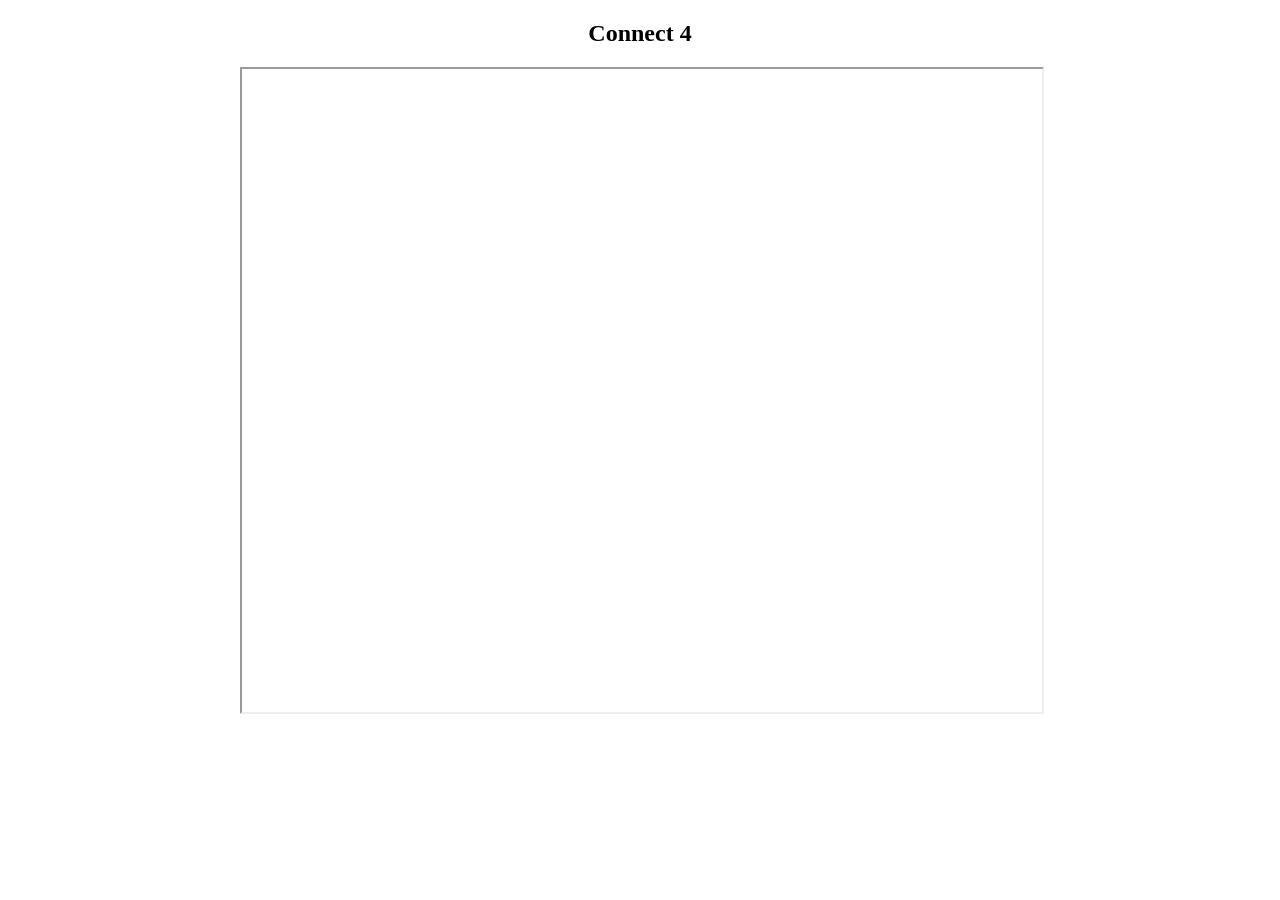
<file: ideas/connect4.html>
<!DOCTYPE html>
<html lang="en">
<head>
  <meta charset="UTF-8">
  <title>SR Code Ninjas Git</title>
</head>
<body><center>
<h2>Connect 4</h2>
<div style="max-width: 800px;">
    <iframe
        src="https://scratch.mit.edu/projects/1172281694/embed"
        style="width:100%; aspect-ratio: 485 / 390;"
        allowfullscreen>
    </iframe>
</div></center>
</body>
</html>
</file>
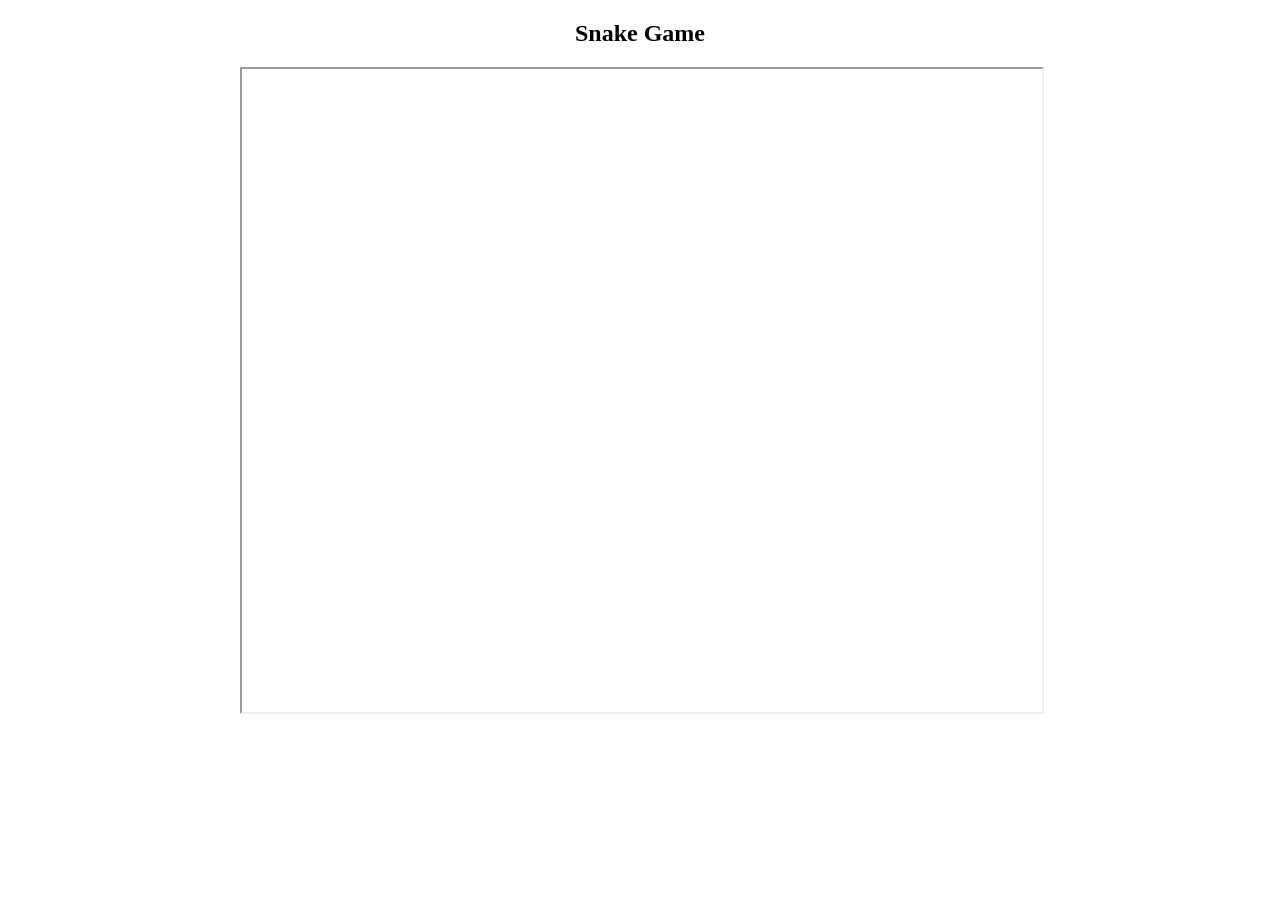
<file: ideas/snake.html>
<!DOCTYPE html>
<html lang="en">
<head>
  <meta charset="UTF-8">
  <title>SR Code Ninjas Git</title>
</head>
<body><center>
<h2>Snake Game</h2>
<div style="max-width: 800px;">
    <iframe
        src="https://scratch.mit.edu/projects/1168661731/embed"
        style="width:100%; aspect-ratio: 485 / 390;"
        allowfullscreen>
    </iframe>
</div></center>
</body>
</html>
</file>
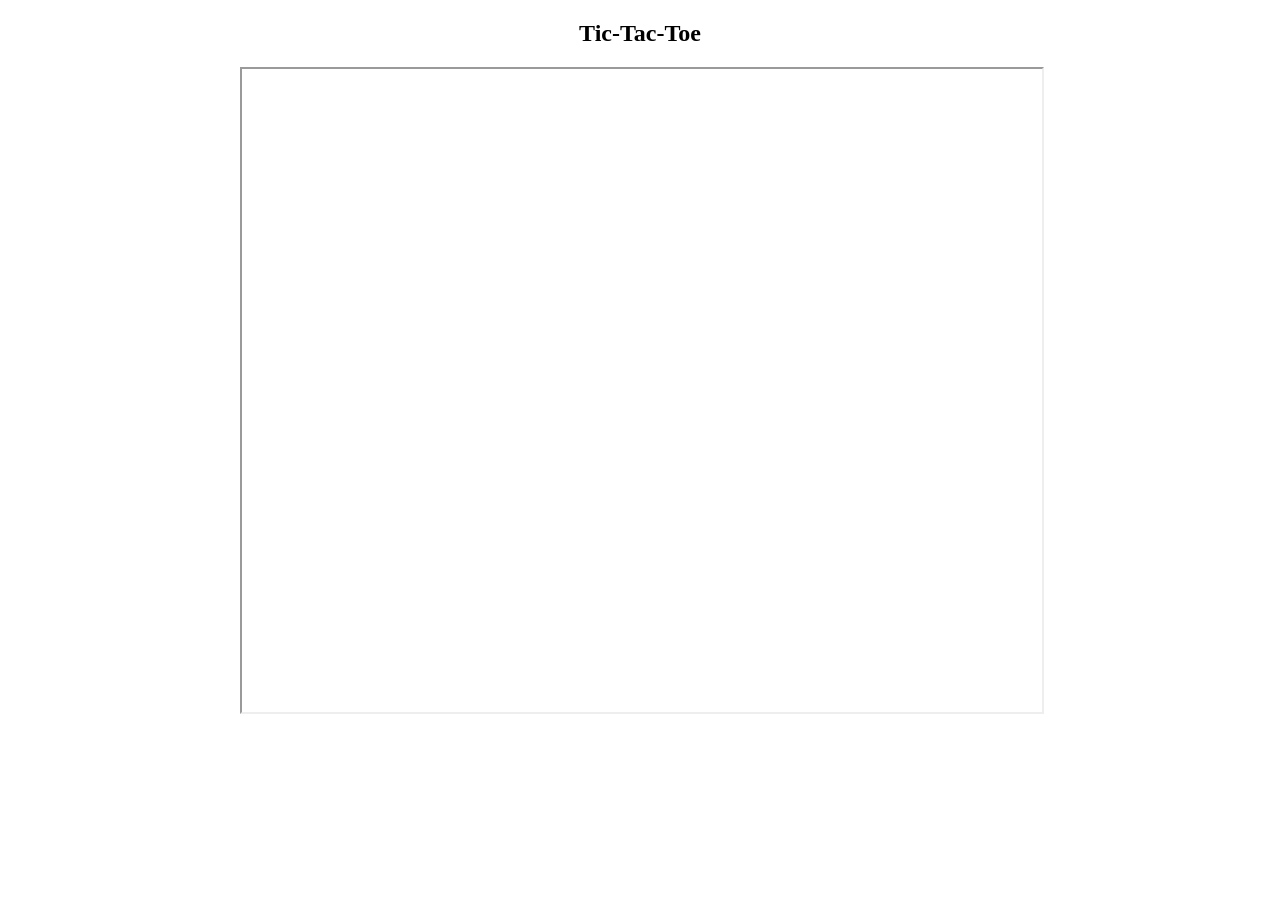
<file: ideas/tictactoe.html>
<!DOCTYPE html>
<html lang="en">
<head>
  <meta charset="UTF-8">
  <title>SR Code Ninjas Git</title>
</head>
<body><center>
<h2>Tic-Tac-Toe</h2>
<div style="max-width: 800px;">
    <iframe
        src="https://scratch.mit.edu/projects/1168566904/embed"
        style="width:100%; aspect-ratio: 485 / 390;"
        allowfullscreen>
    </iframe>
</div></center>
</body>
</html>
</file>
<file: games/worldmap/styles.css>
body {
  font-family: Arial, sans-serif;
  text-align: center;
}

svg {
  width: 90%;
  max-width: 1000px;
  border: 1px solid #ccc;
}

/* Base country style */
.country {
  stroke: #333;
  stroke-width: 1;
  cursor: pointer;
  transition: 0.2s;
}

/* 4 color groups */
.group1 { fill: #ff6b6b; }
.group2 { fill: #4ecdc4; }
.group3 { fill: #ffe66d; }
.group4 { fill: #1a535c; }

/* Hover effect */
.country:hover {
  opacity: 0.7;
}

.country-box {
  border: 1px solid #ccc;
  padding: 8px;
  text-align: center;
  background: #f5f5f5;
  cursor: pointer;
}

.score-box {
  position: fixed;
  top: 10px;
  right: 10px;
  background: rgba(0,0,0,0.7);
  color: #fff;
  padding: 10px;
  border-radius: 8px;
  font-family: sans-serif;
  z-index: 9999;
}

#footer-cred {
  font-size: 12px;
  margin-left: -36%;
}
</file>
